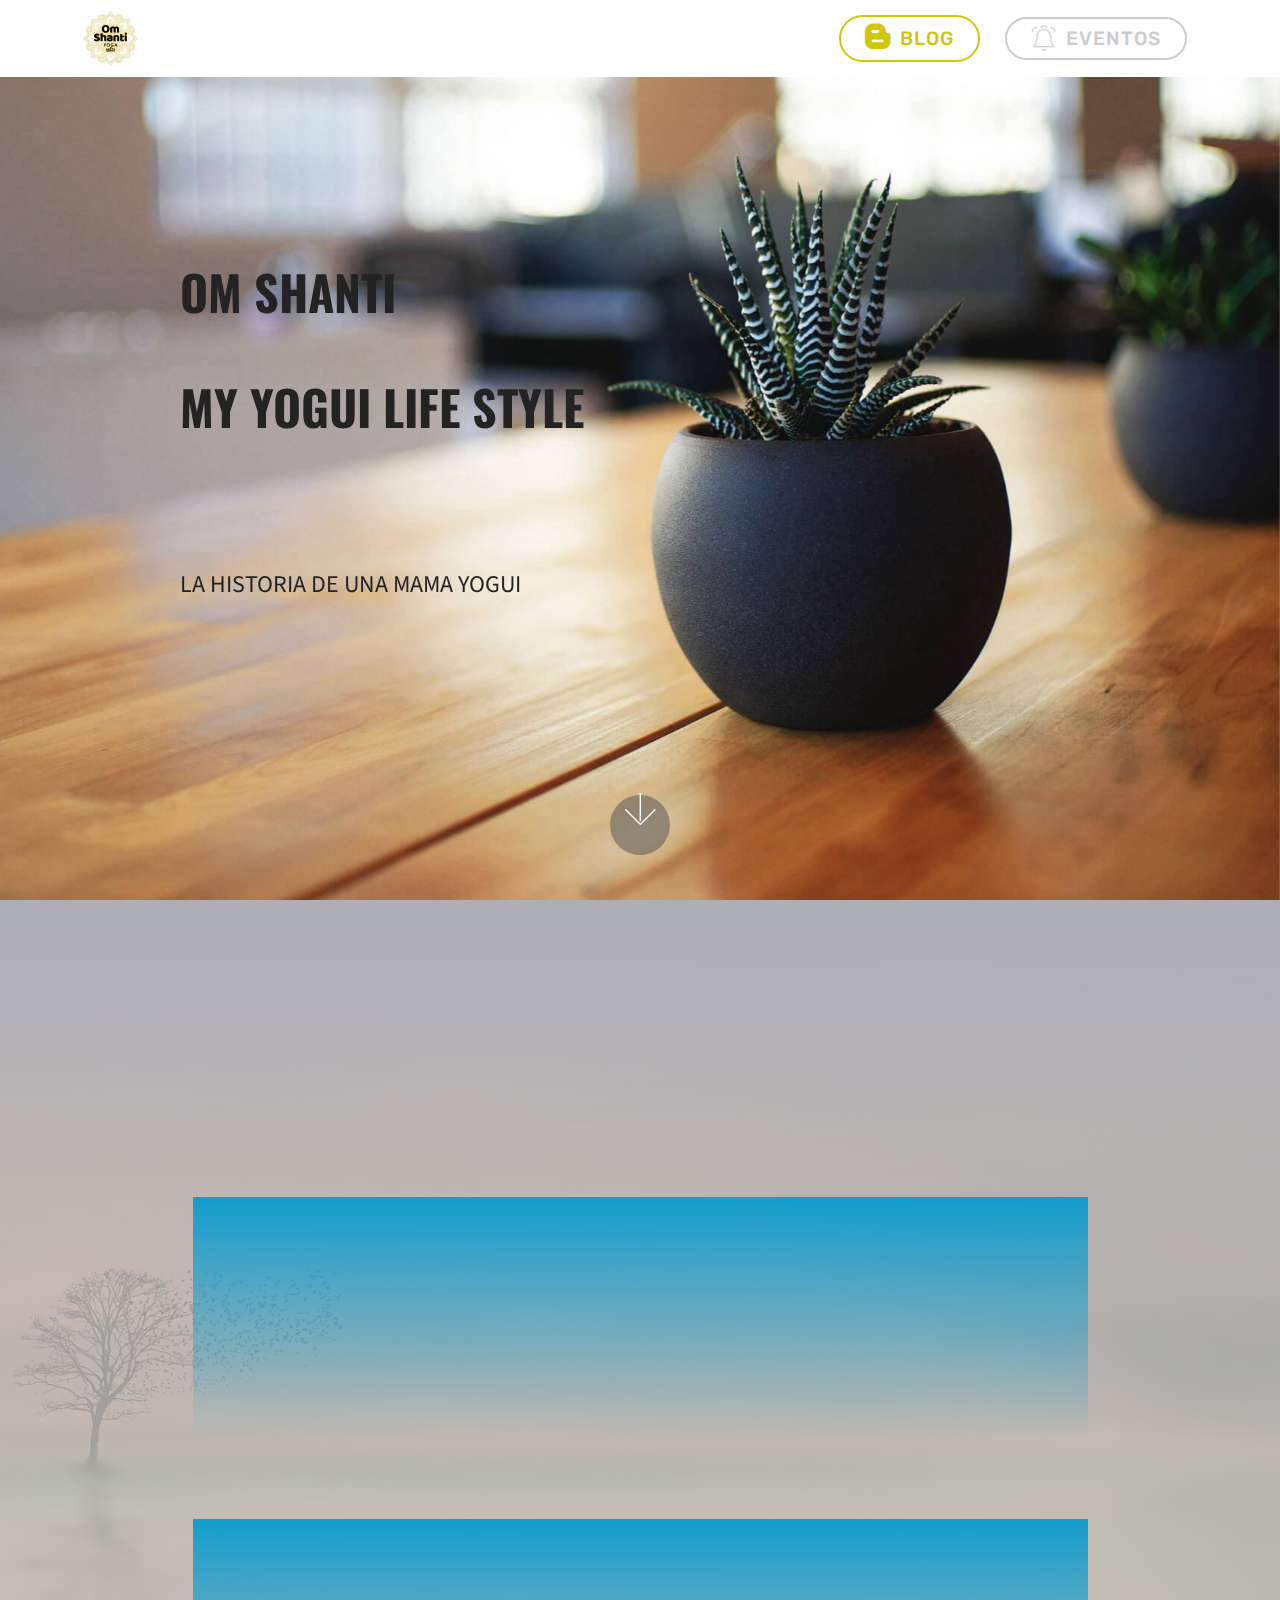
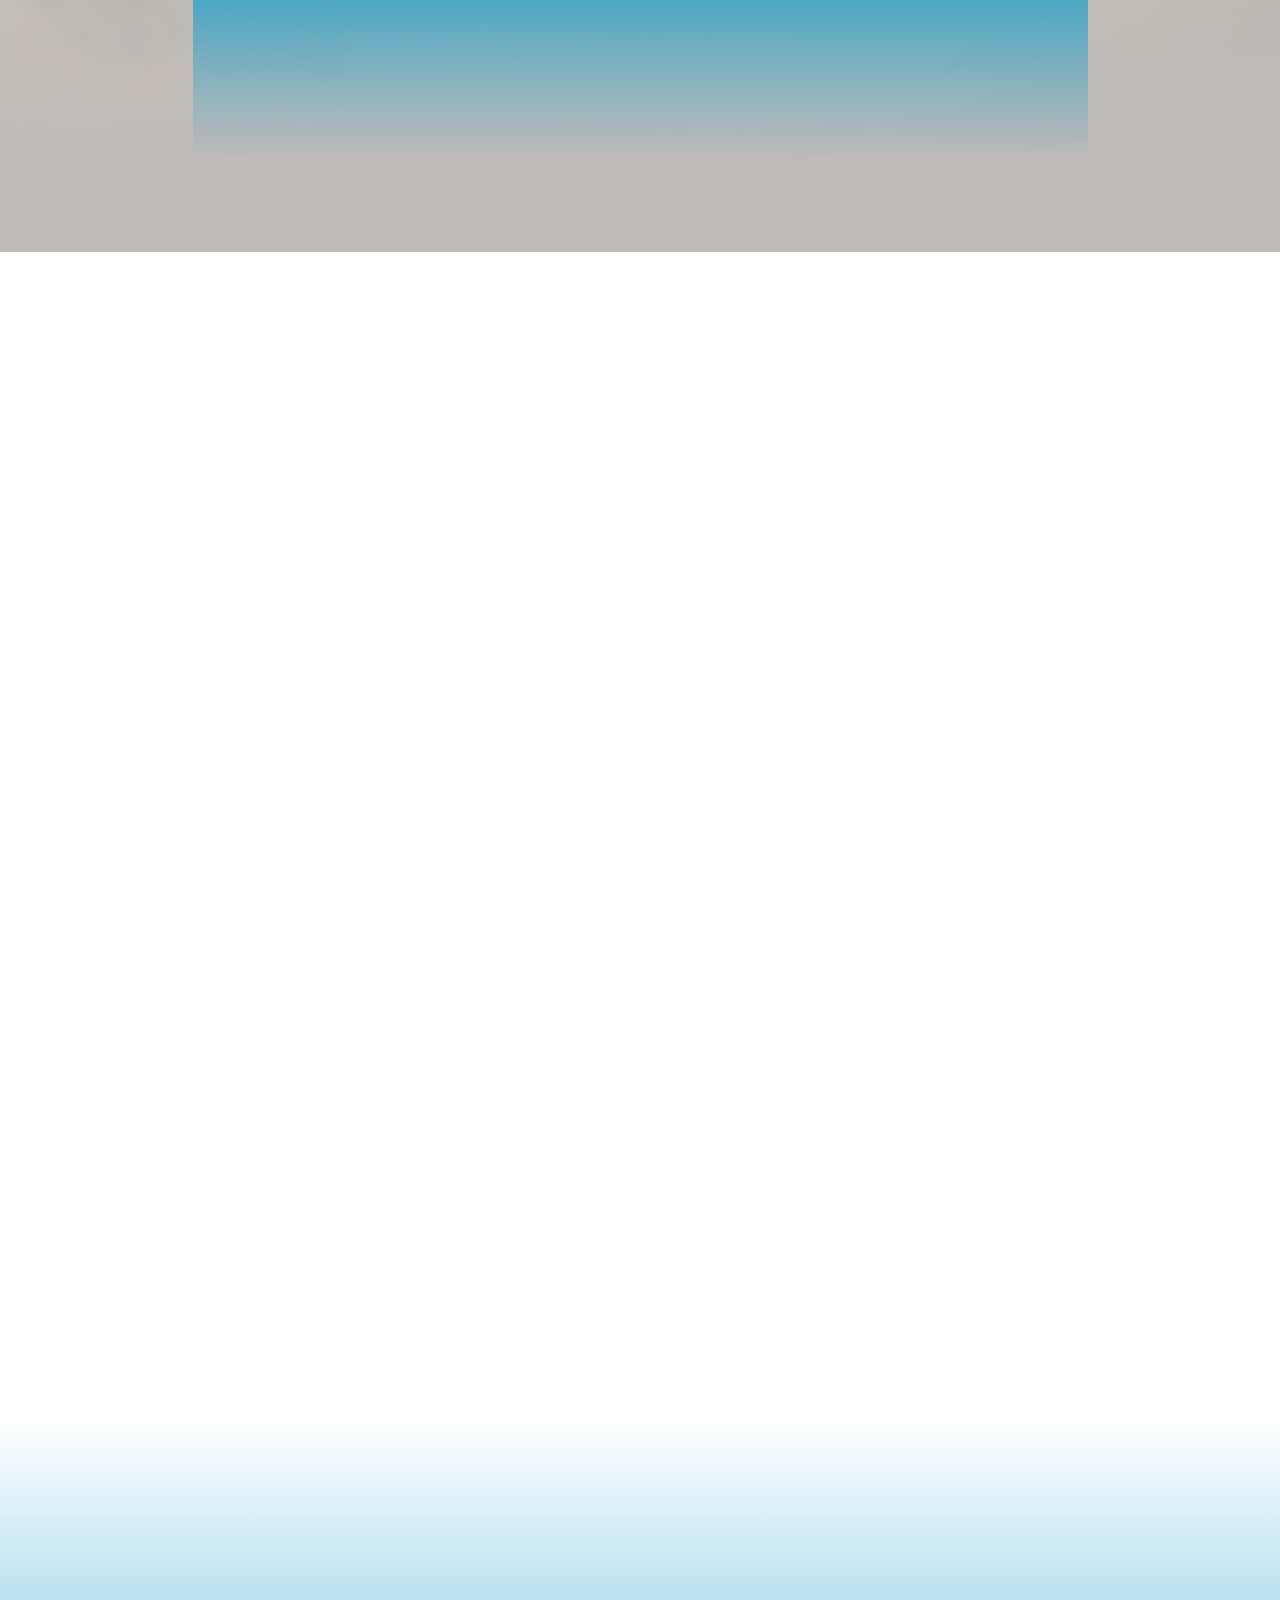
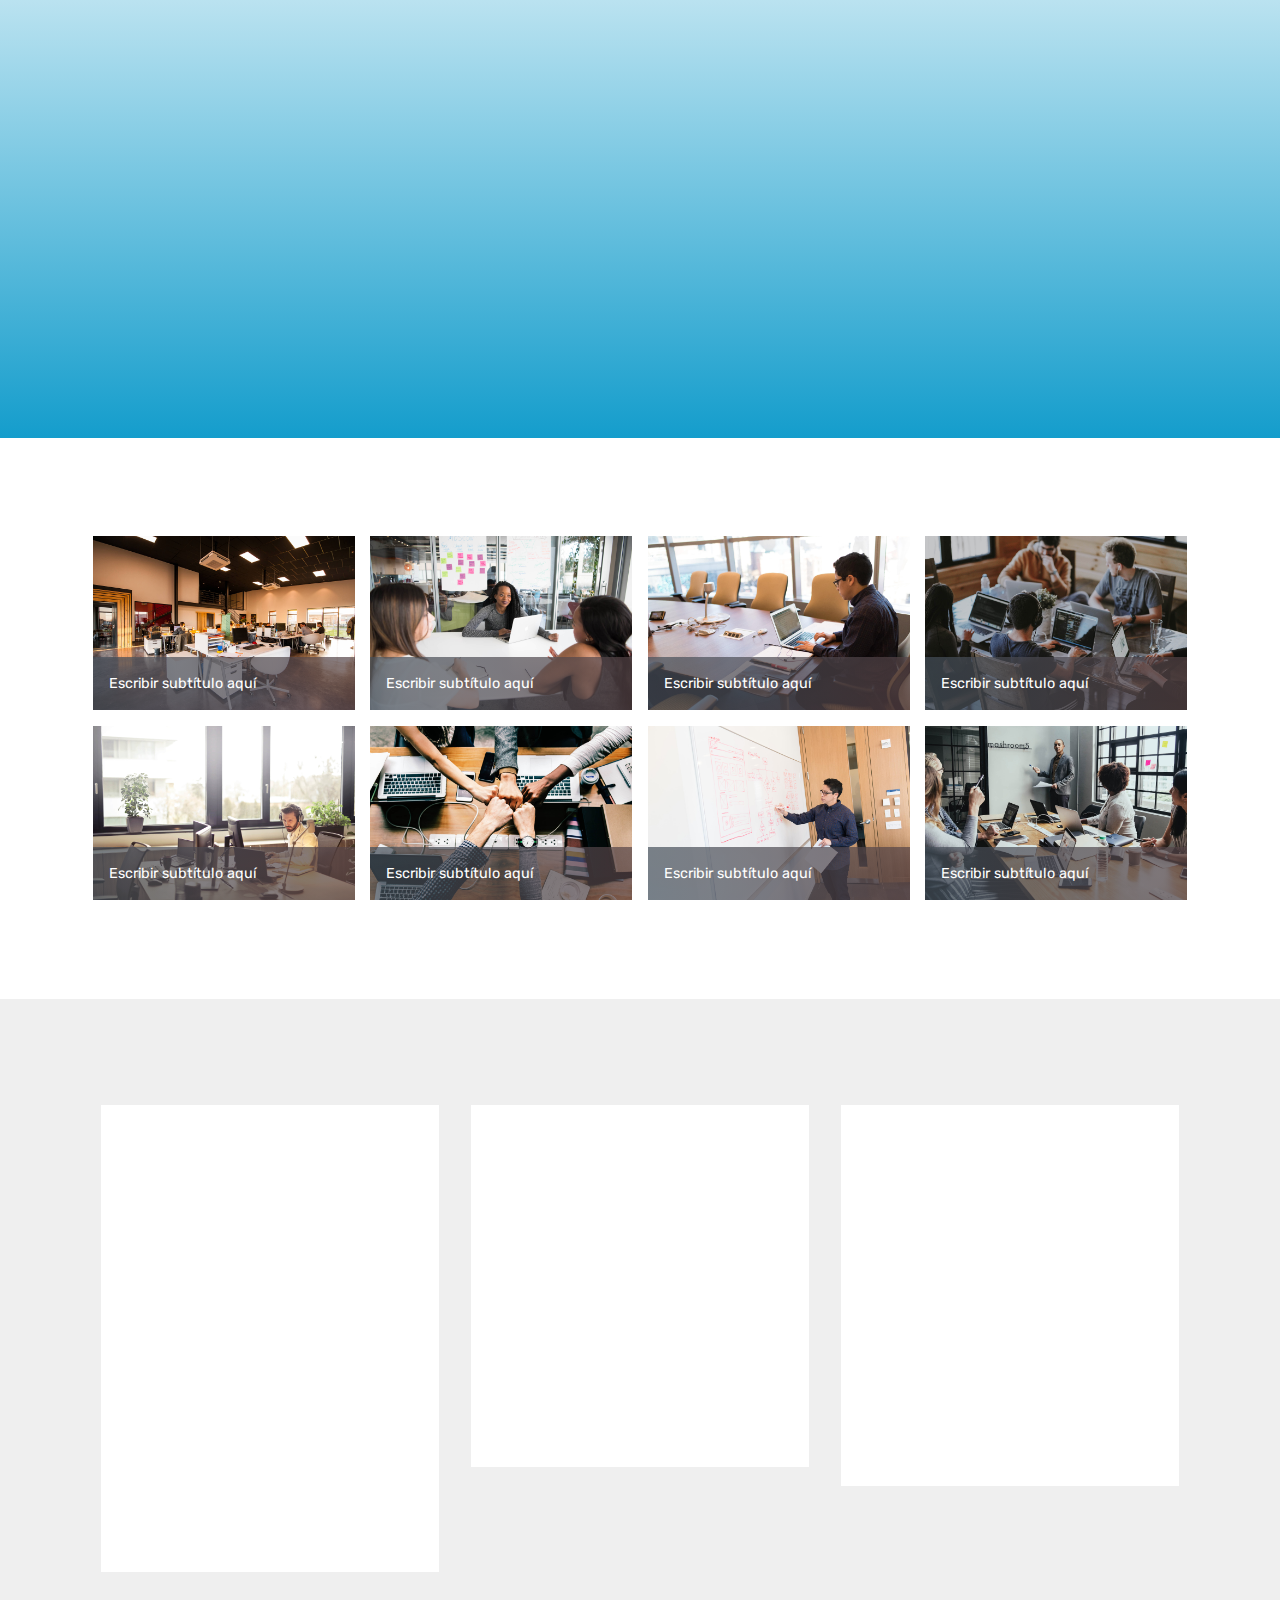
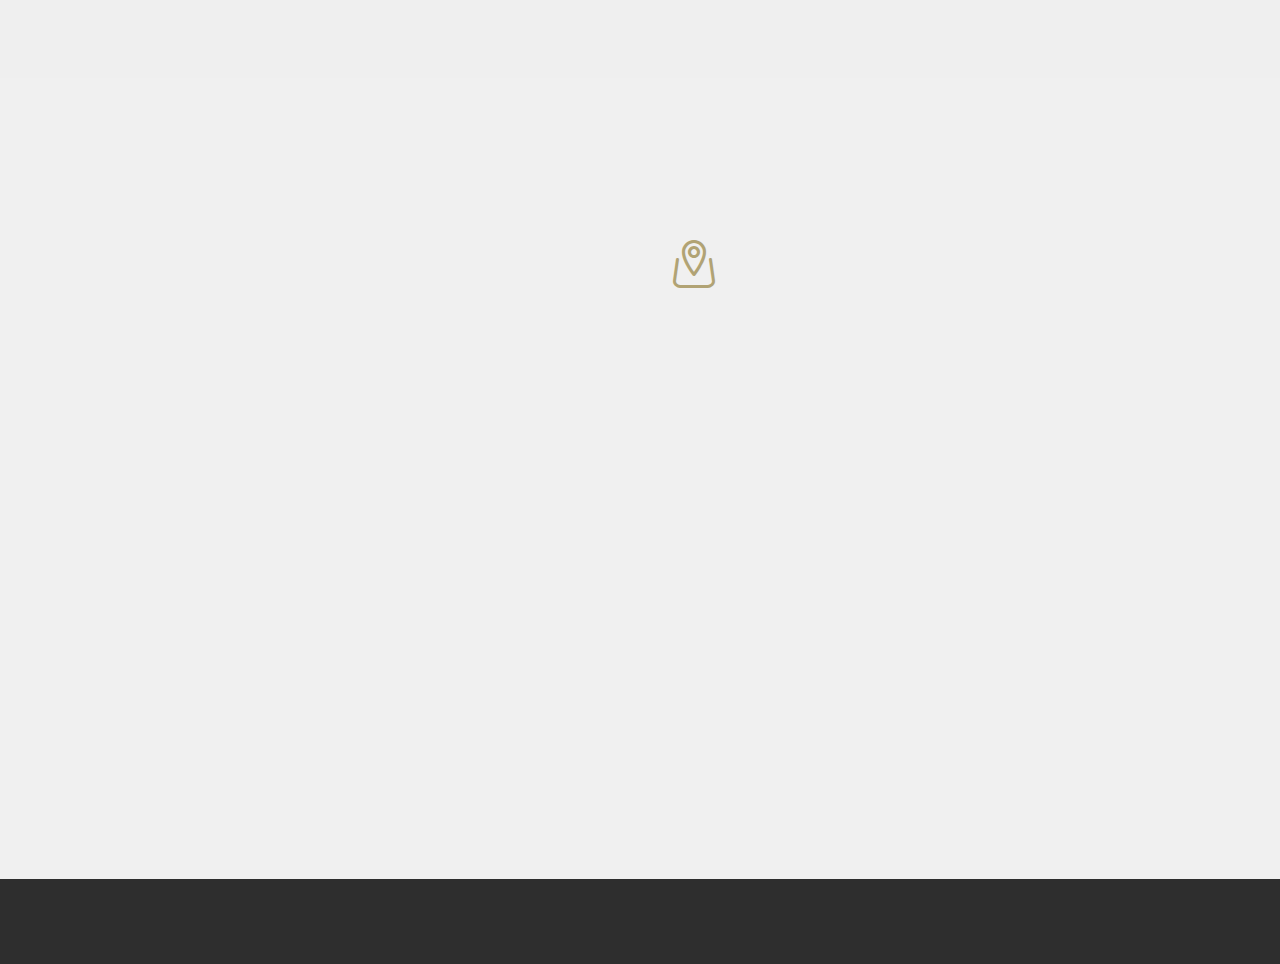
<file: index.html>
<!DOCTYPE html>
<html >
<head>
  <!-- Site made with Mobirise Website Builder v4.9.5, https://mobirise.com -->
  <meta charset="UTF-8">
  <meta http-equiv="X-UA-Compatible" content="IE=edge">
  <meta name="generator" content="Mobirise v4.9.5, mobirise.com">
  <meta name="viewport" content="width=device-width, initial-scale=1, minimum-scale=1">
  <link rel="shortcut icon" href="assets/images/omshsf-122x122.png" type="image/x-icon">
  <meta name="description" content="">
  <title>INICIO</title>
  <link rel="stylesheet" href="assets/web/assets/mobirise-icons-bold/mobirise-icons-bold.css">
  <link rel="stylesheet" href="assets/web/assets/mobirise-icons/mobirise-icons.css">
  <link rel="stylesheet" href="assets/tether/tether.min.css">
  <link rel="stylesheet" href="assets/bootstrap/css/bootstrap.min.css">
  <link rel="stylesheet" href="assets/bootstrap/css/bootstrap-grid.min.css">
  <link rel="stylesheet" href="assets/bootstrap/css/bootstrap-reboot.min.css">
  <link rel="stylesheet" href="assets/dropdown/css/style.css">
  <link rel="stylesheet" href="assets/animatecss/animate.min.css">
  <link rel="stylesheet" href="assets/socicon/css/styles.css">
  <link rel="stylesheet" href="assets/theme/css/style.css">
  <link rel="stylesheet" href="assets/gallery/style.css">
  <link rel="stylesheet" href="assets/mobirise/css/mbr-additional.css" type="text/css">
  
  
  
</head>
<body>
  <section class="menu cid-rjY9TpT6n7" once="menu" id="menu2-1b">

    

    <nav class="navbar navbar-expand beta-menu navbar-dropdown align-items-center navbar-fixed-top navbar-toggleable-sm">
        <button class="navbar-toggler navbar-toggler-right" type="button" data-toggle="collapse" data-target="#navbarSupportedContent" aria-controls="navbarSupportedContent" aria-expanded="false" aria-label="Toggle navigation">
            <div class="hamburger">
                <span></span>
                <span></span>
                <span></span>
                <span></span>
            </div>
        </button>
        <div class="menu-logo">
            <div class="navbar-brand">
                <span class="navbar-logo">
                    <a href="index.html">
                        <img src="assets/images/omshsf-122x122.png" alt="Mobirise" title="" style="height: 3.8rem;">
                    </a>
                </span>
                
            </div>
        </div>
        <div class="collapse navbar-collapse" id="navbarSupportedContent">
            <ul class="navbar-nav nav-dropdown" data-app-modern-menu="true"><li class="nav-item dropdown open">
                    <a class="nav-link link text-black display-4" href="https://mobirise.co"></a>
                </li></ul>
            <div class="navbar-buttons mbr-section-btn"><a class="btn btn-sm btn-success-outline display-4" href="page2.html"><span class="socicon socicon-blogger mbr-iconfont mbr-iconfont-btn"></span>
                    BLOG</a> <a class="btn btn-sm btn-primary-outline display-4" href="page1.html"><span class="mbri-alert mbr-iconfont mbr-iconfont-btn"></span>EVENTOS</a></div>
        </div>
    </nav>
</section>

<section class="engine"><a href="https://mobirise.info/i">free site creation software</a></section><section class="cid-qTkA127IK8 mbr-fullscreen mbr-parallax-background" id="header2-1">

    

    

    <div class="container align-center">
        <div class="row justify-content-md-center">
            <div class="mbr-white col-md-10">
                <h1 class="mbr-section-title mbr-bold pb-3 mbr-fonts-style display-2">OM SHANTI<br><br>MY YOGUI LIFE STYLE<br><br></h1>
                <h3 class="mbr-section-subtitle align-center mbr-light pb-3 mbr-fonts-style display-4"><div>
</div><div><br></div></h3>
                <p class="mbr-text pb-3 mbr-fonts-style display-5">LA HISTORIA DE UNA MAMA YOGUI</p>
                
            </div>
        </div>
    </div>
    <div class="mbr-arrow hidden-sm-down" aria-hidden="true">
        <a href="#next">
            <i class="mbri-down mbr-iconfont"></i>
        </a>
    </div>
</section>

<section class="testimonials5 cid-rjXF9l4kDB" id="testimonials5-12">

    

    <div class="mbr-overlay" style="opacity: 0.8; background-color: rgb(193, 193, 193);">
    </div>
    <div class="container">
        <div class="media-container-row">
            <div class="title col-12 align-center">
                <h2 class="pb-3 mbr-fonts-style display-2">
                    OM SHANTI&nbsp;</h2>
                <h3 class="mbr-section-subtitle mbr-light pb-3 mbr-fonts-style display-5">
                    NUESTRO INSTRUCTORES</h3>
            </div>
        </div>
    </div>

    <div class="container">
        <div class="media-container-column">
            

            
        <div class="mbr-testimonial align-center col-12 col-md-10">
                <div class="panel-item">
                    <div class="card-block">
                        <div class="testimonial-photo">
                            <img src="assets/images/50721837-757831207931290-8824850602803593216-n-240x180.jpg" alt="" title="">
                        </div>
                        <p class="mbr-text mbr-fonts-style mbr-white display-7">
                           INSTRUCTORA CERTIFICADA VINYASA Y OMKIDS</p>
                    </div>
                    <div class="card-footer">
                        <div class="mbr-author-name mbr-bold mbr-fonts-style mbr-white display-7">ANA PADILLA</div>
                        <small class="mbr-author-desc mbr-italic mbr-light mbr-fonts-style mbr-white display-7">INSTRUCTOR</small>
                    </div>
                </div>
            </div><div class="mbr-testimonial align-center col-12 col-md-10">
                <div class="panel-item">
                    <div class="card-block">
                        <div class="testimonial-photo">
                            <img src="assets/images/mbr-240x160.jpg" alt="" title="">
                        </div>
                        <p class="mbr-text mbr-fonts-style mbr-white display-7">INSTRUCTORA KUNDALINI Y MASAJISTA</p>
                    </div>
                    <div class="card-footer">
                        <div class="mbr-author-name mbr-bold mbr-fonts-style mbr-white display-7">
                             LILIAN CORONADO</div>
                        <small class="mbr-author-desc mbr-italic mbr-light mbr-fonts-style mbr-white display-7">
                               INSTRUCTOR</small>
                    </div>
                </div>
            </div></div>
    </div>   
</section>

<section class="mbr-section content6 cid-rjSZZfm7PM" id="content6-6">
    
     
    
    <div class="container">
        <div class="media-container-row">
            <div class="col-12 col-md-8">
                <div class="media-container-row">
                    <div class="mbr-figure" style="width: 60%;">
                      <img src="assets/images/buddha-436x327.jpg" alt="Mobirise" title="">  
                    </div>
                    <div class="media-content">
                        <div class="mbr-section-text">
                            <p class="mbr-text mb-0 mbr-fonts-style display-7"><br>VINYASA
<br>
<br>Lorem ipsum dolor sit amet consectetur adipiscing elit semper, torquent hendrerit nullam erat viverra scelerisque mollis tortor, cubilia sollicitudin conubia orci eu diam molestie. Platea lectus leo iaculis cubilia donec tempor, quam blandit mi vel natoque hac dictumst, integer nisl ut habitant fringilla. Nibh vulputate sem at placerat bibendum, consequat nisi parturient commodo condimentum, tortor penatibus lectus facilisis.&nbsp;<br></p>
                        </div>
                    </div>
                </div>
            </div>
        </div>
    </div>
</section>

<section class="mbr-section content7 cid-rjSZOMqQ1Q" id="content7-5">
          
    

    <div class="container">
        <div class="media-container-row">
            <div class="col-12 col-md-8">
                <div class="media-container-row">
                    <div class="media-content">
                        <div class="mbr-section-text">
                            <p class="mbr-text align-right mb-0 mbr-fonts-style display-7"><br>KUNDALINI
<br>
<br>Lorem ipsum dolor sit amet consectetur adipiscing elit, et sociis parturient leo commodo est dignissim facilisi, tempus arcu praesent ad ultricies vivamus. Phasellus platea potenti turpis lectus nostra etiam, purus dictum nibh sodales ligula felis curae, molestie augue eget blandit maecenas. Nisi velit pellentesque proin aptent varius non potenti, eleifend posuere venenatis magna vestibulum ante interdum, tempus leo tortor ad pharetra per.&nbsp;<br></p>
                        </div>
                    </div>
                    <div class="mbr-figure" style="width: 60%;">
                     <img src="assets/images/ganesh-436x290.jpg" alt="Mobirise" title="">  
                    </div>
                </div>
            </div>
        </div>
    </div>
</section>

<section class="mbr-section content6 cid-rjT07zXU4n" id="content6-7">
    
     
    
    <div class="container">
        <div class="media-container-row">
            <div class="col-12 col-md-8">
                <div class="media-container-row">
                    <div class="mbr-figure" style="width: 60%;">
                      <img src="assets/images/27749957-544616749252738-8253977642101370749-n-200x200.jpg" alt="Mobirise" title="">  
                    </div>
                    <div class="media-content">
                        <div class="mbr-section-text">
                            <p class="mbr-text mb-0 mbr-fonts-style display-7"><br>OM KIDS
<br>
<br>Curae blandit diam fringilla suspendisse cras dignissim primis dictum rhoncus sagittis habitant phasellus venenatis ligula, penatibus in eu aliquet velit luctus facilisi cubilia turpis pharetra placerat quis magna.
<br>ay.
                            </p>
                        </div>
                    </div>
                </div>
            </div>
        </div>
    </div>
</section>

<section class="cid-rjY5ShHeL4" id="video3-18">

    
    
    <figure class="mbr-figure align-center container">
        <div class="video-block" style="width: 80%;">
            <div><iframe class="mbr-embedded-video" src="https://www.youtube.com/embed/uNCr7NdOJgw?rel=0&amp;amp;showinfo=0&amp;autoplay=0&amp;loop=0" width="1280" height="720" frameborder="0" allowfullscreen></iframe></div>
        </div>
    </figure>
</section>

<section class="mbr-gallery mbr-slider-carousel cid-rjY5OwARnS" id="gallery1-17">

    

    <div class="container">
        <div><!-- Filter --><!-- Gallery --><div class="mbr-gallery-row"><div class="mbr-gallery-layout-default"><div><div><div class="mbr-gallery-item mbr-gallery-item--p1" data-video-url="false" data-tags="Increíble"><div href="#lb-gallery1-17" data-slide-to="0" data-toggle="modal"><img src="assets/images/background1.jpg" alt="" title=""><span class="icon-focus"></span><span class="mbr-gallery-title mbr-fonts-style display-7">Escribir subtítulo aquí</span></div></div><div class="mbr-gallery-item mbr-gallery-item--p1" data-video-url="false" data-tags="Responsive"><div href="#lb-gallery1-17" data-slide-to="1" data-toggle="modal"><img src="assets/images/background2.jpg" alt="" title=""><span class="icon-focus"></span><span class="mbr-gallery-title mbr-fonts-style display-7">Escribir subtítulo aquí</span></div></div><div class="mbr-gallery-item mbr-gallery-item--p1" data-video-url="false" data-tags="Creativa"><div href="#lb-gallery1-17" data-slide-to="2" data-toggle="modal"><img src="assets/images/background3.jpg" alt="" title=""><span class="icon-focus"></span><span class="mbr-gallery-title mbr-fonts-style display-7">Escribir subtítulo aquí</span></div></div><div class="mbr-gallery-item mbr-gallery-item--p1" data-video-url="false" data-tags="Animada"><div href="#lb-gallery1-17" data-slide-to="3" data-toggle="modal"><img src="assets/images/background4.jpg" alt="" title=""><span class="icon-focus"></span><span class="mbr-gallery-title mbr-fonts-style display-7">Escribir subtítulo aquí</span></div></div><div class="mbr-gallery-item mbr-gallery-item--p1" data-video-url="false" data-tags="Increíble"><div href="#lb-gallery1-17" data-slide-to="4" data-toggle="modal"><img src="assets/images/background5.jpg" alt="" title=""><span class="icon-focus"></span><span class="mbr-gallery-title mbr-fonts-style display-7">Escribir subtítulo aquí</span></div></div><div class="mbr-gallery-item mbr-gallery-item--p1" data-video-url="false" data-tags="Increíble"><div href="#lb-gallery1-17" data-slide-to="5" data-toggle="modal"><img src="assets/images/background6.jpg" alt="" title=""><span class="icon-focus"></span><span class="mbr-gallery-title mbr-fonts-style display-7">Escribir subtítulo aquí</span></div></div><div class="mbr-gallery-item mbr-gallery-item--p1" data-video-url="false" data-tags="Responsive"><div href="#lb-gallery1-17" data-slide-to="6" data-toggle="modal"><img src="assets/images/background7.jpg" alt="" title=""><span class="icon-focus"></span><span class="mbr-gallery-title mbr-fonts-style display-7">Escribir subtítulo aquí</span></div></div><div class="mbr-gallery-item mbr-gallery-item--p1" data-video-url="false" data-tags="Animada"><div href="#lb-gallery1-17" data-slide-to="7" data-toggle="modal"><img src="assets/images/background8.jpg" alt="" title=""><span class="icon-focus"></span><span class="mbr-gallery-title mbr-fonts-style display-7">Escribir subtítulo aquí</span></div></div></div></div><div class="clearfix"></div></div></div><!-- Lightbox --><div data-app-prevent-settings="" class="mbr-slider modal fade carousel slide" tabindex="-1" data-keyboard="true" data-interval="false" id="lb-gallery1-17"><div class="modal-dialog"><div class="modal-content"><div class="modal-body"><div class="carousel-inner"><div class="carousel-item active"><img src="assets/images/background1.jpg" alt="" title=""></div><div class="carousel-item"><img src="assets/images/background2.jpg" alt="" title=""></div><div class="carousel-item"><img src="assets/images/background3.jpg" alt="" title=""></div><div class="carousel-item"><img src="assets/images/background4.jpg" alt="" title=""></div><div class="carousel-item"><img src="assets/images/background5.jpg" alt="" title=""></div><div class="carousel-item"><img src="assets/images/background6.jpg" alt="" title=""></div><div class="carousel-item"><img src="assets/images/background7.jpg" alt="" title=""></div><div class="carousel-item"><img src="assets/images/background8.jpg" alt="" title=""></div></div><a class="carousel-control carousel-control-prev" role="button" data-slide="prev" href="#lb-gallery1-17"><span class="mbri-left mbr-iconfont" aria-hidden="true"></span><span class="sr-only">Previous</span></a><a class="carousel-control carousel-control-next" role="button" data-slide="next" href="#lb-gallery1-17"><span class="mbri-right mbr-iconfont" aria-hidden="true"></span><span class="sr-only">Next</span></a><a class="close" href="#" role="button" data-dismiss="modal"><span class="sr-only">Close</span></a></div></div></div></div></div>
    </div>

</section>

<section class="features3 cid-rjTsnNav7r" id="features3-i">

    

    
    <div class="container">
        <div class="media-container-row">
            <div class="card p-3 col-12 col-md-6 col-lg-4">
                <div class="card-wrapper">
                    <div class="card-img">
                        <img src="assets/images/mbr-676x451.jpg" alt="Mobirise" title="">
                    </div>
                    <div class="card-box">
                        <h4 class="card-title mbr-fonts-style display-7"><strong>EVENTOS</strong></h4>
                        <p class="mbr-text mbr-fonts-style display-7"><strong>
                            AQUI PUEDES ENCONTRAR <br>TODOS LOS EVENTOS&nbsp;</strong></p>
                    </div>
                    <div class="mbr-section-btn text-center"><a href="page1.html#timeline2-p" class="btn btn-primary display-4">
                            VISUALIZA</a></div>
                </div>
            </div>

            <div class="card p-3 col-12 col-md-6 col-lg-4">
                <div class="card-wrapper">
                    <div class="card-img">
                        <img src="assets/images/mbr-1-676x380.jpg" alt="Mobirise" title="">
                    </div>
                    <div class="card-box">
                        <h4 class="card-title mbr-fonts-style display-7">OTROS SERVICIOS</h4>
                        <p class="mbr-text mbr-fonts-style display-7"></p>
                    </div>
                    <div class="mbr-section-btn text-center"><a href="index.html" class="btn btn-white-outline display-4"></a></div>
                </div>
            </div>

            <div class="card p-3 col-12 col-md-6 col-lg-4">
                <div class="card-wrapper">
                    <div class="card-img">
                        <img src="assets/images/mbr-1-676x380.jpg" alt="Mobirise" title="">
                    </div>
                    <div class="card-box">
                        <h4 class="card-title mbr-fonts-style display-7">
                            TERAPIAS Y MEDITACION</h4>
                        <p class="mbr-text mbr-fonts-style display-7"></p>
                    </div>
                    <div class="mbr-section-btn text-center"><a href="page1.html" class="btn btn-white-outline display-4">
                            VISUALIZA</a></div>
                </div>
            </div>

            
        </div>
    </div>
</section>

<section class="mbr-section form4 cid-rjTfs3GY2E mbr-parallax-background" id="form4-a">

    

    <div class="mbr-overlay" style="opacity: 0.9; background-color: rgb(239, 239, 239);">
    </div>
    <div class="container">
        <div class="row">
            <div class="col-md-6">
                <div class="google-map"><iframe frameborder="0" style="border:0" src="https://www.google.com/maps/embed/v1/place?key=AIzaSyCy9r70T3NYf3PhvVflTo0_zdif2_IoIYs&amp;q=place_id:ChIJVQLfG_DbYoYRkR3Y3p2Wm78" allowfullscreen=""></iframe></div>
            </div>
            <div class="col-md-6">
                <h2 class="pb-3 align-left mbr-fonts-style display-2">Contactos</h2>
                <div>
                    <div class="icon-block pb-3 align-left">
                        <span class="icon-block__icon">
                            <span class="mbr-iconfont mbrib-map-pin" style="color: rgb(177, 163, 116); fill: rgb(177, 163, 116);"></span>
                        </span>
                        <h4 class="icon-block__title align-left mbr-fonts-style display-5">Av. Benito Juárez 208
<br>negocio # 101 , col. progreso a un lado del restaurant chino shangai, 67450 Cadereyta Jiménez, N.L.<br></h4>
                    </div>
                    <div class="icon-contacts pb-3">
                        <h5 class="align-left mbr-fonts-style display-7">
                            contactanos para informaciones</h5>
                        <p class="mbr-text align-left mbr-fonts-style display-7">
                            Phone: &nbsp;8281145338<br>
                            Email: anapadilla@shantiyoga.me</p>
                    </div>
                </div>
                <div data-form-type="formoid">
                    <!---Formbuilder Form--->
                    <form action="https://mobirise.com/" method="POST" class="mbr-form form-with-styler" data-form-title="Mobirise Form"><input type="hidden" name="email" data-form-email="true" value="vP0gvIJpPrBk9JlQemMuX1Tde0F/z/tHUOFy856GDB6cO9n/W9kEKFYMZm9tiWt8zMZskx6M/oMDxpY7B63bB9qsZjtEEZwYfqcST7dfUdXdfzWmNglywoDa++J+Mi8R">
                        <div class="row">
                            <div hidden="hidden" data-form-alert="" class="alert alert-success col-12">GRACIAS POR LLENAR EL FORMATO, NOS COMUNICAREMOS LO MAS PRONTO POSIBLE</div>
                            <div hidden="hidden" data-form-alert-danger="" class="alert alert-danger col-12">
                            </div>
                        </div>
                        <div class="dragArea row">
                            <div class="col-md-6  form-group" data-for="name">
                                <input type="text" name="name" placeholder="NOMBRE" data-form-field="Name" required="required" class="form-control input display-7" id="name-form4-a">
                            </div>
                            <div class="col-md-6  form-group" data-for="phone">
                                <input type="text" name="phone" placeholder="TELEFONO" data-form-field="Phone" required="required" class="form-control input display-7" id="phone-form4-a">
                            </div>
                            <div data-for="email" class="col-md-12  form-group">
                                <input type="text" name="email" placeholder="EMAIL" data-form-field="Email" class="form-control input display-7" required="required" id="email-form4-a">
                            </div>
                            <div data-for="message" class="col-md-12  form-group">
                                <textarea name="message" placeholder="MESSAJE" data-form-field="Message" class="form-control input display-7" id="message-form4-a"></textarea>
                            </div>
                            <div class="col-md-12 input-group-btn  mt-2 align-center">
                                <button type="submit" class="btn btn-primary btn-form display-4">SEND MESSAGE</button>
                            </div>
                        </div>
                    </form><!---Formbuilder Form--->
                </div>
            </div>
        </div>
    </div>
</section>

<section once="" class="cid-rjTfC8qpIy" id="footer6-b">

    

    

    <div class="container">
        <div class="media-container-row align-center mbr-white">
            <div class="col-12">
                <p class="mbr-text mb-0 mbr-fonts-style display-7">
                    © Copyright 2019 Mobirise - All Rights Reserved
                </p>
            </div>
        </div>
    </div>
</section>


  <script src="assets/web/assets/jquery/jquery.min.js"></script>
  <script src="assets/popper/popper.min.js"></script>
  <script src="assets/tether/tether.min.js"></script>
  <script src="assets/bootstrap/js/bootstrap.min.js"></script>
  <script src="assets/dropdown/js/script.min.js"></script>
  <script src="assets/touchswipe/jquery.touch-swipe.min.js"></script>
  <script src="assets/viewportchecker/jquery.viewportchecker.js"></script>
  <script src="assets/parallax/jarallax.min.js"></script>
  <script src="assets/masonry/masonry.pkgd.min.js"></script>
  <script src="assets/imagesloaded/imagesloaded.pkgd.min.js"></script>
  <script src="assets/bootstrapcarouselswipe/bootstrap-carousel-swipe.js"></script>
  <script src="assets/vimeoplayer/jquery.mb.vimeo_player.js"></script>
  <script src="assets/smoothscroll/smooth-scroll.js"></script>
  <script src="assets/theme/js/script.js"></script>
  <script src="assets/slidervideo/script.js"></script>
  <script src="assets/gallery/player.min.js"></script>
  <script src="assets/gallery/script.js"></script>
  <script src="assets/formoid/formoid.min.js"></script>
  
  
 <div id="scrollToTop" class="scrollToTop mbr-arrow-up"><a style="text-align: center;"><i class="mbr-arrow-up-icon mbr-arrow-up-icon-cm cm-icon cm-icon-smallarrow-up"></i></a></div>
    <input name="animation" type="hidden">
  </body>
</html>
</file>
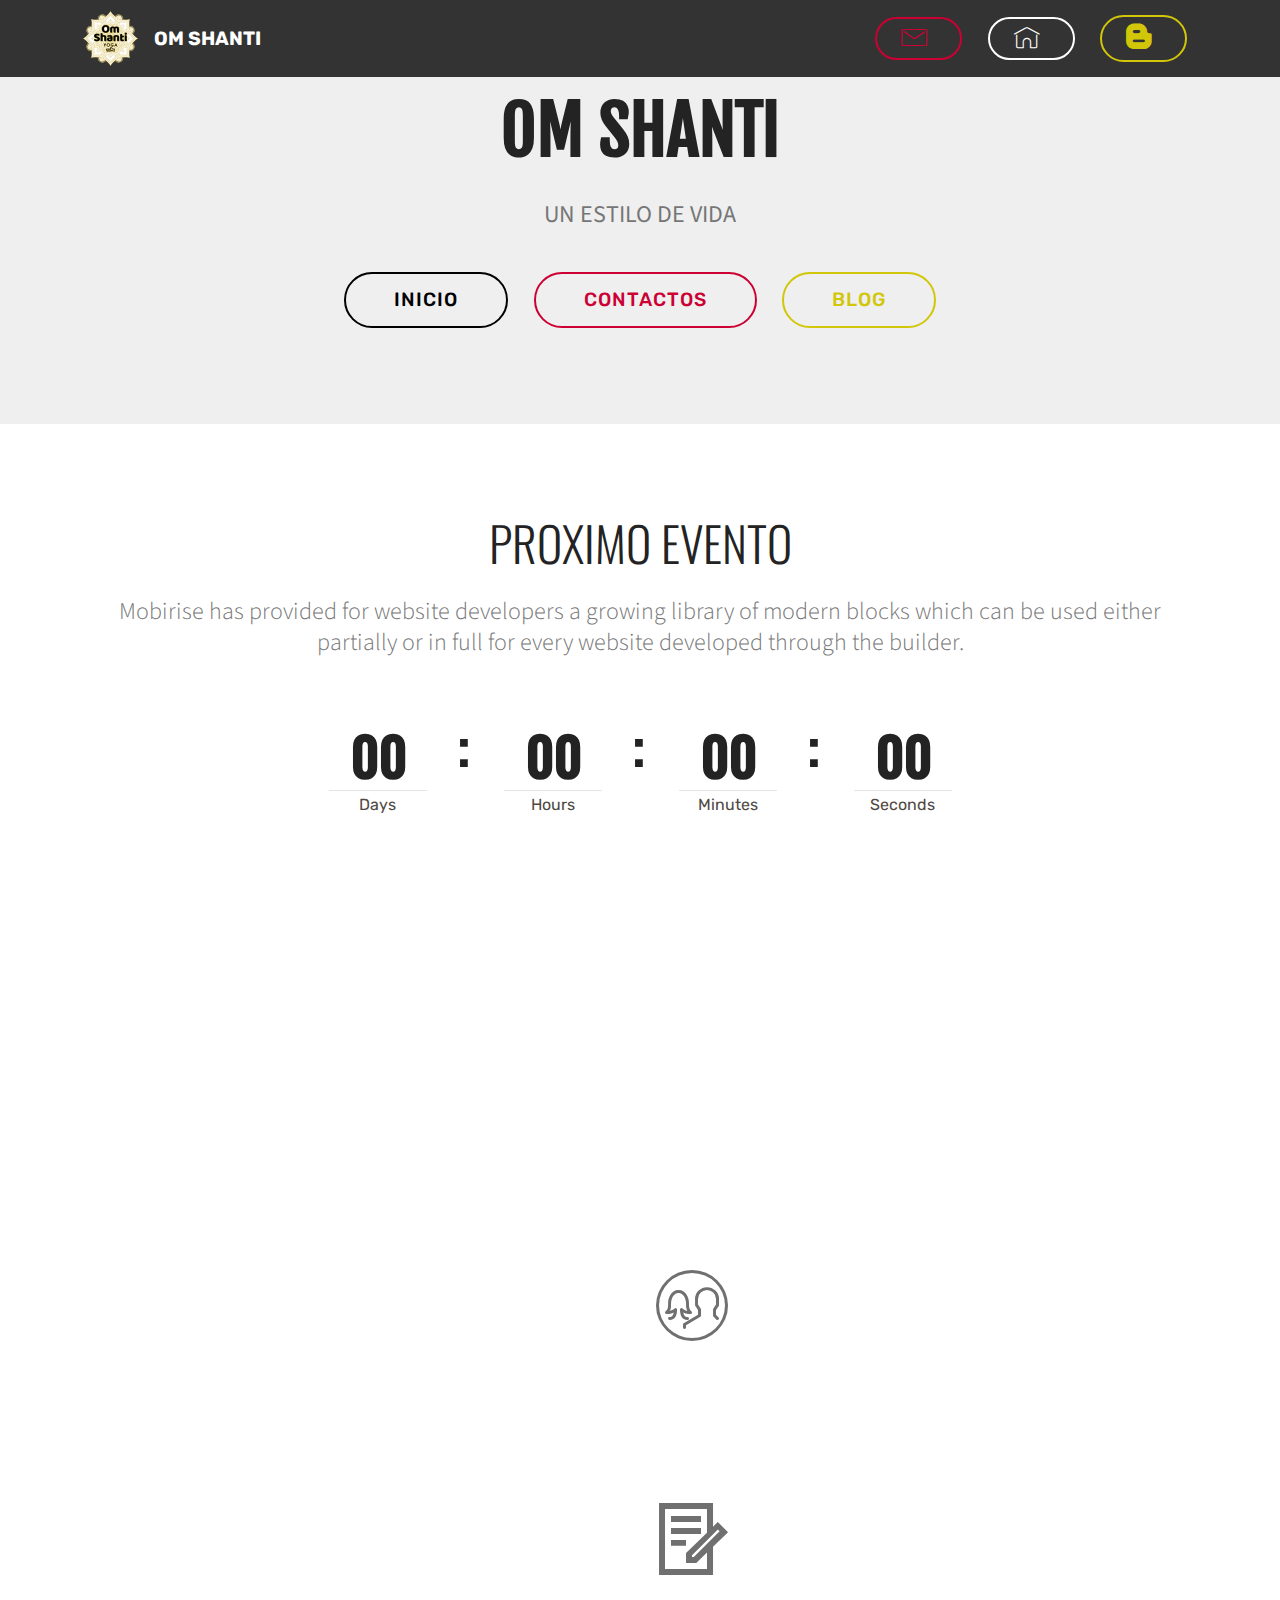
<file: page1.html>
<!DOCTYPE html>
<html >
<head>
  <!-- Site made with Mobirise Website Builder v4.9.5, https://mobirise.com -->
  <meta charset="UTF-8">
  <meta http-equiv="X-UA-Compatible" content="IE=edge">
  <meta name="generator" content="Mobirise v4.9.5, mobirise.com">
  <meta name="viewport" content="width=device-width, initial-scale=1, minimum-scale=1">
  <link rel="shortcut icon" href="assets/images/omshsf-122x122.png" type="image/x-icon">
  <meta name="description" content="Web Site Builder Description">
  <title>Eventos</title>
  <link rel="stylesheet" href="assets/web/assets/mobirise-icons2/mobirise2.css">
  <link rel="stylesheet" href="assets/web/assets/mobirise-icons/mobirise-icons.css">
  <link rel="stylesheet" href="assets/tether/tether.min.css">
  <link rel="stylesheet" href="assets/bootstrap/css/bootstrap.min.css">
  <link rel="stylesheet" href="assets/bootstrap/css/bootstrap-grid.min.css">
  <link rel="stylesheet" href="assets/bootstrap/css/bootstrap-reboot.min.css">
  <link rel="stylesheet" href="assets/animatecss/animate.min.css">
  <link rel="stylesheet" href="assets/socicon/css/styles.css">
  <link rel="stylesheet" href="assets/dropdown/css/style.css">
  <link rel="stylesheet" href="assets/theme/css/style.css">
  <link rel="stylesheet" href="assets/mobirise/css/mbr-additional.css" type="text/css">
  
  
  
</head>
<body>
  <section class="menu cid-rjXIrkbUNQ" once="menu" id="menu1-13">

    

    <nav class="navbar navbar-expand beta-menu navbar-dropdown align-items-center navbar-fixed-top navbar-toggleable-sm">
        <button class="navbar-toggler navbar-toggler-right" type="button" data-toggle="collapse" data-target="#navbarSupportedContent" aria-controls="navbarSupportedContent" aria-expanded="false" aria-label="Toggle navigation">
            <div class="hamburger">
                <span></span>
                <span></span>
                <span></span>
                <span></span>
            </div>
        </button>
        <div class="menu-logo">
            <div class="navbar-brand">
                <span class="navbar-logo">
                    <a href="index.html">
                         <img src="assets/images/omshsf-122x122.png" alt="Mobirise" title="" style="height: 3.8rem;">
                    </a>
                </span>
                <span class="navbar-caption-wrap"><a class="navbar-caption text-white display-4" href="index.html">OM SHANTI</a></span>
            </div>
        </div>
        <div class="collapse navbar-collapse" id="navbarSupportedContent">
            <ul class="navbar-nav nav-dropdown" data-app-modern-menu="true"><li class="nav-item">
                    <a class="nav-link link text-white display-4" href="https://mobirise.co">
                        </a>
                </li></ul>
            <div class="navbar-buttons mbr-section-btn"><a class="btn btn-sm btn-secondary-outline display-4" href="https://mobirise.co"><span class="mbri-letter mbr-iconfont mbr-iconfont-btn"></span></a> <a class="btn btn-sm btn-white-outline display-4" href="https://mobirise.co"><span class="mbri-home mbr-iconfont mbr-iconfont-btn"></span>
                    </a> <a class="btn btn-sm btn-success-outline display-4" href="https://mobirise.co"><span class="socicon socicon-blogger mbr-iconfont mbr-iconfont-btn"></span>
                    </a></div>
        </div>
    </nav>
</section>

<section class="engine"><a href="https://mobirise.info/c">site builder</a></section><section class="header1 cid-rjY7uxq4w5" id="header16-19">

    

    

    <div class="container">
        <div class="row justify-content-md-center">
            <div class="col-md-10 align-center">
                <h1 class="mbr-section-title mbr-bold pb-3 mbr-fonts-style display-1">
                    OM SHANTI</h1>
                
                <p class="mbr-text pb-3 mbr-fonts-style display-5">
                    UN ESTILO DE VIDA</p>
                <div class="mbr-section-btn"><a class="btn btn-md btn-black-outline display-4" href="index.html">INICIO</a> <a class="btn btn-md btn-secondary-outline display-4" href="index.html#form4-a">CONTACTOS</a> <a class="btn btn-md btn-success-outline display-4" href="page2.html">BLOG</a></div>
            </div>
        </div>
    </div>

</section>

<section class="countdown1 cid-rjXICEo0wK" id="countdown1-15">
    
    
    
    <div class="container ">
        <h2 class="mbr-section-title pb-3 align-center mbr-fonts-style display-2">
            PROXIMO EVENTO</h2>
        <h3 class="mbr-section-subtitle align-center mbr-fonts-style display-5">
            Mobirise has provided for website developers a growing library of modern blocks which can be used either partially or in full for every website developed through the builder.
        </h3>
        
    </div>
    <div class="container countdown-cont align-center">
        <div class="daysCountdown" title="Days"></div>
        <div class="hoursCountdown" title="Hours"></div> 
        <div class="minutesCountdown" title="Minutes"></div> 
        <div class="secondsCountdown" title="Seconds"></div>
        <div class="countdown pt-5 mt-2" data-due-date="2018/01/01"> 
        </div>
    </div>
</section>

<section class="features11 cid-rjXIzpuUlx" id="features11-14">

    

    

    <div class="container">   
        <div class="col-md-12">
            <div class="media-container-row">
                <div class="mbr-figure m-auto" style="width: 50%;">
                    <img src="assets/images/mbr-952x1428.jpg" alt="Mobirise" title="">
                </div>
                <div class=" align-left aside-content">
                    <h2 class="mbr-title pt-2 mbr-fonts-style display-2">
                        EVENTOS MENSUALES</h2>
                    <div class="mbr-section-text">
                        <p class="mbr-text mb-5 pt-3 mbr-light mbr-fonts-style display-5">
                        Click any text or icon to edit or style it. Use the block parameters to hide/show text or icons and change media size or position.
                        </p>
                    </div>

                    <div class="block-content">
                        <div class="card p-3 pr-3">
                            <div class="media">
                                <div class=" align-self-center card-img pb-3">
                                    <span class="mbr-iconfont mbri-users"></span>
                                </div>     
                                <div class="media-body">
                                    <h4 class="card-title mbr-fonts-style display-7">
                                        INSTRUCTORES</h4>
                                </div>
                            </div>                

                            <div class="card-box">
                                <p class="block-text mbr-fonts-style display-7">
                                   Mobirise offers several themes that include sliders, galleries, article blocks, counters, accordions, video, animated text, live filtered tables, shop, contact forms, lightbox, testimonials, timelines, google map, progress bars and more. 
                                </p>
                            </div>
                        </div>

                        <div class="card p-3 pr-3">
                            <div class="media">
                                <div class="align-self-center card-img pb-3">
                                    <span class="mbr-iconfont mobi-mbri-contact-form mobi-mbri"></span>
                                </div>     
                                <div class="media-body">
                                    <h4 class="card-title mbr-fonts-style display-7">TEMAS Y &nbsp;PRECIOS</h4>
                                </div>
                            </div>                

                            <div class="card-box">
                                <p class="block-text mbr-fonts-style display-7">
                                    Cut down the development time with drag-and-drop website builder. Drop the blocks into the page, edit content inline and publish - no technical skills required.
                                </p>
                            </div>
                        </div>
                    </div>
                </div>
            </div>
        </div> 
    </div>          
</section>


  <script src="assets/web/assets/jquery/jquery.min.js"></script>
  <script src="assets/tether/tether.min.js"></script>
  <script src="assets/popper/popper.min.js"></script>
  <script src="assets/bootstrap/js/bootstrap.min.js"></script>
  <script src="assets/viewportchecker/jquery.viewportchecker.js"></script>
  <script src="assets/dropdown/js/script.min.js"></script>
  <script src="assets/touchswipe/jquery.touch-swipe.min.js"></script>
  <script src="assets/smoothscroll/smooth-scroll.js"></script>
  <script src="assets/countdown/jquery.countdown.min.js"></script>
  <script src="assets/theme/js/script.js"></script>
  
  
 <div id="scrollToTop" class="scrollToTop mbr-arrow-up"><a style="text-align: center;"><i class="mbr-arrow-up-icon mbr-arrow-up-icon-cm cm-icon cm-icon-smallarrow-up"></i></a></div>
    <input name="animation" type="hidden">
  </body>
</html>
</file>
<file: assets/web/assets/mobirise-icons-bold/mobirise-icons-bold.css>
@font-face {
  font-family: 'mobirise-icons-bold';
  src:  url('mobirise-icons-bold.eot?m1l4yr');
  src:  url('mobirise-icons-bold.eot?m1l4yr#iefix') format('embedded-opentype'),
    url('mobirise-icons-bold.ttf?m1l4yr') format('truetype'),
    url('mobirise-icons-bold.woff?m1l4yr') format('woff'),
    url('mobirise-icons-bold.svg?m1l4yr#mobirise-icons-bold') format('svg');
  font-weight: normal;
  font-style: normal;
}

[class^="mbrib-"], [class*="mbrib-"] {
  /* use !important to prevent issues with browser extensions that change fonts */
  font-family: 'mobirise-icons-bold' !important;
  speak: none;
  font-style: normal;
  font-weight: normal;
  font-variant: normal;
  text-transform: none;
  line-height: 1;

  /* Better Font Rendering =========== */
  -webkit-font-smoothing: antialiased;
  -moz-osx-font-smoothing: grayscale;
}

.mbrib-add-submenu:before {
  content: "\e900";
}
.mbrib-alert:before {
  content: "\e901";
}
.mbrib-align-center:before {
  content: "\e902";
}
.mbrib-align-justify:before {
  content: "\e903";
}
.mbrib-align-left:before {
  content: "\e904";
}
.mbrib-align-right:before {
  content: "\e905";
}
.mbrib-android:before {
  content: "\e906";
}
.mbrib-apple:before {
  content: "\e907";
}
.mbrib-arrow-down:before {
  content: "\e908";
}
.mbrib-arrow-next:before {
  content: "\e909";
}
.mbrib-arrow-prev:before {
  content: "\e90a";
}
.mbrib-arrow-up:before {
  content: "\e90b";
}
.mbrib-bold:before {
  content: "\e90c";
}
.mbrib-bookmark:before {
  content: "\e90d";
}
.mbrib-bootstrap:before {
  content: "\e90e";
}
.mbrib-briefcase:before {
  content: "\e90f";
}
.mbrib-browse:before {
  content: "\e910";
}
.mbrib-bulleted-list:before {
  content: "\e911";
}
.mbrib-calendar:before {
  content: "\e912";
}
.mbrib-camera:before {
  content: "\e913";
}
.mbrib-cart-add:before {
  content: "\e914";
}
.mbrib-cart-full:before {
  content: "\e915";
}
.mbrib-cash:before {
  content: "\e916";
}
.mbrib-change-style:before {
  content: "\e917";
}
.mbrib-chat:before {
  content: "\e918";
}
.mbrib-clock:before {
  content: "\e919";
}
.mbrib-close:before {
  content: "\e91a";
}
.mbrib-cloud:before {
  content: "\e91b";
}
.mbrib-code:before {
  content: "\e91c";
}
.mbrib-contact-form:before {
  content: "\e91d";
}
.mbrib-credit-card:before {
  content: "\e91e";
}
.mbrib-cursor-click:before {
  content: "\e91f";
}
.mbrib-cust-feedback:before {
  content: "\e920";
}
.mbrib-database:before {
  content: "\e921";
}
.mbrib-delivery:before {
  content: "\e922";
}
.mbrib-desktop:before {
  content: "\e923";
}
.mbrib-devices:before {
  content: "\e924";
}
.mbrib-down:before {
  content: "\e925";
}
.mbrib-download:before {
  content: "\e926";
}
.mbrib-drag-n-drop:before {
  content: "\e927";
}
.mbrib-drag-n-drop2:before {
  content: "\e928";
}
.mbrib-edit:before {
  content: "\e929";
}
.mbrib-edit2:before {
  content: "\e92a";
}
.mbrib-error:before {
  content: "\e92b";
}
.mbrib-extension:before {
  content: "\e92c";
}
.mbrib-features:before {
  content: "\e92d";
}
.mbrib-file:before {
  content: "\e92e";
}
.mbrib-flag:before {
  content: "\e92f";
}
.mbrib-folder:before {
  content: "\e930";
}
.mbrib-gift:before {
  content: "\e931";
}
.mbrib-github:before {
  content: "\e932";
}
.mbrib-globe-2:before {
  content: "\e933";
}
.mbrib-globe:before {
  content: "\e934";
}
.mbrib-growing-chart:before {
  content: "\e935";
}
.mbrib-hearth:before {
  content: "\e936";
}
.mbrib-help:before {
  content: "\e937";
}
.mbrib-home:before {
  content: "\e938";
}
.mbrib-hot-cup:before {
  content: "\e939";
}
.mbrib-idea:before {
  content: "\e93a";
}
.mbrib-image-gallery:before {
  content: "\e93b";
}
.mbrib-image-slider:before {
  content: "\e93c";
}
.mbrib-info:before {
  content: "\e93d";
}
.mbrib-italic:before {
  content: "\e93e";
}
.mbrib-key:before {
  content: "\e93f";
}
.mbrib-laptop:before {
  content: "\e940";
}
.mbrib-layers:before {
  content: "\e941";
}
.mbrib-left-right:before {
  content: "\e942";
}
.mbrib-left:before {
  content: "\e943";
}
.mbrib-letter:before {
  content: "\e944";
}
.mbrib-like:before {
  content: "\e945";
}
.mbrib-link:before {
  content: "\e946";
}
.mbrib-lock:before {
  content: "\e947";
}
.mbrib-login:before {
  content: "\e948";
}
.mbrib-logout:before {
  content: "\e949";
}
.mbrib-magic-stick:before {
  content: "\e94a";
}
.mbrib-map-pin:before {
  content: "\e94b";
}
.mbrib-menu:before {
  content: "\e94c";
}
.mbrib-mobile:before {
  content: "\e94d";
}
.mbrib-mobile2:before {
  content: "\e94e";
}
.mbrib-mobirise:before {
  content: "\e94f";
}
.mbrib-more-horizontal:before {
  content: "\e950";
}
.mbrib-more-vertical:before {
  content: "\e951";
}
.mbrib-music:before {
  content: "\e952";
}
.mbrib-new-file:before {
  content: "\e953";
}
.mbrib-numbered-list:before {
  content: "\e954";
}
.mbrib-opened-folder:before {
  content: "\e955";
}
.mbrib-pages:before {
  content: "\e956";
}
.mbrib-paper-plane:before {
  content: "\e957";
}
.mbrib-paperclip:before {
  content: "\e958";
}
.mbrib-photo:before {
  content: "\e959";
}
.mbrib-photos:before {
  content: "\e95a";
}
.mbrib-pin:before {
  content: "\e95b";
}
.mbrib-play:before {
  content: "\e95c";
}
.mbrib-plus:before {
  content: "\e95d";
}
.mbrib-preview:before {
  content: "\e95e";
}
.mbrib-print:before {
  content: "\e95f";
}
.mbrib-protect:before {
  content: "\e960";
}
.mbrib-question:before {
  content: "\e961";
}
.mbrib-quote-left:before {
  content: "\e962";
}
.mbrib-quote-right:before {
  content: "\e963";
}
.mbrib-redo:before {
  content: "\e964";
}
.mbrib-refresh:before {
  content: "\e965";
}
.mbrib-responsive:before {
  content: "\e966";
}
.mbrib-right:before {
  content: "\e967";
}
.mbrib-rocket:before {
  content: "\e968";
}
.mbrib-sad-face:before {
  content: "\e969";
}
.mbrib-sale:before {
  content: "\e96a";
}
.mbrib-save:before {
  content: "\e96b";
}
.mbrib-search:before {
  content: "\e96c";
}
.mbrib-setting:before {
  content: "\e96d";
}
.mbrib-setting2:before {
  content: "\e96e";
}
.mbrib-setting3:before {
  content: "\e96f";
}
.mbrib-share:before {
  content: "\e970";
}
.mbrib-shopping-bag:before {
  content: "\e971";
}
.mbrib-shopping-basket:before {
  content: "\e972";
}
.mbrib-shopping-cart:before {
  content: "\e973";
}
.mbrib-sites:before {
  content: "\e974";
}
.mbrib-smile-face:before {
  content: "\e975";
}
.mbrib-speed:before {
  content: "\e976";
}
.mbrib-star:before {
  content: "\e977";
}
.mbrib-success:before {
  content: "\e978";
}
.mbrib-sun:before {
  content: "\e979";
}
.mbrib-sun2:before {
  content: "\e97a";
}
.mbrib-tablet-vertical:before {
  content: "\e97b";
}
.mbrib-tablet:before {
  content: "\e97c";
}
.mbrib-target:before {
  content: "\e97d";
}
.mbrib-timer:before {
  content: "\e97e";
}
.mbrib-to-ftp:before {
  content: "\e97f";
}
.mbrib-to-local-drive:before {
  content: "\e980";
}
.mbrib-touch-swipe:before {
  content: "\e981";
}
.mbrib-touch:before {
  content: "\e982";
}
.mbrib-trash:before {
  content: "\e983";
}
.mbrib-underline:before {
  content: "\e984";
}
.mbrib-undo:before {
  content: "\e985";
}
.mbrib-unlink:before {
  content: "\e986";
}
.mbrib-unlock:before {
  content: "\e987";
}
.mbrib-up-down:before {
  content: "\e988";
}
.mbrib-up:before {
  content: "\e989";
}
.mbrib-update:before {
  content: "\e98a";
}
.mbrib-upload:before {
  content: "\e98b";
}
.mbrib-user:before {
  content: "\e98c";
}
.mbrib-user2:before {
  content: "\e98d";
}
.mbrib-users:before {
  content: "\e98e";
}
.mbrib-video-play:before {
  content: "\e98f";
}
.mbrib-video:before {
  content: "\e990";
}
.mbrib-watch:before {
  content: "\e991";
}
.mbrib-website-theme:before {
  content: "\e992";
}
.mbrib-wifi:before {
  content: "\e993";
}
.mbrib-windows:before {
  content: "\e994";
}
.mbrib-zoom-out:before {
  content: "\e995";
}
</file>
<file: assets/web/assets/mobirise-icons/mobirise-icons.css>
@font-face {
  font-family: 'MobiriseIcons';
  src:  url('mobirise-icons.eot?spat4u');
  src:  url('mobirise-icons.eot?spat4u#iefix') format('embedded-opentype'),
    url('mobirise-icons.ttf?spat4u') format('truetype'),
    url('mobirise-icons.woff?spat4u') format('woff'),
    url('mobirise-icons.svg?spat4u#MobiriseIcons') format('svg');
  font-weight: normal;
  font-style: normal;
}

[class^="mbri-"], [class*=" mbri-"] {
  /* use !important to prevent issues with browser extensions that change fonts */
  font-family: MobiriseIcons !important;
  speak: none;
  font-style: normal;
  font-weight: normal;
  font-variant: normal;
  text-transform: none;
  line-height: 1;

  /* Better Font Rendering =========== */
  -webkit-font-smoothing: antialiased;
  -moz-osx-font-smoothing: grayscale;
}

.mbri-add-submenu:before {
  content: "\e900";
}
.mbri-alert:before {
  content: "\e901";
}
.mbri-align-center:before {
  content: "\e902";
}
.mbri-align-justify:before {
  content: "\e903";
}
.mbri-align-left:before {
  content: "\e904";
}
.mbri-align-right:before {
  content: "\e905";
}
.mbri-android:before {
  content: "\e906";
}
.mbri-apple:before {
  content: "\e907";
}
.mbri-arrow-down:before {
  content: "\e908";
}
.mbri-arrow-next:before {
  content: "\e909";
}
.mbri-arrow-prev:before {
  content: "\e90a";
}
.mbri-arrow-up:before {
  content: "\e90b";
}
.mbri-bold:before {
  content: "\e90c";
}
.mbri-bookmark:before {
  content: "\e90d";
}
.mbri-bootstrap:before {
  content: "\e90e";
}
.mbri-briefcase:before {
  content: "\e90f";
}
.mbri-browse:before {
  content: "\e910";
}
.mbri-bulleted-list:before {
  content: "\e911";
}
.mbri-calendar:before {
  content: "\e912";
}
.mbri-camera:before {
  content: "\e913";
}
.mbri-cart-add:before {
  content: "\e914";
}
.mbri-cart-full:before {
  content: "\e915";
}
.mbri-cash:before {
  content: "\e916";
}
.mbri-change-style:before {
  content: "\e917";
}
.mbri-chat:before {
  content: "\e918";
}
.mbri-clock:before {
  content: "\e919";
}
.mbri-close:before {
  content: "\e91a";
}
.mbri-cloud:before {
  content: "\e91b";
}
.mbri-code:before {
  content: "\e91c";
}
.mbri-contact-form:before {
  content: "\e91d";
}
.mbri-credit-card:before {
  content: "\e91e";
}
.mbri-cursor-click:before {
  content: "\e91f";
}
.mbri-cust-feedback:before {
  content: "\e920";
}
.mbri-database:before {
  content: "\e921";
}
.mbri-delivery:before {
  content: "\e922";
}
.mbri-desktop:before {
  content: "\e923";
}
.mbri-devices:before {
  content: "\e924";
}
.mbri-down:before {
  content: "\e925";
}
.mbri-download:before {
  content: "\e989";
}
.mbri-drag-n-drop:before {
  content: "\e927";
}
.mbri-drag-n-drop2:before {
  content: "\e928";
}
.mbri-edit:before {
  content: "\e929";
}
.mbri-edit2:before {
  content: "\e92a";
}
.mbri-error:before {
  content: "\e92b";
}
.mbri-extension:before {
  content: "\e92c";
}
.mbri-features:before {
  content: "\e92d";
}
.mbri-file:before {
  content: "\e92e";
}
.mbri-flag:before {
  content: "\e92f";
}
.mbri-folder:before {
  content: "\e930";
}
.mbri-gift:before {
  content: "\e931";
}
.mbri-github:before {
  content: "\e932";
}
.mbri-globe:before {
  content: "\e933";
}
.mbri-globe-2:before {
  content: "\e934";
}
.mbri-growing-chart:before {
  content: "\e935";
}
.mbri-hearth:before {
  content: "\e936";
}
.mbri-help:before {
  content: "\e937";
}
.mbri-home:before {
  content: "\e938";
}
.mbri-hot-cup:before {
  content: "\e939";
}
.mbri-idea:before {
  content: "\e93a";
}
.mbri-image-gallery:before {
  content: "\e93b";
}
.mbri-image-slider:before {
  content: "\e93c";
}
.mbri-info:before {
  content: "\e93d";
}
.mbri-italic:before {
  content: "\e93e";
}
.mbri-key:before {
  content: "\e93f";
}
.mbri-laptop:before {
  content: "\e940";
}
.mbri-layers:before {
  content: "\e941";
}
.mbri-left-right:before {
  content: "\e942";
}
.mbri-left:before {
  content: "\e943";
}
.mbri-letter:before {
  content: "\e944";
}
.mbri-like:before {
  content: "\e945";
}
.mbri-link:before {
  content: "\e946";
}
.mbri-lock:before {
  content: "\e947";
}
.mbri-login:before {
  content: "\e948";
}
.mbri-logout:before {
  content: "\e949";
}
.mbri-magic-stick:before {
  content: "\e94a";
}
.mbri-map-pin:before {
  content: "\e94b";
}
.mbri-menu:before {
  content: "\e94c";
}
.mbri-mobile:before {
  content: "\e94d";
}
.mbri-mobile2:before {
  content: "\e94e";
}
.mbri-mobirise:before {
  content: "\e94f";
}
.mbri-more-horizontal:before {
  content: "\e950";
}
.mbri-more-vertical:before {
  content: "\e951";
}
.mbri-music:before {
  content: "\e952";
}
.mbri-new-file:before {
  content: "\e953";
}
.mbri-numbered-list:before {
  content: "\e954";
}
.mbri-opened-folder:before {
  content: "\e955";
}
.mbri-pages:before {
  content: "\e956";
}
.mbri-paper-plane:before {
  content: "\e957";
}
.mbri-paperclip:before {
  content: "\e958";
}
.mbri-photo:before {
  content: "\e959";
}
.mbri-photos:before {
  content: "\e95a";
}
.mbri-pin:before {
  content: "\e95b";
}
.mbri-play:before {
  content: "\e95c";
}
.mbri-plus:before {
  content: "\e95d";
}
.mbri-preview:before {
  content: "\e95e";
}
.mbri-print:before {
  content: "\e95f";
}
.mbri-protect:before {
  content: "\e960";
}
.mbri-question:before {
  content: "\e961";
}
.mbri-quote-left:before {
  content: "\e962";
}
.mbri-quote-right:before {
  content: "\e963";
}
.mbri-refresh:before {
  content: "\e964";
}
.mbri-responsive:before {
  content: "\e965";
}
.mbri-right:before {
  content: "\e966";
}
.mbri-rocket:before {
  content: "\e967";
}
.mbri-sad-face:before {
  content: "\e968";
}
.mbri-sale:before {
  content: "\e969";
}
.mbri-save:before {
  content: "\e96a";
}
.mbri-search:before {
  content: "\e96b";
}
.mbri-setting:before {
  content: "\e96c";
}
.mbri-setting2:before {
  content: "\e96d";
}
.mbri-setting3:before {
  content: "\e96e";
}
.mbri-share:before {
  content: "\e96f";
}
.mbri-shopping-bag:before {
  content: "\e970";
}
.mbri-shopping-basket:before {
  content: "\e971";
}
.mbri-shopping-cart:before {
  content: "\e972";
}
.mbri-sites:before {
  content: "\e973";
}
.mbri-smile-face:before {
  content: "\e974";
}
.mbri-speed:before {
  content: "\e975";
}
.mbri-star:before {
  content: "\e976";
}
.mbri-success:before {
  content: "\e977";
}
.mbri-sun:before {
  content: "\e978";
}
.mbri-sun2:before {
  content: "\e979";
}
.mbri-tablet:before {
  content: "\e97a";
}
.mbri-tablet-vertical:before {
  content: "\e97b";
}
.mbri-target:before {
  content: "\e97c";
}
.mbri-timer:before {
  content: "\e97d";
}
.mbri-to-ftp:before {
  content: "\e97e";
}
.mbri-to-local-drive:before {
  content: "\e97f";
}
.mbri-touch-swipe:before {
  content: "\e980";
}
.mbri-touch:before {
  content: "\e981";
}
.mbri-trash:before {
  content: "\e982";
}
.mbri-underline:before {
  content: "\e983";
}
.mbri-unlink:before {
  content: "\e984";
}
.mbri-unlock:before {
  content: "\e985";
}
.mbri-up-down:before {
  content: "\e986";
}
.mbri-up:before {
  content: "\e987";
}
.mbri-update:before {
  content: "\e988";
}
.mbri-upload:before {
 content: "\e926"; 
}
.mbri-user:before {
  content: "\e98a";
}
.mbri-user2:before {
  content: "\e98b";
}
.mbri-users:before {
  content: "\e98c";
}
.mbri-video:before {
  content: "\e98d";
}
.mbri-video-play:before {
  content: "\e98e";
}
.mbri-watch:before {
  content: "\e98f";
}
.mbri-website-theme:before {
  content: "\e990";
}
.mbri-wifi:before {
  content: "\e991";
}
.mbri-windows:before {
  content: "\e992";
}
.mbri-zoom-out:before {
  content: "\e993";
}
.mbri-redo:before {
  content: "\e994";
}
.mbri-undo:before {
  content: "\e995";
}
</file>
<file: assets/dropdown/css/style.css>
.navbar-dropdown {
  left: 0;
  padding: 0;
  position: absolute;
  right: 0;
  top: 0;
  transition: all 0.45s ease;
  z-index: 1030;
  background: #282828; }
  .navbar-dropdown .navbar-logo {
    margin-right: 0.8rem;
    transition: margin 0.3s ease-in-out;
    vertical-align: middle; }
    .navbar-dropdown .navbar-logo img {
      height: 3.125rem;
      transition: all 0.3s ease-in-out; }
    .navbar-dropdown .navbar-logo.mbr-iconfont {
      font-size: 3.125rem;
      line-height: 3.125rem; }
  .navbar-dropdown .navbar-caption {
    font-weight: 700;
    white-space: normal;
    vertical-align: -4px;
    line-height: 3.125rem !important; }
    .navbar-dropdown .navbar-caption, .navbar-dropdown .navbar-caption:hover {
      color: inherit;
      text-decoration: none; }
  .navbar-dropdown .mbr-iconfont + .navbar-caption {
    vertical-align: -1px; }
  .navbar-dropdown.navbar-fixed-top {
    position: fixed; }
  .navbar-dropdown .navbar-brand span {
    vertical-align: -4px; }
  .navbar-dropdown.bg-color.transparent {
    background: none; }
  .navbar-dropdown.navbar-short .navbar-brand {
    padding: 0.625rem 0; }
    .navbar-dropdown.navbar-short .navbar-brand span {
      vertical-align: -1px; }
  .navbar-dropdown.navbar-short .navbar-caption {
    line-height: 2.375rem !important;
    vertical-align: -2px; }
  .navbar-dropdown.navbar-short .navbar-logo {
    margin-right: 0.5rem; }
    .navbar-dropdown.navbar-short .navbar-logo img {
      height: 2.375rem; }
    .navbar-dropdown.navbar-short .navbar-logo.mbr-iconfont {
      font-size: 2.375rem;
      line-height: 2.375rem; }
  .navbar-dropdown.navbar-short .mbr-table-cell {
    height: 3.625rem; }
  .navbar-dropdown .navbar-close {
    left: 0.6875rem;
    position: fixed;
    top: 0.75rem;
    z-index: 1000; }
  .navbar-dropdown .hamburger-icon {
    content: "";
    display: inline-block;
    vertical-align: middle;
    width: 16px;
    -webkit-box-shadow: 0 -6px 0 1px #282828,0 0 0 1px #282828,0 6px 0 1px #282828;
    -moz-box-shadow: 0 -6px 0 1px #282828,0 0 0 1px #282828,0 6px 0 1px #282828;
    box-shadow: 0 -6px 0 1px #282828,0 0 0 1px #282828,0 6px 0 1px #282828; }

.dropdown-menu .dropdown-toggle[data-toggle="dropdown-submenu"]::after {
  border-bottom: 0.35em solid transparent;
  border-left: 0.35em solid;
  border-right: 0;
  border-top: 0.35em solid transparent;
  margin-left: 0.3rem; }

.dropdown-menu .dropdown-item:focus {
  outline: 0; }

.nav-dropdown {
  font-size: 0.75rem;
  font-weight: 500;
  height: auto !important; }
  .nav-dropdown .nav-btn {
    padding-left: 1rem; }
  .nav-dropdown .link {
    margin: .667em 1.667em;
    font-weight: 500;
    padding: 0;
    transition: color .2s ease-in-out; }
    .nav-dropdown .link.dropdown-toggle {
      margin-right: 2.583em; }
      .nav-dropdown .link.dropdown-toggle::after {
        margin-left: .25rem;
        border-top: 0.35em solid;
        border-right: 0.35em solid transparent;
        border-left: 0.35em solid transparent;
        border-bottom: 0; }
      .nav-dropdown .link.dropdown-toggle[aria-expanded="true"] {
        margin: 0;
        padding: 0.667em 3.263em  0.667em 1.667em; }
  .nav-dropdown .link::after,
  .nav-dropdown .dropdown-item::after {
    color: inherit; }
  .nav-dropdown .btn {
    font-size: 0.75rem;
    font-weight: 700;
    letter-spacing: 0;
    margin-bottom: 0;
    padding-left: 1.25rem;
    padding-right: 1.25rem; }
  .nav-dropdown .dropdown-menu {
    border-radius: 0;
    border: 0;
    left: 0;
    margin: 0;
    padding-bottom: 1.25rem;
    padding-top: 1.25rem;
    position: relative; }
  .nav-dropdown .dropdown-submenu {
    margin-left: 0.125rem;
    top: 0; }
  .nav-dropdown .dropdown-item {
    font-weight: 500;
    line-height: 2;
    padding: 0.3846em 4.615em 0.3846em 1.5385em;
    position: relative;
    transition: color .2s ease-in-out, background-color .2s ease-in-out; }
    .nav-dropdown .dropdown-item::after {
      margin-top: -0.3077em;
      position: absolute;
      right: 1.1538em;
      top: 50%; }
    .nav-dropdown .dropdown-item:focus, .nav-dropdown .dropdown-item:hover {
      background: none; }

@media (max-width: 767px) {
  .nav-dropdown.navbar-toggleable-sm {
    bottom: 0;
    display: none;
    left: 0;
    overflow-x: hidden;
    position: fixed;
    top: 0;
    transform: translateX(-100%);
    -ms-transform: translateX(-100%);
    -webkit-transform: translateX(-100%);
    width: 18.75rem;
    z-index: 999; } }
.nav-dropdown.navbar-toggleable-xl {
  bottom: 0;
  display: none;
  left: 0;
  overflow-x: hidden;
  position: fixed;
  top: 0;
  transform: translateX(-100%);
  -ms-transform: translateX(-100%);
  -webkit-transform: translateX(-100%);
  width: 18.75rem;
  z-index: 999; }

.nav-dropdown-sm {
  display: block !important;
  overflow-x: hidden;
  overflow: auto;
  padding-top: 3.875rem; }
  .nav-dropdown-sm::after {
    content: "";
    display: block;
    height: 3rem;
    width: 100%; }
  .nav-dropdown-sm.collapse.in ~ .navbar-close {
    display: block !important; }
  .nav-dropdown-sm.collapsing, .nav-dropdown-sm.collapse.in {
    transform: translateX(0);
    -ms-transform: translateX(0);
    -webkit-transform: translateX(0);
    transition: all 0.25s ease-out;
    -webkit-transition: all 0.25s ease-out;
    background: #282828; }
  .nav-dropdown-sm.collapsing[aria-expanded="false"] {
    transform: translateX(-100%);
    -ms-transform: translateX(-100%);
    -webkit-transform: translateX(-100%); }
  .nav-dropdown-sm .nav-item {
    display: block;
    margin-left: 0 !important;
    padding-left: 0; }
  .nav-dropdown-sm .link,
  .nav-dropdown-sm .dropdown-item {
    border-top: 1px dotted rgba(255, 255, 255, 0.1);
    font-size: 0.8125rem;
    line-height: 1.6;
    margin: 0 !important;
    padding: 0.875rem 2.4rem 0.875rem 1.5625rem !important;
    position: relative;
    white-space: normal; }
    .nav-dropdown-sm .link:focus, .nav-dropdown-sm .link:hover,
    .nav-dropdown-sm .dropdown-item:focus,
    .nav-dropdown-sm .dropdown-item:hover {
      background: rgba(0, 0, 0, 0.2) !important;
      color: #c0a375; }
  .nav-dropdown-sm .nav-btn {
    position: relative;
    padding: 1.5625rem 1.5625rem 0 1.5625rem; }
    .nav-dropdown-sm .nav-btn::before {
      border-top: 1px dotted rgba(255, 255, 255, 0.1);
      content: "";
      left: 0;
      position: absolute;
      top: 0;
      width: 100%; }
    .nav-dropdown-sm .nav-btn + .nav-btn {
      padding-top: 0.625rem; }
      .nav-dropdown-sm .nav-btn + .nav-btn::before {
        display: none; }
  .nav-dropdown-sm .btn {
    padding: 0.625rem 0; }
  .nav-dropdown-sm .dropdown-toggle[data-toggle="dropdown-submenu"]::after {
    margin-left: .25rem;
    border-top: 0.35em solid;
    border-right: 0.35em solid transparent;
    border-left: 0.35em solid transparent;
    border-bottom: 0; }
  .nav-dropdown-sm .dropdown-toggle[data-toggle="dropdown-submenu"][aria-expanded="true"]::after {
    border-top: 0;
    border-right: 0.35em solid transparent;
    border-left: 0.35em solid transparent;
    border-bottom: 0.35em solid; }
  .nav-dropdown-sm .dropdown-menu {
    margin: 0;
    padding: 0;
    position: relative;
    top: 0;
    left: 0;
    width: 100%;
    border: 0;
    float: none;
    border-radius: 0;
    background: none; }
  .nav-dropdown-sm .dropdown-submenu {
    left: 100%;
    margin-left: 0.125rem;
    margin-top: -1.25rem;
    top: 0; }

.navbar-toggleable-sm .nav-dropdown .dropdown-menu {
  position: absolute; }

.navbar-toggleable-sm .nav-dropdown .dropdown-submenu {
  left: 100%;
  margin-left: 0.125rem;
  margin-top: -1.25rem;
  top: 0; }

.navbar-toggleable-sm.opened .nav-dropdown .dropdown-menu {
  position: relative; }

.navbar-toggleable-sm.opened .nav-dropdown .dropdown-submenu {
  left: 0;
  margin-left: 00rem;
  margin-top: 0rem;
  top: 0; }

.is-builder .nav-dropdown.collapsing {
  transition: none !important; }

/*# sourceMappingURL=style.css.map */
</file>
<file: assets/socicon/css/styles.css>
@charset "UTF-8";

@font-face {
  font-family: "socicon";
  src:url("../fonts/socicon.eot");
  src:url("../fonts/socicon.eot?#iefix") format("embedded-opentype"),
    url("../fonts/socicon.woff") format("woff"),
    url("../fonts/socicon.ttf") format("truetype"),
    url("../fonts/socicon.svg#socicon") format("svg");
  font-weight: normal;
  font-style: normal;

}

[data-icon]:before {
  font-family: "socicon" !important;
  content: attr(data-icon);
  font-style: normal !important;
  font-weight: normal !important;
  font-variant: normal !important;
  text-transform: none !important;
  speak: none;
  line-height: 1;
  -webkit-font-smoothing: antialiased;
  -moz-osx-font-smoothing: grayscale;
}

[class^="socicon-"]:before,
[class*=" socicon-"]:before {
  font-family: "socicon" !important;
  font-style: normal !important;
  font-weight: normal !important;
  font-variant: normal !important;
  text-transform: none !important;
  speak: none;
  line-height: 1;
  -webkit-font-smoothing: antialiased;
  -moz-osx-font-smoothing: grayscale;
}

.socicon-modelmayhem:before {
  content: "\e000";
}
.socicon-mixcloud:before {
  content: "\e001";
}
.socicon-drupal:before {
  content: "\e002";
}
.socicon-swarm:before {
  content: "\e003";
}
.socicon-istock:before {
  content: "\e004";
}
.socicon-yammer:before {
  content: "\e005";
}
.socicon-ello:before {
  content: "\e006";
}
.socicon-stackoverflow:before {
  content: "\e007";
}
.socicon-persona:before {
  content: "\e008";
}
.socicon-triplej:before {
  content: "\e009";
}
.socicon-houzz:before {
  content: "\e00a";
}
.socicon-rss:before {
  content: "\e00b";
}
.socicon-paypal:before {
  content: "\e00c";
}
.socicon-odnoklassniki:before {
  content: "\e00d";
}
.socicon-airbnb:before {
  content: "\e00e";
}
.socicon-periscope:before {
  content: "\e00f";
}
.socicon-outlook:before {
  content: "\e010";
}
.socicon-coderwall:before {
  content: "\e011";
}
.socicon-tripadvisor:before {
  content: "\e012";
}
.socicon-appnet:before {
  content: "\e013";
}
.socicon-goodreads:before {
  content: "\e014";
}
.socicon-tripit:before {
  content: "\e015";
}
.socicon-lanyrd:before {
  content: "\e016";
}
.socicon-slideshare:before {
  content: "\e017";
}
.socicon-buffer:before {
  content: "\e018";
}
.socicon-disqus:before {
  content: "\e019";
}
.socicon-vkontakte:before {
  content: "\e01a";
}
.socicon-whatsapp:before {
  content: "\e01b";
}
.socicon-patreon:before {
  content: "\e01c";
}
.socicon-storehouse:before {
  content: "\e01d";
}
.socicon-pocket:before {
  content: "\e01e";
}
.socicon-mail:before {
  content: "\e01f";
}
.socicon-blogger:before {
  content: "\e020";
}
.socicon-technorati:before {
  content: "\e021";
}
.socicon-reddit:before {
  content: "\e022";
}
.socicon-dribbble:before {
  content: "\e023";
}
.socicon-stumbleupon:before {
  content: "\e024";
}
.socicon-digg:before {
  content: "\e025";
}
.socicon-envato:before {
  content: "\e026";
}
.socicon-behance:before {
  content: "\e027";
}
.socicon-delicious:before {
  content: "\e028";
}
.socicon-deviantart:before {
  content: "\e029";
}
.socicon-forrst:before {
  content: "\e02a";
}
.socicon-play:before {
  content: "\e02b";
}
.socicon-zerply:before {
  content: "\e02c";
}
.socicon-wikipedia:before {
  content: "\e02d";
}
.socicon-apple:before {
  content: "\e02e";
}
.socicon-flattr:before {
  content: "\e02f";
}
.socicon-github:before {
  content: "\e030";
}
.socicon-renren:before {
  content: "\e031";
}
.socicon-friendfeed:before {
  content: "\e032";
}
.socicon-newsvine:before {
  content: "\e033";
}
.socicon-identica:before {
  content: "\e034";
}
.socicon-bebo:before {
  content: "\e035";
}
.socicon-zynga:before {
  content: "\e036";
}
.socicon-steam:before {
  content: "\e037";
}
.socicon-xbox:before {
  content: "\e038";
}
.socicon-windows:before {
  content: "\e039";
}
.socicon-qq:before {
  content: "\e03a";
}
.socicon-douban:before {
  content: "\e03b";
}
.socicon-meetup:before {
  content: "\e03c";
}
.socicon-playstation:before {
  content: "\e03d";
}
.socicon-android:before {
  content: "\e03e";
}
.socicon-snapchat:before {
  content: "\e03f";
}
.socicon-twitter:before {
  content: "\e040";
}
.socicon-facebook:before {
  content: "\e041";
}
.socicon-googleplus:before {
  content: "\e042";
}
.socicon-pinterest:before {
  content: "\e043";
}
.socicon-foursquare:before {
  content: "\e044";
}
.socicon-yahoo:before {
  content: "\e045";
}
.socicon-skype:before {
  content: "\e046";
}
.socicon-yelp:before {
  content: "\e047";
}
.socicon-feedburner:before {
  content: "\e048";
}
.socicon-linkedin:before {
  content: "\e049";
}
.socicon-viadeo:before {
  content: "\e04a";
}
.socicon-xing:before {
  content: "\e04b";
}
.socicon-myspace:before {
  content: "\e04c";
}
.socicon-soundcloud:before {
  content: "\e04d";
}
.socicon-spotify:before {
  content: "\e04e";
}
.socicon-grooveshark:before {
  content: "\e04f";
}
.socicon-lastfm:before {
  content: "\e050";
}
.socicon-youtube:before {
  content: "\e051";
}
.socicon-vimeo:before {
  content: "\e052";
}
.socicon-dailymotion:before {
  content: "\e053";
}
.socicon-vine:before {
  content: "\e054";
}
.socicon-flickr:before {
  content: "\e055";
}
.socicon-500px:before {
  content: "\e056";
}
.socicon-wordpress:before {
  content: "\e058";
}
.socicon-tumblr:before {
  content: "\e059";
}
.socicon-twitch:before {
  content: "\e05a";
}
.socicon-8tracks:before {
  content: "\e05b";
}
.socicon-amazon:before {
  content: "\e05c";
}
.socicon-icq:before {
  content: "\e05d";
}
.socicon-smugmug:before {
  content: "\e05e";
}
.socicon-ravelry:before {
  content: "\e05f";
}
.socicon-weibo:before {
  content: "\e060";
}
.socicon-baidu:before {
  content: "\e061";
}
.socicon-angellist:before {
  content: "\e062";
}
.socicon-ebay:before {
  content: "\e063";
}
.socicon-imdb:before {
  content: "\e064";
}
.socicon-stayfriends:before {
  content: "\e065";
}
.socicon-residentadvisor:before {
  content: "\e066";
}
.socicon-google:before {
  content: "\e067";
}
.socicon-yandex:before {
  content: "\e068";
}
.socicon-sharethis:before {
  content: "\e069";
}
.socicon-bandcamp:before {
  content: "\e06a";
}
.socicon-itunes:before {
  content: "\e06b";
}
.socicon-deezer:before {
  content: "\e06c";
}
.socicon-telegram:before {
  content: "\e06e";
}
.socicon-openid:before {
  content: "\e06f";
}
.socicon-amplement:before {
  content: "\e070";
}
.socicon-viber:before {
  content: "\e071";
}
.socicon-zomato:before {
  content: "\e072";
}
.socicon-draugiem:before {
  content: "\e074";
}
.socicon-endomodo:before {
  content: "\e075";
}
.socicon-filmweb:before {
  content: "\e076";
}
.socicon-stackexchange:before {
  content: "\e077";
}
.socicon-wykop:before {
  content: "\e078";
}
.socicon-teamspeak:before {
  content: "\e079";
}
.socicon-teamviewer:before {
  content: "\e07a";
}
.socicon-ventrilo:before {
  content: "\e07b";
}
.socicon-younow:before {
  content: "\e07c";
}
.socicon-raidcall:before {
  content: "\e07d";
}
.socicon-mumble:before {
  content: "\e07e";
}
.socicon-medium:before {
  content: "\e06d";
}
.socicon-bebee:before {
  content: "\e07f";
}
.socicon-hitbox:before {
  content: "\e080";
}
.socicon-reverbnation:before {
  content: "\e081";
}
.socicon-formulr:before {
  content: "\e082";
}
.socicon-instagram:before {
  content: "\e057";
}
.socicon-battlenet:before {
  content: "\e083";
}
.socicon-chrome:before {
  content: "\e084";
}
.socicon-discord:before {
  content: "\e086";
}
.socicon-issuu:before {
  content: "\e087";
}
.socicon-macos:before {
  content: "\e088";
}
.socicon-firefox:before {
  content: "\e089";
}
.socicon-opera:before {
  content: "\e08d";
}
.socicon-keybase:before {
  content: "\e090";
}
.socicon-alliance:before {
  content: "\e091";
}
.socicon-livejournal:before {
  content: "\e092";
}
.socicon-googlephotos:before {
  content: "\e093";
}
.socicon-horde:before {
  content: "\e094";
}
.socicon-etsy:before {
  content: "\e095";
}
.socicon-zapier:before {
  content: "\e096";
}
.socicon-google-scholar:before {
  content: "\e097";
}
.socicon-researchgate:before {
  content: "\e098";
}
.socicon-wechat:before {
  content: "\e099";
}
.socicon-strava:before {
  content: "\e09a";
}
.socicon-line:before {
  content: "\e09b";
}
.socicon-lyft:before {
  content: "\e09c";
}
.socicon-uber:before {
  content: "\e09d";
}
.socicon-songkick:before {
  content: "\e09e";
}
.socicon-viewbug:before {
  content: "\e09f";
}
.socicon-googlegroups:before {
  content: "\e0a0";
}
.socicon-quora:before {
  content: "\e073";
}
.socicon-diablo:before {
  content: "\e085";
}
.socicon-blizzard:before {
  content: "\e0a1";
}
.socicon-hearthstone:before {
  content: "\e08b";
}
.socicon-heroes:before {
  content: "\e08a";
}
.socicon-overwatch:before {
  content: "\e08c";
}
.socicon-warcraft:before {
  content: "\e08e";
}
.socicon-starcraft:before {
  content: "\e08f";
}
.socicon-beam:before {
  content: "\e0a2";
}
.socicon-curse:before {
  content: "\e0a3";
}
.socicon-player:before {
  content: "\e0a4";
}
.socicon-streamjar:before {
  content: "\e0a5";
}
.socicon-nintendo:before {
  content: "\e0a6";
}
.socicon-hellocoton:before {
  content: "\e0a7";
}
</file>
<file: assets/theme/css/style.css>
/*!
 * Mobirise v4 theme (https://mobirise.com/)
 * Copyright 2017 Mobirise
 */
section {
  background-color: #eeeeee; }

section,
.container,
.container-fluid {
  position: relative;
  word-wrap: break-word; }

a.mbr-iconfont:hover {
  text-decoration: none; }

.article .lead p, .article .lead ul, .article .lead ol, .article .lead pre, .article .lead blockquote {
  margin-bottom: 0; }

a {
  font-style: normal;
  font-weight: 400;
  cursor: pointer; }
  a, a:hover {
    text-decoration: none; }

figure {
  margin-bottom: 0; }

body {
  color: #232323; }

h1, h2, h3, h4, h5, h6,
.h1, .h2, .h3, .h4, .h5, .h6,
.display-1, .display-2, .display-3, .display-4 {
  line-height: 1;
  word-break: break-word;
  word-wrap: break-word; }

b, strong {
  font-weight: bold; }

blockquote {
  padding: 10px 0 10px 20px;
  position: relative;
  border-left: 2px solid;
  border-color: #ff3366; }

input:-webkit-autofill, input:-webkit-autofill:hover, input:-webkit-autofill:focus, input:-webkit-autofill:active {
  transition-delay: 9999s;
  transition-property: background-color, color; }

textarea[type="hidden"] {
  display: none; }

body {
  position: relative; }

section {
  background-position: 50% 50%;
  background-repeat: no-repeat;
  background-size: cover; }
  section .mbr-background-video,
  section .mbr-background-video-preview {
    position: absolute;
    bottom: 0;
    left: 0;
    right: 0;
    top: 0; }

.hidden {
  visibility: hidden; }

.mbr-z-index20 {
  z-index: 20; }

/*! Base colors */
.mbr-white {
  color: #ffffff; }

.mbr-black {
  color: #000000; }

.mbr-bg-white {
  background-color: #ffffff; }

.mbr-bg-black {
  background-color: #000000; }

/*! Text-aligns */
.align-left {
  text-align: left; }

.align-center {
  text-align: center; }

.align-right {
  text-align: right; }

@media (max-width: 767px) {
  .align-left, .align-center, .align-right, .mbr-section-btn, .mbr-section-title {
    text-align: center; } }
/*! Font-weight  */
.mbr-light {
  font-weight: 300; }

.mbr-regular {
  font-weight: 400; }

.mbr-semibold {
  font-weight: 500; }

.mbr-bold {
  font-weight: 700; }

/*! Media  */
.media-size-item {
  -webkit-flex: 1 1 auto;
  -moz-flex: 1 1 auto;
  -ms-flex: 1 1 auto;
  -o-flex: 1 1 auto;
  flex: 1 1 auto; }

.media-content {
  -webkit-flex-basis: 100%;
  flex-basis: 100%; }

.media-container-row {
  display: -ms-flexbox;
  display: -webkit-flex;
  display: flex;
  -webkit-flex-direction: row;
  -ms-flex-direction: row;
  flex-direction: row;
  -webkit-flex-wrap: wrap;
  -ms-flex-wrap: wrap;
  flex-wrap: wrap;
  -webkit-justify-content: center;
  -ms-flex-pack: center;
  justify-content: center;
  -webkit-align-content: center;
  -ms-flex-line-pack: center;
  align-content: center;
  -webkit-align-items: start;
  -ms-flex-align: start;
  align-items: start; }
  .media-container-row .media-size-item {
    width: 400px; }

.media-container-column {
  display: -ms-flexbox;
  display: -webkit-flex;
  display: flex;
  -webkit-flex-direction: column;
  -ms-flex-direction: column;
  flex-direction: column;
  -webkit-flex-wrap: wrap;
  -ms-flex-wrap: wrap;
  flex-wrap: wrap;
  -webkit-justify-content: center;
  -ms-flex-pack: center;
  justify-content: center;
  -webkit-align-content: center;
  -ms-flex-line-pack: center;
  align-content: center;
  -webkit-align-items: stretch;
  -ms-flex-align: stretch;
  align-items: stretch; }
  .media-container-column > * {
    width: 100%; }

@media (min-width: 992px) {
  .media-container-row {
    -webkit-flex-wrap: nowrap;
    -ms-flex-wrap: nowrap;
    flex-wrap: nowrap; } }
figure {
  overflow: hidden; }

figure[mbr-media-size] {
  transition: width 0.1s; }

.mbr-figure img, .mbr-figure iframe {
  display: block;
  width: 100%; }

.card {
  background-color: transparent;
  border: none; }

.card-img {
  text-align: center;
  flex-shrink: 0;
  -webkit-flex-shrink: 0; }

.media {
  max-width: 100%;
  margin: 0 auto; }

.mbr-figure {
  -ms-flex-item-align: center;
  -ms-grid-row-align: center;
  -webkit-align-self: center;
  align-self: center; }

.media-container > div {
  max-width: 100%; }

.mbr-figure img, .card-img img {
  width: 100%; }

@media (max-width: 991px) {
  .media-size-item {
    width: auto !important; }

  .media {
    width: auto; }

  .mbr-figure {
    width: 100% !important; } }
/*! Buttons */
.mbr-section-btn {
  margin-left: -.25rem;
  margin-right: -.25rem;
  font-size: 0; }

nav .mbr-section-btn {
  margin-left: 0rem;
  margin-right: 0rem; }

/*! Btn icon margin */
.btn .mbr-iconfont, .btn.btn-sm .mbr-iconfont {
  cursor: pointer;
  margin-right: 0.5rem; }

.btn.btn-md .mbr-iconfont, .btn.btn-md .mbr-iconfont {
  margin-right: 0.8rem; }

.mbr-regular {
  font-weight: 400; }

.mbr-semibold {
  font-weight: 500; }

.mbr-bold {
  font-weight: 700; }

[type="submit"] {
  -webkit-appearance: none; }

/*! Full-screen */
.mbr-fullscreen .mbr-overlay {
  min-height: 100vh; }

.mbr-fullscreen {
  display: flex;
  display: -webkit-flex;
  display: -moz-flex;
  display: -ms-flex;
  display: -o-flex;
  align-items: center;
  -webkit-align-items: center;
  min-height: 100vh;
  padding-top: 3rem;
  padding-bottom: 3rem; }

/*! Map */
.map {
  height: 25rem;
  position: relative; }
  .map iframe {
    width: 100%;
    height: 100%; }

/* Form */
.form-asterisk {
  font-family: initial;
  position: absolute;
  top: -2px;
  font-weight: normal; }

/*! Scroll to top arrow */
.mbr-arrow-up {
  bottom: 25px;
  right: 90px;
  position: fixed;
  text-align: right;
  z-index: 5000;
  color: #ffffff;
  font-size: 32px;
  transform: rotate(180deg);
  -webkit-transform: rotate(180deg); }

.mbr-arrow-up a {
  background: rgba(0, 0, 0, 0.2);
  border-radius: 3px;
  color: #fff;
  display: inline-block;
  height: 60px;
  width: 60px;
  outline-style: none !important;
  position: relative;
  text-decoration: none;
  transition: all .3s ease-in-out;
  cursor: pointer;
  text-align: center; }
  .mbr-arrow-up a:hover {
    background-color: rgba(0, 0, 0, 0.4); }
  .mbr-arrow-up a i {
    line-height: 60px; }

.mbr-arrow-up-icon {
  display: block;
  color: #fff; }

.mbr-arrow-up-icon::before {
  content: "\203a";
  display: inline-block;
  font-family: serif;
  font-size: 32px;
  line-height: 1;
  font-style: normal;
  position: relative;
  top: 6px;
  left: -4px;
  -webkit-transform: rotate(-90deg);
  transform: rotate(-90deg); }

/*! Arrow Down */
.mbr-arrow {
  position: absolute;
  bottom: 45px;
  left: 50%;
  width: 60px;
  height: 60px;
  cursor: pointer;
  background-color: rgba(80, 80, 80, 0.5);
  border-radius: 50%;
  -webkit-transform: translateX(-50%);
  transform: translateX(-50%); }
  .mbr-arrow > a {
    display: inline-block;
    text-decoration: none;
    outline-style: none;
    -webkit-animation: arrowdown 1.7s ease-in-out infinite;
    animation: arrowdown 1.7s ease-in-out infinite; }
    .mbr-arrow > a > i {
      position: absolute;
      top: -2px;
      left: 15px;
      font-size: 2rem; }

@keyframes arrowdown {
  0% {
    transform: translateY(0px);
    -webkit-transform: translateY(0px); }
  50% {
    transform: translateY(-5px);
    -webkit-transform: translateY(-5px); }
  100% {
    transform: translateY(0px);
    -webkit-transform: translateY(0px); } }
@-webkit-keyframes arrowdown {
  0% {
    transform: translateY(0px);
    -webkit-transform: translateY(0px); }
  50% {
    transform: translateY(-5px);
    -webkit-transform: translateY(-5px); }
  100% {
    transform: translateY(0px);
    -webkit-transform: translateY(0px); } }
@media (max-width: 500px) {
  .mbr-arrow-up {
    left: 50%;
    right: auto;
    transform: translateX(-50%) rotate(180deg);
    -webkit-transform: translateX(-50%) rotate(180deg); } }
/*Gradients animation*/
@keyframes gradient-animation {
  from {
    background-position: 0% 100%;
    animation-timing-function: ease-in-out; }
  to {
    background-position: 100% 0%;
    animation-timing-function: ease-in-out; } }
@-webkit-keyframes gradient-animation {
  from {
    background-position: 0% 100%;
    animation-timing-function: ease-in-out; }
  to {
    background-position: 100% 0%;
    animation-timing-function: ease-in-out; } }
.bg-gradient {
  background-size: 200% 200%;
  animation: gradient-animation 5s infinite alternate;
  -webkit-animation: gradient-animation 5s infinite alternate; }

.menu .navbar-brand {
  display: -webkit-flex; }
  .menu .navbar-brand span {
    display: flex;
    display: -webkit-flex; }
  .menu .navbar-brand .navbar-caption-wrap {
    display: -webkit-flex; }
  .menu .navbar-brand .navbar-logo img {
    display: -webkit-flex; }
@media (min-width: 768px) and (max-width: 991px) {
  .menu .navbar-toggleable-sm .navbar-nav {
    display: -webkit-box;
    display: -webkit-flex;
    display: -ms-flexbox; } }
@media (min-width: 992px) {
  .menu .navbar-nav.nav-dropdown {
    display: -webkit-flex; }
  .menu .navbar-toggleable-sm .navbar-collapse {
    display: -webkit-flex !important; } }
@media (max-width: 767px) {
  .menu .navbar-collapse {
    max-height: 80vh; }
  .menu .dropdown-menu {
    max-height: 60vh; } }

.navbar {
  display: -webkit-flex;
  -webkit-flex-wrap: wrap;
  -webkit-align-items: center;
  -webkit-justify-content: space-between; }

.navbar-collapse {
  -webkit-flex-basis: 100%;
  -webkit-flex-grow: 1;
  -webkit-align-items: center; }

.nav-dropdown .link {
  padding: .667em 1.667em !important;
  margin: 0 !important; }

.nav {
  display: -webkit-flex;
  -webkit-flex-wrap: wrap; }

.row {
  display: -webkit-flex;
  -webkit-flex-wrap: wrap; }

.justify-content-center {
  -webkit-justify-content: center; }

.form-inline {
  display: -webkit-flex;
  -webkit-flex-flow: row wrap;
  -webkit-align-items: center; }

.card-wrapper {
  -webkit-flex: 1; }

.carousel-control {
  z-index: 10;
  display: -webkit-flex;
  -webkit-align-items: center;
  -webkit-justify-content: center; }

.carousel-controls {
  display: -webkit-flex; }

.media {
  display: -webkit-flex; }

.jq-selectbox__select {
  padding: 1.07em .5em;
  position: absolute;
  top: 0;
  left: 0;
  width: 100%; }

.jq-selectbox__dropdown {
  position: absolute;
  top: 100% !important;
  left: 0 !important;
  width: 100% !important; }

.jq-selectbox__trigger-arrow {
  transform: translateY(-50%); }

.jq-selectbox li {
  padding: 1.07em .5em; }

/*# sourceMappingURL=style.css.map */
.engine {
	position: absolute;
	text-indent: -2400px;
	text-align: center;
	padding: 0;
	top: 0;
	left: -2400px;
}
</file>
<file: assets/gallery/style.css>
/*-------

   Gallery

-------*/
.mbr-gallery .mbr-gallery-item {
  position: relative;
  display: inline-block;
  width: 25%;
  cursor: pointer; }

@media (max-width: 768px) {
  .mbr-gallery .mbr-gallery-item {
    width: 50%; } }
@media (max-width: 400px) {
  .mbr-gallery .mbr-gallery-item {
    width: 100%; } }
.mbr-gallery .icon-focus,
.mbr-gallery .icon-video {
  position: absolute;
  top: calc(50% - 32px);
  left: calc(50% - 24px);
  font-family: 'MobiriseIcons' !important;
  font-size: 3rem !important;
  color: #fff;
  opacity: 0;
  transition: .2s opacity ease-in-out;
  z-index: 5; }

.mbr-gallery .icon-focus::before {
  content: '\e96b'; }

.mbr-gallery .icon-video::before {
  content: '\e95c'; }

.mbr-gallery .mbr-gallery-item > div:hover .icon-focus,
.mbr-gallery .mbr-gallery-item > div:hover .icon-video {
  opacity: 1; }

.mbr-gallery .mbr-gallery-item img {
  width: 100%;
  opacity: 1;
  -webkit-transition: .2s opacity ease-in-out;
  transition: .2s opacity ease-in-out; }

.mbr-gallery .mbr-gallery-item > div:hover img {
  opacity: 1; }

.mbr-gallery .mbr-gallery-item > div {
  background: #fff;
  display: block;
  outline: none;
  position: relative; }

.mbr-gallery .mbr-gallery-item .icon {
  -webkit-transform: translateX(-50%) translateY(-50%);
  -webkit-transition: .2s opacity ease-in-out;
  color: #000;
  font-size: 30px;
  height: 69px;
  left: 50%;
  opacity: 0;
  position: absolute;
  top: 50%;
  transform: translateX(-50%) translateY(-50%);
  transition: .2s opacity ease-in-out;
  width: 69px; }

.mbr-gallery .mbr-gallery-item .icon::after,
.mbr-gallery .mbr-gallery-item .icon::before {
  content: '';
  display: block;
  position: absolute;
  height: 69px;
  width: 1px;
  margin-left: 34.5px;
  background-color: #fff; }

.mbr-gallery .mbr-gallery-item .icon::after {
  width: 69px;
  height: 1px;
  margin-left: 0;
  margin-top: 34.5px; }

.mbr-gallery .mbr-gallery-item > div:hover .icon {
  opacity: 1; }

.mbr-gallery .mbr-gallery-item > div:hover::before {
  opacity: .9; }

.mbr-gallery .mbr-gallery-item > div:hover .mbr-gallery-title {
  background: transparent !important; }

/* remove spacing */
.mbr-gallery .mbr-gallery-row.no-gutter {
  margin: 0; }

.mbr-gallery .mbr-gallery-row.no-gutter .mbr-gallery-item {
  padding: 0; }

/* container */
.mbr-gallery .container.mbr-gallery-layout-default {
  padding: 93px 0; }

/* fix horizontal scrollbar */
.mbr-gallery .mbr-gallery-layout-article,
.mbr-gallery .mbr-gallery-layout-default {
  overflow: hidden; }

/* lightbox */
.mbr-gallery .modal {
  position: fixed;
  overflow: hidden;
  padding-right: 0 !important; }

.mbr-gallery .modal-content {
  border-radius: 0;
  border: none;
  background: transparent; }

.mbr-gallery .modal-body {
  padding: 0; }

.mbr-gallery .modal-body img {
  width: 100%; }

.mbr-gallery .modal .close {
  position: fixed;
  background: #1b1b1b;
  opacity: .5;
  font-size: 35px;
  font-weight: 300;
  width: 70px;
  height: 70px;
  border-radius: 50%;
  color: #fff;
  top: 2.5rem;
  right: 2.5rem;
  line-height: 70px;
  border: none;
  text-align: center;
  text-shadow: none;
  z-index: 5;
  -webkit-transition: opacity .3s ease;
  -moz-transition: opacity .3s ease;
  -o-transition: opacity .3s ease;
  transition: opacity .3s ease;
  font-family: 'MobiriseIcons'; }
  .mbr-gallery .modal .close::before {
    content: '\e91a'; }

.mbr-gallery .modal .close:hover {
  opacity: 1;
  background: #000;
  color: #fff; }

.mbr-gallery .modal-dialog {
  max-width: 100% !important; }

.mbr-gallery .modal.in .modal-dialog {
  margin: 0 auto; }

/* modal back color opacity */
.modal-backdrop.in {
  opacity: .8;
  filter: alpha(opacity=80); }

@media (max-width: 768px) {
  .mbr-gallery .carousel-control,
  .mbr-gallery .carousel-indicators,
  .mbr-gallery .modal .close {
    position: fixed; } }
/* fix fade in effect */
.mbr-gallery .modal.fade .modal-dialog {
  -webkit-transition: margin-top .3s ease-out;
  -moz-transition: margin-top .3s ease-out;
  -o-transition: margin-top .3s ease-out;
  transition: margin-top .3s ease-out; }

.mbr-gallery .modal.fade .modal-dialog,
.mbr-gallery .modal.in .modal-dialog {
  -webkit-transform: none;
  -ms-transform: none;
  -o-transform: none;
  transform: none; }

/*-------

   Slider

-------*/
.mbr-slider .carousel-inner > .active,
.mbr-slider .carousel-inner > .next,
.mbr-slider .carousel-inner > .prev {
  display: table; }

.mbr-slider .carousel-control {
  position: absolute;
  width: 70px;
  height: 70px;
  top: 50%;
  margin-top: -35px;
  line-height: 70px;
  border-radius: 50%;
  font-size: 35px;
  border: 0;
  opacity: .5;
  text-shadow: none;
  z-index: 5;
  color: #fff;
  -webkit-transition: all .2s ease-in-out 0s;
  -o-transition: all .2s ease-in-out 0s;
  transition: all .2s ease-in-out 0s; }

.mbr-gallery .mbr-slider .carousel-control {
  position: fixed; }

@media (max-width: 991px) {
  .mbr-gallery .mbr-slider .carousel-control {
    bottom: 2.5rem;
    margin-top: 0;
    top: auto;
    z-index: 17; } }
.mbr-gallery .mbr-slider .carousel-inner > .active {
  display: block; }

.mbr-slider .carousel-control.left {
  left: 0;
  margin-left: 2.5rem; }

.mbr-slider .carousel-control.right {
  right: 0;
  margin-right: 2.5rem; }

.mbr-slider .carousel-control .icon-next,
.mbr-slider .carousel-control .icon-prev {
  margin-top: -18px;
  font-size: 40px;
  line-height: 27px; }

.mbr-slider .carousel-control:hover {
  background: #1b1b1b;
  color: #fff;
  opacity: 1; }

.mbr-slider .carousel-indicators {
  position: absolute;
  bottom: 0;
  margin-bottom: 1.5rem !important; }

@media (max-width: 543px) {
  .mbr-slider .carousel-indicators {
    display: none; } }
.carousel-indicators .active,
.carousel-indicators li {
  width: 15px;
  height: 15px;
  margin: 3px;
  background: #1b1b1b;
  border: 0;
  opacity: .5; }

.carousel-indicators .active {
  border: 4px solid #1b1b1b;
  background: #fff; }

.carousel-indicators li {
  max-width: 15px;
  max-height: 15px;
  margin: 3px;
  background: #1b1b1b;
  border: 0;
  border-radius: 50%;
  opacity: .5; }

.carousel-indicators li.active {
  border: 4px solid #1b1b1b;
  background: #fff; }

.container .carousel-indicators {
  margin-bottom: 3px; }

.mbr-gallery .mbr-slider .carousel-indicators {
  position: fixed;
  margin-bottom: 2.5rem !important; }

@media (max-width: 991px) {
  .mbr-gallery .mbr-slider .carousel-indicators {
    margin-bottom: 3.625rem !important;
    padding-left: 2.5rem;
    padding-right: 2.5rem; } }
.mbr-slider .carousel-indicators .active,
.mbr-slider .carousel-indicators li {
  width: 20px;
  height: 20px;
  margin: 3px;
  background: #1b1b1b;
  border: 0;
  opacity: .5; }

.mbr-slider .carousel-indicators .active {
  border: 4px solid #1b1b1b;
  background: #fff; }

@media (max-width: 767px) {
  .mbr-slider .carousel-control {
    top: auto;
    bottom: 20px; }

  .mbr-slider > .container .carousel-control {
    margin-bottom: 0; } }
/* boxed slider */
.mbr-slider > .boxed-slider {
  position: relative;
  padding: 93px 0; }

.mbr-slider > .boxed-slider > div {
  position: relative; }

.mbr-slider > .container img {
  width: 100%; }

.mbr-slider > .container img + .row {
  position: absolute;
  top: 50%;
  left: 0;
  right: 0;
  -webkit-transform: translateY(-50%);
  -moz-transform: translateY(-50%);
  transform: translateY(-50%);
  z-index: 2; }

.mbr-slider .mbr-section {
  padding: 0;
  background-attachment: scroll; }

.mbr-slider .mbr-table-cell {
  padding: 0; }

.mbr-slider > .container .carousel-indicators {
  margin-bottom: 3px; }

/* article slider */
.mbr-slider > .article-slider .mbr-section,
.mbr-slider > .article-slider .mbr-section .mbr-table-cell {
  padding-top: 0;
  padding-bottom: 0; }

.modal-backdrop.show {
  opacity: .7; }

.video-container .mbr-background-video iframe {
  width: 100%;
  height: 100%; }

.mbr-gallery-item__hided {
  position: absolute !important;
  left: 0 !important;
  width: 0 !important;
  height: 0;
  padding: 0 !important; }

.mbr-gallery-item__hided img {
  display: none !important; }

.mbr-gallery-item__hided span {
  display: none !important; }

.mbr-gallery-filter {
  padding-top: 30px;
  padding-bottom: 30px;
  text-align: center; }
  .mbr-gallery-filter li {
    display: inline-block;
    padding: 5px 0;
    transition: all .3s ease-out; }
    .mbr-gallery-filter li .btn {
      cursor: pointer; }
  .mbr-gallery-filter.gallery-filter__bg li {
    color: #fff; }
  .mbr-gallery-filter.gallery-filter__bg .active {
    color: #000;
    background-color: #fff; }
  .mbr-gallery-filter ul {
    display: inline-block;
    width: 100%;
    padding-left: 0;
    margin-bottom: 0;
    list-style: none; }

.mbr-gallery-item > div {
  position: relative; }

.mbr-gallery-item--p1 {
  padding: 0.5rem; }

.mbr-gallery-item--p2 {
  padding: 1rem; }

.mbr-gallery-item--p3 {
  padding: 1.5rem; }

.mbr-gallery-item--p4 {
  padding: 2rem; }

.mbr-gallery-item--p5 {
  padding: 2.5rem; }

.mbr-gallery-item--p6 {
  padding: 3rem; }

.mbr-gallery .mbr-gallery-item--p4 {
  width: 33.333%; }

.mbr-gallery .mbr-gallery-item--p6, .mbr-gallery .mbr-gallery-item--p5 {
  width: 50%; }

@media (max-width: 992px) {
  .mbr-gallery-item--p1 {
    padding: 0.5rem; }

  .mbr-gallery-item--p2 {
    padding: 0.8rem; }

  .mbr-gallery-item--p3 {
    padding: 1rem; }

  .mbr-gallery-item--p4 {
    padding: 1.5rem; }

  .mbr-gallery-item--p5 {
    padding: 1.8rem; }

  .mbr-gallery-item--p6 {
    padding: 2rem; }

  .mbr-gallery .mbr-gallery-item--p2,
  .mbr-gallery .mbr-gallery-item--p3 {
    width: 50%; }

  .mbr-gallery .mbr-gallery-item--p6,
  .mbr-gallery .mbr-gallery-item--p5,
  .mbr-gallery .mbr-gallery-item--p4 {
    width: 100%; } }
@media (max-width: 400px) {
  .mbr-gallery .mbr-gallery-item--p3,
  .mbr-gallery .mbr-gallery-item--p2,
  .mbr-gallery .mbr-gallery-item--p1 {
    width: 100%; } }

/*# sourceMappingURL=style.css.map */
</file>
<file: assets/mobirise/css/mbr-additional.css>
@import url(https://fonts.googleapis.com/css?family=Fjalla+One:400);
@import url(https://fonts.googleapis.com/css?family=Oswald:200,300,400,500,600,700);
@import url(https://fonts.googleapis.com/css?family=Source+Sans+Pro:200,200i,300,300i,400,400i,600,600i,700,700i,900,900i);
@import url(https://fonts.googleapis.com/css?family=Rubik:300,300i,400,400i,500,500i,700,700i,900,900i);





body {
  font-style: normal;
  line-height: 1.5;
}
.mbr-section-title {
  font-style: normal;
  line-height: 1.2;
}
.mbr-section-subtitle {
  line-height: 1.3;
}
.mbr-text {
  font-style: normal;
  line-height: 1.6;
}
.display-1 {
  font-family: 'Fjalla One', sans-serif;
  font-size: 4.25rem;
}
.display-1 > .mbr-iconfont {
  font-size: 6.8rem;
}
.display-2 {
  font-family: 'Oswald', sans-serif;
  font-size: 3rem;
}
.display-2 > .mbr-iconfont {
  font-size: 4.8rem;
}
.display-4 {
  font-family: 'Rubik', sans-serif;
  font-size: 1.2rem;
}
.display-4 > .mbr-iconfont {
  font-size: 1.92rem;
}
.display-5 {
  font-family: 'Source Sans Pro', sans-serif;
  font-size: 1.5rem;
}
.display-5 > .mbr-iconfont {
  font-size: 2.4rem;
}
.display-7 {
  font-family: 'Rubik', sans-serif;
  font-size: 1rem;
}
.display-7 > .mbr-iconfont {
  font-size: 1.6rem;
}
/* ---- Fluid typography for mobile devices ---- */
/* 1.4 - font scale ratio ( bootstrap == 1.42857 ) */
/* 100vw - current viewport width */
/* (48 - 20)  48 == 48rem == 768px, 20 == 20rem == 320px(minimal supported viewport) */
/* 0.65 - min scale variable, may vary */
@media (max-width: 768px) {
  .display-1 {
    font-size: 3.4rem;
    font-size: calc( 2.1374999999999997rem + (4.25 - 2.1374999999999997) * ((100vw - 20rem) / (48 - 20)));
    line-height: calc( 1.4 * (2.1374999999999997rem + (4.25 - 2.1374999999999997) * ((100vw - 20rem) / (48 - 20))));
  }
  .display-2 {
    font-size: 2.4rem;
    font-size: calc( 1.7rem + (3 - 1.7) * ((100vw - 20rem) / (48 - 20)));
    line-height: calc( 1.4 * (1.7rem + (3 - 1.7) * ((100vw - 20rem) / (48 - 20))));
  }
  .display-4 {
    font-size: 0.96rem;
    font-size: calc( 1.07rem + (1.2 - 1.07) * ((100vw - 20rem) / (48 - 20)));
    line-height: calc( 1.4 * (1.07rem + (1.2 - 1.07) * ((100vw - 20rem) / (48 - 20))));
  }
  .display-5 {
    font-size: 1.2rem;
    font-size: calc( 1.175rem + (1.5 - 1.175) * ((100vw - 20rem) / (48 - 20)));
    line-height: calc( 1.4 * (1.175rem + (1.5 - 1.175) * ((100vw - 20rem) / (48 - 20))));
  }
}
/* Buttons */
.btn {
  font-weight: 500;
  border-width: 2px;
  font-style: normal;
  letter-spacing: 1px;
  margin: .4rem .8rem;
  white-space: normal;
  -webkit-transition: all 0.3s ease-in-out;
  -moz-transition: all 0.3s ease-in-out;
  transition: all 0.3s ease-in-out;
  display: inline-flex;
  align-items: center;
  justify-content: center;
  word-break: break-word;
  -webkit-align-items: center;
  -webkit-justify-content: center;
  display: -webkit-inline-flex;
  padding: 1rem 3rem;
  border-radius: 3px;
}
.btn-sm {
  font-weight: 500;
  letter-spacing: 1px;
  -webkit-transition: all 0.3s ease-in-out;
  -moz-transition: all 0.3s ease-in-out;
  transition: all 0.3s ease-in-out;
  padding: 0.6rem 1.5rem;
  border-radius: 3px;
}
.btn-md {
  font-weight: 500;
  letter-spacing: 1px;
  margin: .4rem .8rem !important;
  -webkit-transition: all 0.3s ease-in-out;
  -moz-transition: all 0.3s ease-in-out;
  transition: all 0.3s ease-in-out;
  padding: 1rem 3rem;
  border-radius: 3px;
}
.btn-lg {
  font-weight: 500;
  letter-spacing: 1px;
  margin: .4rem .8rem !important;
  -webkit-transition: all 0.3s ease-in-out;
  -moz-transition: all 0.3s ease-in-out;
  transition: all 0.3s ease-in-out;
  padding: 1.2rem 3.2rem;
  border-radius: 3px;
}
.bg-primary {
  background-color: #ffffff !important;
}
.bg-success {
  background-color: #f7ed4a !important;
}
.bg-info {
  background-color: #82786e !important;
}
.bg-warning {
  background-color: #879a9f !important;
}
.bg-danger {
  background-color: #b1a374 !important;
}
.btn-primary,
.btn-primary:active {
  background-color: #ffffff !important;
  border-color: #ffffff !important;
  color: #808080 !important;
}
.btn-primary:hover,
.btn-primary:focus,
.btn-primary.focus,
.btn-primary.active {
  color: #808080 !important;
  background-color: #d9d9d9 !important;
  border-color: #d9d9d9 !important;
}
.btn-primary.disabled,
.btn-primary:disabled {
  color: #808080 !important;
  background-color: #d9d9d9 !important;
  border-color: #d9d9d9 !important;
}
.btn-secondary,
.btn-secondary:active {
  background-color: #ff3366 !important;
  border-color: #ff3366 !important;
  color: #ffffff !important;
}
.btn-secondary:hover,
.btn-secondary:focus,
.btn-secondary.focus,
.btn-secondary.active {
  color: #ffffff !important;
  background-color: #e50039 !important;
  border-color: #e50039 !important;
}
.btn-secondary.disabled,
.btn-secondary:disabled {
  color: #ffffff !important;
  background-color: #e50039 !important;
  border-color: #e50039 !important;
}
.btn-info,
.btn-info:active {
  background-color: #82786e !important;
  border-color: #82786e !important;
  color: #ffffff !important;
}
.btn-info:hover,
.btn-info:focus,
.btn-info.focus,
.btn-info.active {
  color: #ffffff !important;
  background-color: #59524b !important;
  border-color: #59524b !important;
}
.btn-info.disabled,
.btn-info:disabled {
  color: #ffffff !important;
  background-color: #59524b !important;
  border-color: #59524b !important;
}
.btn-success,
.btn-success:active {
  background-color: #f7ed4a !important;
  border-color: #f7ed4a !important;
  color: #3f3c03 !important;
}
.btn-success:hover,
.btn-success:focus,
.btn-success.focus,
.btn-success.active {
  color: #3f3c03 !important;
  background-color: #eadd0a !important;
  border-color: #eadd0a !important;
}
.btn-success.disabled,
.btn-success:disabled {
  color: #3f3c03 !important;
  background-color: #eadd0a !important;
  border-color: #eadd0a !important;
}
.btn-warning,
.btn-warning:active {
  background-color: #879a9f !important;
  border-color: #879a9f !important;
  color: #ffffff !important;
}
.btn-warning:hover,
.btn-warning:focus,
.btn-warning.focus,
.btn-warning.active {
  color: #ffffff !important;
  background-color: #617479 !important;
  border-color: #617479 !important;
}
.btn-warning.disabled,
.btn-warning:disabled {
  color: #ffffff !important;
  background-color: #617479 !important;
  border-color: #617479 !important;
}
.btn-danger,
.btn-danger:active {
  background-color: #b1a374 !important;
  border-color: #b1a374 !important;
  color: #ffffff !important;
}
.btn-danger:hover,
.btn-danger:focus,
.btn-danger.focus,
.btn-danger.active {
  color: #ffffff !important;
  background-color: #8b7d4e !important;
  border-color: #8b7d4e !important;
}
.btn-danger.disabled,
.btn-danger:disabled {
  color: #ffffff !important;
  background-color: #8b7d4e !important;
  border-color: #8b7d4e !important;
}
.btn-white {
  color: #333333 !important;
}
.btn-white,
.btn-white:active {
  background-color: #ffffff !important;
  border-color: #ffffff !important;
  color: #808080 !important;
}
.btn-white:hover,
.btn-white:focus,
.btn-white.focus,
.btn-white.active {
  color: #808080 !important;
  background-color: #d9d9d9 !important;
  border-color: #d9d9d9 !important;
}
.btn-white.disabled,
.btn-white:disabled {
  color: #808080 !important;
  background-color: #d9d9d9 !important;
  border-color: #d9d9d9 !important;
}
.btn-black,
.btn-black:active {
  background-color: #333333 !important;
  border-color: #333333 !important;
  color: #ffffff !important;
}
.btn-black:hover,
.btn-black:focus,
.btn-black.focus,
.btn-black.active {
  color: #ffffff !important;
  background-color: #0d0d0d !important;
  border-color: #0d0d0d !important;
}
.btn-black.disabled,
.btn-black:disabled {
  color: #ffffff !important;
  background-color: #0d0d0d !important;
  border-color: #0d0d0d !important;
}
.btn-primary-outline,
.btn-primary-outline:active {
  background: none;
  border-color: #cccccc;
  color: #cccccc;
}
.btn-primary-outline:hover,
.btn-primary-outline:focus,
.btn-primary-outline.focus,
.btn-primary-outline.active {
  color: #808080;
  background-color: #ffffff;
  border-color: #ffffff;
}
.btn-primary-outline.disabled,
.btn-primary-outline:disabled {
  color: #808080 !important;
  background-color: #ffffff !important;
  border-color: #ffffff !important;
}
.btn-secondary-outline,
.btn-secondary-outline:active {
  background: none;
  border-color: #cc0033;
  color: #cc0033;
}
.btn-secondary-outline:hover,
.btn-secondary-outline:focus,
.btn-secondary-outline.focus,
.btn-secondary-outline.active {
  color: #ffffff;
  background-color: #ff3366;
  border-color: #ff3366;
}
.btn-secondary-outline.disabled,
.btn-secondary-outline:disabled {
  color: #ffffff !important;
  background-color: #ff3366 !important;
  border-color: #ff3366 !important;
}
.btn-info-outline,
.btn-info-outline:active {
  background: none;
  border-color: #4b453f;
  color: #4b453f;
}
.btn-info-outline:hover,
.btn-info-outline:focus,
.btn-info-outline.focus,
.btn-info-outline.active {
  color: #ffffff;
  background-color: #82786e;
  border-color: #82786e;
}
.btn-info-outline.disabled,
.btn-info-outline:disabled {
  color: #ffffff !important;
  background-color: #82786e !important;
  border-color: #82786e !important;
}
.btn-success-outline,
.btn-success-outline:active {
  background: none;
  border-color: #d2c609;
  color: #d2c609;
}
.btn-success-outline:hover,
.btn-success-outline:focus,
.btn-success-outline.focus,
.btn-success-outline.active {
  color: #3f3c03;
  background-color: #f7ed4a;
  border-color: #f7ed4a;
}
.btn-success-outline.disabled,
.btn-success-outline:disabled {
  color: #3f3c03 !important;
  background-color: #f7ed4a !important;
  border-color: #f7ed4a !important;
}
.btn-warning-outline,
.btn-warning-outline:active {
  background: none;
  border-color: #55666b;
  color: #55666b;
}
.btn-warning-outline:hover,
.btn-warning-outline:focus,
.btn-warning-outline.focus,
.btn-warning-outline.active {
  color: #ffffff;
  background-color: #879a9f;
  border-color: #879a9f;
}
.btn-warning-outline.disabled,
.btn-warning-outline:disabled {
  color: #ffffff !important;
  background-color: #879a9f !important;
  border-color: #879a9f !important;
}
.btn-danger-outline,
.btn-danger-outline:active {
  background: none;
  border-color: #7a6e45;
  color: #7a6e45;
}
.btn-danger-outline:hover,
.btn-danger-outline:focus,
.btn-danger-outline.focus,
.btn-danger-outline.active {
  color: #ffffff;
  background-color: #b1a374;
  border-color: #b1a374;
}
.btn-danger-outline.disabled,
.btn-danger-outline:disabled {
  color: #ffffff !important;
  background-color: #b1a374 !important;
  border-color: #b1a374 !important;
}
.btn-black-outline,
.btn-black-outline:active {
  background: none;
  border-color: #000000;
  color: #000000;
}
.btn-black-outline:hover,
.btn-black-outline:focus,
.btn-black-outline.focus,
.btn-black-outline.active {
  color: #ffffff;
  background-color: #333333;
  border-color: #333333;
}
.btn-black-outline.disabled,
.btn-black-outline:disabled {
  color: #ffffff !important;
  background-color: #333333 !important;
  border-color: #333333 !important;
}
.btn-white-outline,
.btn-white-outline:active,
.btn-white-outline.active {
  background: none;
  border-color: #ffffff;
  color: #ffffff;
}
.btn-white-outline:hover,
.btn-white-outline:focus,
.btn-white-outline.focus {
  color: #333333;
  background-color: #ffffff;
  border-color: #ffffff;
}
.text-primary {
  color: #ffffff !important;
}
.text-secondary {
  color: #ff3366 !important;
}
.text-success {
  color: #f7ed4a !important;
}
.text-info {
  color: #82786e !important;
}
.text-warning {
  color: #879a9f !important;
}
.text-danger {
  color: #b1a374 !important;
}
.text-white {
  color: #ffffff !important;
}
.text-black {
  color: #000000 !important;
}
a.text-primary:hover,
a.text-primary:focus {
  color: #cccccc !important;
}
a.text-secondary:hover,
a.text-secondary:focus {
  color: #cc0033 !important;
}
a.text-success:hover,
a.text-success:focus {
  color: #d2c609 !important;
}
a.text-info:hover,
a.text-info:focus {
  color: #4b453f !important;
}
a.text-warning:hover,
a.text-warning:focus {
  color: #55666b !important;
}
a.text-danger:hover,
a.text-danger:focus {
  color: #7a6e45 !important;
}
a.text-white:hover,
a.text-white:focus {
  color: #b3b3b3 !important;
}
a.text-black:hover,
a.text-black:focus {
  color: #4d4d4d !important;
}
.alert-success {
  background-color: #70c770;
}
.alert-info {
  background-color: #82786e;
}
.alert-warning {
  background-color: #879a9f;
}
.alert-danger {
  background-color: #b1a374;
}
.mbr-section-btn a.btn:not(.btn-form) {
  border-radius: 100px;
}
.mbr-section-btn a.btn:not(.btn-form):hover,
.mbr-section-btn a.btn:not(.btn-form):focus {
  box-shadow: none !important;
}
.mbr-section-btn a.btn:not(.btn-form):hover,
.mbr-section-btn a.btn:not(.btn-form):focus {
  box-shadow: 0 10px 40px 0 rgba(0, 0, 0, 0.2) !important;
  -webkit-box-shadow: 0 10px 40px 0 rgba(0, 0, 0, 0.2) !important;
}
.mbr-gallery-filter li a {
  border-radius: 100px !important;
}
.mbr-gallery-filter li.active .btn {
  background-color: #ffffff;
  border-color: #ffffff;
  color: #8c8c8c;
}
.mbr-gallery-filter li.active .btn:focus {
  box-shadow: none;
}
.nav-tabs .nav-link {
  border-radius: 100px !important;
}
.btn-form {
  border-radius: 0;
}
.btn-form:hover {
  cursor: pointer;
}
a,
a:hover {
  color: #ffffff;
}
.mbr-plan-header.bg-primary .mbr-plan-subtitle,
.mbr-plan-header.bg-primary .mbr-plan-price-desc {
  color: #ffffff;
}
.mbr-plan-header.bg-success .mbr-plan-subtitle,
.mbr-plan-header.bg-success .mbr-plan-price-desc {
  color: #ffffff;
}
.mbr-plan-header.bg-info .mbr-plan-subtitle,
.mbr-plan-header.bg-info .mbr-plan-price-desc {
  color: #beb8b2;
}
.mbr-plan-header.bg-warning .mbr-plan-subtitle,
.mbr-plan-header.bg-warning .mbr-plan-price-desc {
  color: #ced6d8;
}
.mbr-plan-header.bg-danger .mbr-plan-subtitle,
.mbr-plan-header.bg-danger .mbr-plan-price-desc {
  color: #dfd9c6;
}
/* Scroll to top button*/
#scrollToTop a {
  border-radius: 100px;
}
#scrollToTop a i:before {
  content: '';
  position: absolute;
  height: 40%;
  top: 25%;
  background: #fff;
  width: 2px;
  left: calc(50% - 1px);
}
#scrollToTop a i:after {
  content: '';
  position: absolute;
  display: block;
  border-top: 2px solid #fff;
  border-right: 2px solid #fff;
  width: 40%;
  height: 40%;
  left: 30%;
  bottom: 30%;
  transform: rotate(135deg);
  -webkit-transform: rotate(135deg);
}
/* Others*/
.note-check a[data-value=Rubik] {
  font-style: normal;
}
.mbr-arrow a {
  color: #ffffff;
}
@media (max-width: 767px) {
  .mbr-arrow {
    display: none;
  }
}
.form-control-label {
  position: relative;
  cursor: pointer;
  margin-bottom: .357em;
  padding: 0;
}
.alert {
  color: #ffffff;
  border-radius: 0;
  border: 0;
  font-size: .875rem;
  line-height: 1.5;
  margin-bottom: 1.875rem;
  padding: 1.25rem;
  position: relative;
}
.alert.alert-form::after {
  background-color: inherit;
  bottom: -7px;
  content: "";
  display: block;
  height: 14px;
  left: 50%;
  margin-left: -7px;
  position: absolute;
  transform: rotate(45deg);
  width: 14px;
  -webkit-transform: rotate(45deg);
}
.form-control {
  background-color: #f5f5f5;
  box-shadow: none;
  color: #565656;
  font-family: 'Rubik', sans-serif;
  font-size: 1rem;
  line-height: 1.43;
  min-height: 3.5em;
  padding: 1.07em .5em;
}
.form-control > .mbr-iconfont {
  font-size: 1.6rem;
}
.form-control,
.form-control:focus {
  border: 1px solid #e8e8e8;
}
.form-active .form-control:invalid {
  border-color: red;
}
.mbr-overlay {
  background-color: #000;
  bottom: 0;
  left: 0;
  opacity: .5;
  position: absolute;
  right: 0;
  top: 0;
  z-index: 0;
  pointer-events: none;
}
blockquote {
  font-style: italic;
  padding: 10px 0 10px 20px;
  font-size: 1.09rem;
  position: relative;
  border-color: #ffffff;
  border-width: 3px;
}
ul,
ol,
pre,
blockquote {
  margin-bottom: 2.3125rem;
}
pre {
  background: #f4f4f4;
  padding: 10px 24px;
  white-space: pre-wrap;
}
.inactive {
  -webkit-user-select: none;
  -moz-user-select: none;
  -ms-user-select: none;
  user-select: none;
  pointer-events: none;
  -webkit-user-drag: none;
  user-drag: none;
}
.mbr-section__comments .row {
  justify-content: center;
  -webkit-justify-content: center;
}
/* Forms */
.mbr-form .btn {
  margin: .4rem 0;
}
.mbr-form .input-group-btn a.btn {
  border-radius: 100px !important;
}
.mbr-form .input-group-btn a.btn:hover {
  box-shadow: 0 10px 40px 0 rgba(0, 0, 0, 0.2);
}
.mbr-form .input-group-btn button[type="submit"] {
  border-radius: 100px !important;
  padding: 1rem 3rem;
}
.mbr-form .input-group-btn button[type="submit"]:hover {
  box-shadow: 0 10px 40px 0 rgba(0, 0, 0, 0.2);
}
.form2 .form-control {
  border-top-left-radius: 100px;
  border-bottom-left-radius: 100px;
}
.form2 .input-group-btn a.btn {
  border-top-left-radius: 0 !important;
  border-bottom-left-radius: 0 !important;
}
.form2 .input-group-btn button[type="submit"] {
  border-top-left-radius: 0 !important;
  border-bottom-left-radius: 0 !important;
}
.form3 input[type="email"] {
  border-radius: 100px !important;
}
@media (max-width: 349px) {
  .form2 input[type="email"] {
    border-radius: 100px !important;
  }
  .form2 .input-group-btn a.btn {
    border-radius: 100px !important;
  }
  .form2 .input-group-btn button[type="submit"] {
    border-radius: 100px !important;
  }
}
@media (max-width: 767px) {
  .btn {
    font-size: .75rem !important;
  }
  .btn .mbr-iconfont {
    font-size: 1rem !important;
  }
}
/* Social block */
.btn-social {
  font-size: 20px;
  border-radius: 50%;
  padding: 0;
  width: 44px;
  height: 44px;
  line-height: 44px;
  text-align: center;
  position: relative;
  border: 2px solid #c0a375;
  border-color: #ffffff;
  color: #232323;
  cursor: pointer;
}
.btn-social i {
  top: 0;
  line-height: 44px;
  width: 44px;
}
.btn-social:hover {
  color: #fff;
  background: #ffffff;
}
.btn-social + .btn {
  margin-left: .1rem;
}
/* Footer */
.mbr-footer-content li::before,
.mbr-footer .mbr-contacts li::before {
  background: #ffffff;
}
.mbr-footer-content li a:hover,
.mbr-footer .mbr-contacts li a:hover {
  color: #ffffff;
}
.footer3 input[type="email"],
.footer4 input[type="email"] {
  border-radius: 100px !important;
}
.footer3 .input-group-btn a.btn,
.footer4 .input-group-btn a.btn {
  border-radius: 100px !important;
}
.footer3 .input-group-btn button[type="submit"],
.footer4 .input-group-btn button[type="submit"] {
  border-radius: 100px !important;
}
/* Headers*/
.header13 .form-inline input[type="email"],
.header14 .form-inline input[type="email"] {
  border-radius: 100px;
}
.header13 .form-inline input[type="text"],
.header14 .form-inline input[type="text"] {
  border-radius: 100px;
}
.header13 .form-inline input[type="tel"],
.header14 .form-inline input[type="tel"] {
  border-radius: 100px;
}
.header13 .form-inline a.btn,
.header14 .form-inline a.btn {
  border-radius: 100px;
}
.header13 .form-inline button,
.header14 .form-inline button {
  border-radius: 100px !important;
}
.offset-1 {
  margin-left: 8.33333%;
}
.offset-2 {
  margin-left: 16.66667%;
}
.offset-3 {
  margin-left: 25%;
}
.offset-4 {
  margin-left: 33.33333%;
}
.offset-5 {
  margin-left: 41.66667%;
}
.offset-6 {
  margin-left: 50%;
}
.offset-7 {
  margin-left: 58.33333%;
}
.offset-8 {
  margin-left: 66.66667%;
}
.offset-9 {
  margin-left: 75%;
}
.offset-10 {
  margin-left: 83.33333%;
}
.offset-11 {
  margin-left: 91.66667%;
}
@media (min-width: 576px) {
  .offset-sm-0 {
    margin-left: 0%;
  }
  .offset-sm-1 {
    margin-left: 8.33333%;
  }
  .offset-sm-2 {
    margin-left: 16.66667%;
  }
  .offset-sm-3 {
    margin-left: 25%;
  }
  .offset-sm-4 {
    margin-left: 33.33333%;
  }
  .offset-sm-5 {
    margin-left: 41.66667%;
  }
  .offset-sm-6 {
    margin-left: 50%;
  }
  .offset-sm-7 {
    margin-left: 58.33333%;
  }
  .offset-sm-8 {
    margin-left: 66.66667%;
  }
  .offset-sm-9 {
    margin-left: 75%;
  }
  .offset-sm-10 {
    margin-left: 83.33333%;
  }
  .offset-sm-11 {
    margin-left: 91.66667%;
  }
}
@media (min-width: 768px) {
  .offset-md-0 {
    margin-left: 0%;
  }
  .offset-md-1 {
    margin-left: 8.33333%;
  }
  .offset-md-2 {
    margin-left: 16.66667%;
  }
  .offset-md-3 {
    margin-left: 25%;
  }
  .offset-md-4 {
    margin-left: 33.33333%;
  }
  .offset-md-5 {
    margin-left: 41.66667%;
  }
  .offset-md-6 {
    margin-left: 50%;
  }
  .offset-md-7 {
    margin-left: 58.33333%;
  }
  .offset-md-8 {
    margin-left: 66.66667%;
  }
  .offset-md-9 {
    margin-left: 75%;
  }
  .offset-md-10 {
    margin-left: 83.33333%;
  }
  .offset-md-11 {
    margin-left: 91.66667%;
  }
}
@media (min-width: 992px) {
  .offset-lg-0 {
    margin-left: 0%;
  }
  .offset-lg-1 {
    margin-left: 8.33333%;
  }
  .offset-lg-2 {
    margin-left: 16.66667%;
  }
  .offset-lg-3 {
    margin-left: 25%;
  }
  .offset-lg-4 {
    margin-left: 33.33333%;
  }
  .offset-lg-5 {
    margin-left: 41.66667%;
  }
  .offset-lg-6 {
    margin-left: 50%;
  }
  .offset-lg-7 {
    margin-left: 58.33333%;
  }
  .offset-lg-8 {
    margin-left: 66.66667%;
  }
  .offset-lg-9 {
    margin-left: 75%;
  }
  .offset-lg-10 {
    margin-left: 83.33333%;
  }
  .offset-lg-11 {
    margin-left: 91.66667%;
  }
}
@media (min-width: 1200px) {
  .offset-xl-0 {
    margin-left: 0%;
  }
  .offset-xl-1 {
    margin-left: 8.33333%;
  }
  .offset-xl-2 {
    margin-left: 16.66667%;
  }
  .offset-xl-3 {
    margin-left: 25%;
  }
  .offset-xl-4 {
    margin-left: 33.33333%;
  }
  .offset-xl-5 {
    margin-left: 41.66667%;
  }
  .offset-xl-6 {
    margin-left: 50%;
  }
  .offset-xl-7 {
    margin-left: 58.33333%;
  }
  .offset-xl-8 {
    margin-left: 66.66667%;
  }
  .offset-xl-9 {
    margin-left: 75%;
  }
  .offset-xl-10 {
    margin-left: 83.33333%;
  }
  .offset-xl-11 {
    margin-left: 91.66667%;
  }
}
.navbar-toggler {
  -webkit-align-self: flex-start;
  -ms-flex-item-align: start;
  align-self: flex-start;
  padding: 0.25rem 0.75rem;
  font-size: 1.25rem;
  line-height: 1;
  background: transparent;
  border: 1px solid transparent;
  -webkit-border-radius: 0.25rem;
  border-radius: 0.25rem;
}
.navbar-toggler:focus,
.navbar-toggler:hover {
  text-decoration: none;
}
.navbar-toggler-icon {
  display: inline-block;
  width: 1.5em;
  height: 1.5em;
  vertical-align: middle;
  content: "";
  background: no-repeat center center;
  -webkit-background-size: 100% 100%;
  -o-background-size: 100% 100%;
  background-size: 100% 100%;
}
.navbar-toggler-left {
  position: absolute;
  left: 1rem;
}
.navbar-toggler-right {
  position: absolute;
  right: 1rem;
}
@media (max-width: 575px) {
  .navbar-toggleable .navbar-nav .dropdown-menu {
    position: static;
    float: none;
  }
  .navbar-toggleable > .container {
    padding-right: 0;
    padding-left: 0;
  }
}
@media (min-width: 576px) {
  .navbar-toggleable {
    -webkit-box-orient: horizontal;
    -webkit-box-direction: normal;
    -webkit-flex-direction: row;
    -ms-flex-direction: row;
    flex-direction: row;
    -webkit-flex-wrap: nowrap;
    -ms-flex-wrap: nowrap;
    flex-wrap: nowrap;
    -webkit-box-align: center;
    -webkit-align-items: center;
    -ms-flex-align: center;
    align-items: center;
  }
  .navbar-toggleable .navbar-nav {
    -webkit-box-orient: horizontal;
    -webkit-box-direction: normal;
    -webkit-flex-direction: row;
    -ms-flex-direction: row;
    flex-direction: row;
  }
  .navbar-toggleable .navbar-nav .nav-link {
    padding-right: .5rem;
    padding-left: .5rem;
  }
  .navbar-toggleable > .container {
    display: -webkit-box;
    display: -webkit-flex;
    display: -ms-flexbox;
    display: flex;
    -webkit-flex-wrap: nowrap;
    -ms-flex-wrap: nowrap;
    flex-wrap: nowrap;
    -webkit-box-align: center;
    -webkit-align-items: center;
    -ms-flex-align: center;
    align-items: center;
  }
  .navbar-toggleable .navbar-collapse {
    display: -webkit-box !important;
    display: -webkit-flex !important;
    display: -ms-flexbox !important;
    display: flex !important;
    width: 100%;
  }
  .navbar-toggleable .navbar-toggler {
    display: none;
  }
}
@media (max-width: 767px) {
  .navbar-toggleable-sm .navbar-nav .dropdown-menu {
    position: static;
    float: none;
  }
  .navbar-toggleable-sm > .container {
    padding-right: 0;
    padding-left: 0;
  }
}
@media (min-width: 768px) {
  .navbar-toggleable-sm {
    -webkit-box-orient: horizontal;
    -webkit-box-direction: normal;
    -webkit-flex-direction: row;
    -ms-flex-direction: row;
    flex-direction: row;
    -webkit-flex-wrap: nowrap;
    -ms-flex-wrap: nowrap;
    flex-wrap: nowrap;
    -webkit-box-align: center;
    -webkit-align-items: center;
    -ms-flex-align: center;
    align-items: center;
  }
  .navbar-toggleable-sm .navbar-nav {
    -webkit-box-orient: horizontal;
    -webkit-box-direction: normal;
    -webkit-flex-direction: row;
    -ms-flex-direction: row;
    flex-direction: row;
  }
  .navbar-toggleable-sm .navbar-nav .nav-link {
    padding-right: .5rem;
    padding-left: .5rem;
  }
  .navbar-toggleable-sm > .container {
    display: -webkit-box;
    display: -webkit-flex;
    display: -ms-flexbox;
    display: flex;
    -webkit-flex-wrap: nowrap;
    -ms-flex-wrap: nowrap;
    flex-wrap: nowrap;
    -webkit-box-align: center;
    -webkit-align-items: center;
    -ms-flex-align: center;
    align-items: center;
  }
  .navbar-toggleable-sm .navbar-collapse {
    display: none;
    width: 100%;
  }
  .navbar-toggleable-sm .navbar-toggler {
    display: none;
  }
}
@media (max-width: 991px) {
  .navbar-toggleable-md .navbar-nav .dropdown-menu {
    position: static;
    float: none;
  }
  .navbar-toggleable-md > .container {
    padding-right: 0;
    padding-left: 0;
  }
}
@media (min-width: 992px) {
  .navbar-toggleable-md {
    -webkit-box-orient: horizontal;
    -webkit-box-direction: normal;
    -webkit-flex-direction: row;
    -ms-flex-direction: row;
    flex-direction: row;
    -webkit-flex-wrap: nowrap;
    -ms-flex-wrap: nowrap;
    flex-wrap: nowrap;
    -webkit-box-align: center;
    -webkit-align-items: center;
    -ms-flex-align: center;
    align-items: center;
  }
  .navbar-toggleable-md .navbar-nav {
    -webkit-box-orient: horizontal;
    -webkit-box-direction: normal;
    -webkit-flex-direction: row;
    -ms-flex-direction: row;
    flex-direction: row;
  }
  .navbar-toggleable-md .navbar-nav .nav-link {
    padding-right: .5rem;
    padding-left: .5rem;
  }
  .navbar-toggleable-md > .container {
    display: -webkit-box;
    display: -webkit-flex;
    display: -ms-flexbox;
    display: flex;
    -webkit-flex-wrap: nowrap;
    -ms-flex-wrap: nowrap;
    flex-wrap: nowrap;
    -webkit-box-align: center;
    -webkit-align-items: center;
    -ms-flex-align: center;
    align-items: center;
  }
  .navbar-toggleable-md .navbar-collapse {
    display: -webkit-box !important;
    display: -webkit-flex !important;
    display: -ms-flexbox !important;
    display: flex !important;
    width: 100%;
  }
  .navbar-toggleable-md .navbar-toggler {
    display: none;
  }
}
@media (max-width: 1199px) {
  .navbar-toggleable-lg .navbar-nav .dropdown-menu {
    position: static;
    float: none;
  }
  .navbar-toggleable-lg > .container {
    padding-right: 0;
    padding-left: 0;
  }
}
@media (min-width: 1200px) {
  .navbar-toggleable-lg {
    -webkit-box-orient: horizontal;
    -webkit-box-direction: normal;
    -webkit-flex-direction: row;
    -ms-flex-direction: row;
    flex-direction: row;
    -webkit-flex-wrap: nowrap;
    -ms-flex-wrap: nowrap;
    flex-wrap: nowrap;
    -webkit-box-align: center;
    -webkit-align-items: center;
    -ms-flex-align: center;
    align-items: center;
  }
  .navbar-toggleable-lg .navbar-nav {
    -webkit-box-orient: horizontal;
    -webkit-box-direction: normal;
    -webkit-flex-direction: row;
    -ms-flex-direction: row;
    flex-direction: row;
  }
  .navbar-toggleable-lg .navbar-nav .nav-link {
    padding-right: .5rem;
    padding-left: .5rem;
  }
  .navbar-toggleable-lg > .container {
    display: -webkit-box;
    display: -webkit-flex;
    display: -ms-flexbox;
    display: flex;
    -webkit-flex-wrap: nowrap;
    -ms-flex-wrap: nowrap;
    flex-wrap: nowrap;
    -webkit-box-align: center;
    -webkit-align-items: center;
    -ms-flex-align: center;
    align-items: center;
  }
  .navbar-toggleable-lg .navbar-collapse {
    display: -webkit-box !important;
    display: -webkit-flex !important;
    display: -ms-flexbox !important;
    display: flex !important;
    width: 100%;
  }
  .navbar-toggleable-lg .navbar-toggler {
    display: none;
  }
}
.navbar-toggleable-xl {
  -webkit-box-orient: horizontal;
  -webkit-box-direction: normal;
  -webkit-flex-direction: row;
  -ms-flex-direction: row;
  flex-direction: row;
  -webkit-flex-wrap: nowrap;
  -ms-flex-wrap: nowrap;
  flex-wrap: nowrap;
  -webkit-box-align: center;
  -webkit-align-items: center;
  -ms-flex-align: center;
  align-items: center;
}
.navbar-toggleable-xl .navbar-nav .dropdown-menu {
  position: static;
  float: none;
}
.navbar-toggleable-xl > .container {
  padding-right: 0;
  padding-left: 0;
}
.navbar-toggleable-xl .navbar-nav {
  -webkit-box-orient: horizontal;
  -webkit-box-direction: normal;
  -webkit-flex-direction: row;
  -ms-flex-direction: row;
  flex-direction: row;
}
.navbar-toggleable-xl .navbar-nav .nav-link {
  padding-right: .5rem;
  padding-left: .5rem;
}
.navbar-toggleable-xl > .container {
  display: -webkit-box;
  display: -webkit-flex;
  display: -ms-flexbox;
  display: flex;
  -webkit-flex-wrap: nowrap;
  -ms-flex-wrap: nowrap;
  flex-wrap: nowrap;
  -webkit-box-align: center;
  -webkit-align-items: center;
  -ms-flex-align: center;
  align-items: center;
}
.navbar-toggleable-xl .navbar-collapse {
  display: -webkit-box !important;
  display: -webkit-flex !important;
  display: -ms-flexbox !important;
  display: flex !important;
  width: 100%;
}
.navbar-toggleable-xl .navbar-toggler {
  display: none;
}
.card-img {
  width: auto;
}
.menu .navbar.collapsed:not(.beta-menu) {
  flex-direction: column;
  -webkit-flex-direction: column;
}
.carousel-item.active,
.carousel-item-next,
.carousel-item-prev {
  display: -webkit-box;
  display: -webkit-flex;
  display: -ms-flexbox;
  display: flex;
}
.note-air-layout .dropup .dropdown-menu,
.note-air-layout .navbar-fixed-bottom .dropdown .dropdown-menu {
  bottom: initial !important;
}
html,
body {
  height: auto;
  min-height: 100vh;
}
.dropup .dropdown-toggle::after {
  display: none;
}
@media screen and (-ms-high-contrast: active), (-ms-high-contrast: none) {
  .card-wrapper {
    flex: auto!important;
  }
}
.cid-rjY9TpT6n7 .navbar {
  background: #ffffff;
  transition: none;
  min-height: 77px;
  padding: .5rem 0;
}
.cid-rjY9TpT6n7 .navbar-dropdown.bg-color.transparent.opened {
  background: #ffffff;
}
.cid-rjY9TpT6n7 a {
  font-style: normal;
}
.cid-rjY9TpT6n7 .nav-item span {
  padding-right: 0.4em;
  line-height: 0.5em;
  vertical-align: text-bottom;
  position: relative;
  text-decoration: none;
}
.cid-rjY9TpT6n7 .nav-item a {
  display: -webkit-flex;
  align-items: center;
  justify-content: center;
  padding: 0.7rem 0 !important;
  margin: 0rem .65rem !important;
  -webkit-align-items: center;
  -webkit-justify-content: center;
}
.cid-rjY9TpT6n7 .nav-item:focus,
.cid-rjY9TpT6n7 .nav-link:focus {
  outline: none;
}
.cid-rjY9TpT6n7 .btn {
  padding: 0.4rem 1.5rem;
  display: -webkit-inline-flex;
  align-items: center;
  -webkit-align-items: center;
}
.cid-rjY9TpT6n7 .btn .mbr-iconfont {
  font-size: 1.6rem;
}
.cid-rjY9TpT6n7 .menu-logo {
  margin-right: auto;
}
.cid-rjY9TpT6n7 .menu-logo .navbar-brand {
  display: flex;
  margin-left: 5rem;
  padding: 0;
  transition: padding .2s;
  min-height: 3.8rem;
  -webkit-align-items: center;
  align-items: center;
}
.cid-rjY9TpT6n7 .menu-logo .navbar-brand .navbar-caption-wrap {
  display: flex;
  -webkit-align-items: center;
  align-items: center;
  word-break: break-word;
  min-width: 7rem;
  margin: .3rem 0;
}
.cid-rjY9TpT6n7 .menu-logo .navbar-brand .navbar-caption-wrap .navbar-caption {
  line-height: 1.2rem !important;
  padding-right: 2rem;
}
.cid-rjY9TpT6n7 .menu-logo .navbar-brand .navbar-logo {
  font-size: 4rem;
  transition: font-size 0.25s;
}
.cid-rjY9TpT6n7 .menu-logo .navbar-brand .navbar-logo img {
  display: flex;
}
.cid-rjY9TpT6n7 .menu-logo .navbar-brand .navbar-logo .mbr-iconfont {
  transition: font-size 0.25s;
}
.cid-rjY9TpT6n7 .menu-logo .navbar-brand .navbar-logo a {
  display: inline-flex;
}
.cid-rjY9TpT6n7 .navbar-toggleable-sm .navbar-collapse {
  justify-content: flex-end;
  -webkit-justify-content: flex-end;
  padding-right: 5rem;
  width: auto;
}
.cid-rjY9TpT6n7 .navbar-toggleable-sm .navbar-collapse .navbar-nav {
  flex-wrap: wrap;
  -webkit-flex-wrap: wrap;
  padding-left: 0;
}
.cid-rjY9TpT6n7 .navbar-toggleable-sm .navbar-collapse .navbar-nav .nav-item {
  -webkit-align-self: center;
  align-self: center;
}
.cid-rjY9TpT6n7 .navbar-toggleable-sm .navbar-collapse .navbar-buttons {
  padding-left: 0;
  padding-bottom: 0;
}
.cid-rjY9TpT6n7 .dropdown .dropdown-menu {
  background: #ffffff;
  display: none;
  position: absolute;
  min-width: 5rem;
  padding-top: 1.4rem;
  padding-bottom: 1.4rem;
  text-align: left;
}
.cid-rjY9TpT6n7 .dropdown .dropdown-menu .dropdown-item {
  width: auto;
  padding: 0.235em 1.5385em 0.235em 1.5385em !important;
}
.cid-rjY9TpT6n7 .dropdown .dropdown-menu .dropdown-item::after {
  right: 0.5rem;
}
.cid-rjY9TpT6n7 .dropdown .dropdown-menu .dropdown-submenu {
  margin: 0;
}
.cid-rjY9TpT6n7 .dropdown.open > .dropdown-menu {
  display: block;
}
.cid-rjY9TpT6n7 .navbar-toggleable-sm.opened:after {
  position: absolute;
  width: 100vw;
  height: 100vh;
  content: '';
  background-color: rgba(0, 0, 0, 0.1);
  left: 0;
  bottom: 0;
  transform: translateY(100%);
  -webkit-transform: translateY(100%);
  z-index: 1000;
}
.cid-rjY9TpT6n7 .navbar.navbar-short {
  min-height: 60px;
  transition: all .2s;
}
.cid-rjY9TpT6n7 .navbar.navbar-short .navbar-toggler-right {
  top: 20px;
}
.cid-rjY9TpT6n7 .navbar.navbar-short .navbar-logo a {
  font-size: 2.5rem !important;
  line-height: 2.5rem;
  transition: font-size 0.25s;
}
.cid-rjY9TpT6n7 .navbar.navbar-short .navbar-logo a .mbr-iconfont {
  font-size: 2.5rem !important;
}
.cid-rjY9TpT6n7 .navbar.navbar-short .navbar-logo a img {
  height: 3rem !important;
}
.cid-rjY9TpT6n7 .navbar.navbar-short .navbar-brand {
  min-height: 3rem;
}
.cid-rjY9TpT6n7 button.navbar-toggler {
  width: 31px;
  height: 18px;
  cursor: pointer;
  transition: all .2s;
  top: 1.5rem;
  right: 1rem;
}
.cid-rjY9TpT6n7 button.navbar-toggler:focus {
  outline: none;
}
.cid-rjY9TpT6n7 button.navbar-toggler .hamburger span {
  position: absolute;
  right: 0;
  width: 30px;
  height: 2px;
  border-right: 5px;
  background-color: #333333;
}
.cid-rjY9TpT6n7 button.navbar-toggler .hamburger span:nth-child(1) {
  top: 0;
  transition: all .2s;
}
.cid-rjY9TpT6n7 button.navbar-toggler .hamburger span:nth-child(2) {
  top: 8px;
  transition: all .15s;
}
.cid-rjY9TpT6n7 button.navbar-toggler .hamburger span:nth-child(3) {
  top: 8px;
  transition: all .15s;
}
.cid-rjY9TpT6n7 button.navbar-toggler .hamburger span:nth-child(4) {
  top: 16px;
  transition: all .2s;
}
.cid-rjY9TpT6n7 nav.opened .hamburger span:nth-child(1) {
  top: 8px;
  width: 0;
  opacity: 0;
  right: 50%;
  transition: all .2s;
}
.cid-rjY9TpT6n7 nav.opened .hamburger span:nth-child(2) {
  -webkit-transform: rotate(45deg);
  transform: rotate(45deg);
  transition: all .25s;
}
.cid-rjY9TpT6n7 nav.opened .hamburger span:nth-child(3) {
  -webkit-transform: rotate(-45deg);
  transform: rotate(-45deg);
  transition: all .25s;
}
.cid-rjY9TpT6n7 nav.opened .hamburger span:nth-child(4) {
  top: 8px;
  width: 0;
  opacity: 0;
  right: 50%;
  transition: all .2s;
}
.cid-rjY9TpT6n7 .collapsed.navbar-expand {
  flex-direction: column;
  -webkit-flex-direction: column;
}
.cid-rjY9TpT6n7 .collapsed .btn {
  display: -webkit-flex;
}
.cid-rjY9TpT6n7 .collapsed .navbar-collapse {
  display: none !important;
  padding-right: 0 !important;
}
.cid-rjY9TpT6n7 .collapsed .navbar-collapse.collapsing,
.cid-rjY9TpT6n7 .collapsed .navbar-collapse.show {
  display: block !important;
}
.cid-rjY9TpT6n7 .collapsed .navbar-collapse.collapsing .navbar-nav,
.cid-rjY9TpT6n7 .collapsed .navbar-collapse.show .navbar-nav {
  display: block;
  text-align: center;
}
.cid-rjY9TpT6n7 .collapsed .navbar-collapse.collapsing .navbar-nav .nav-item,
.cid-rjY9TpT6n7 .collapsed .navbar-collapse.show .navbar-nav .nav-item {
  clear: both;
}
.cid-rjY9TpT6n7 .collapsed .navbar-collapse.collapsing .navbar-buttons,
.cid-rjY9TpT6n7 .collapsed .navbar-collapse.show .navbar-buttons {
  text-align: center;
}
.cid-rjY9TpT6n7 .collapsed .navbar-collapse.collapsing .navbar-buttons:last-child,
.cid-rjY9TpT6n7 .collapsed .navbar-collapse.show .navbar-buttons:last-child {
  margin-bottom: 1rem;
}
.cid-rjY9TpT6n7 .collapsed button.navbar-toggler {
  display: block;
}
.cid-rjY9TpT6n7 .collapsed .navbar-brand {
  margin-left: 1rem !important;
}
.cid-rjY9TpT6n7 .collapsed .navbar-toggleable-sm {
  flex-direction: column;
  -webkit-flex-direction: column;
}
.cid-rjY9TpT6n7 .collapsed .dropdown .dropdown-menu {
  width: 100%;
  text-align: center;
  position: relative;
  opacity: 0;
  display: block;
  height: 0;
  visibility: hidden;
  padding: 0;
  transition-duration: .5s;
  transition-property: opacity,padding,height;
}
.cid-rjY9TpT6n7 .collapsed .dropdown.open > .dropdown-menu {
  position: relative;
  opacity: 1;
  height: auto;
  padding: 1.4rem 0;
  visibility: visible;
}
.cid-rjY9TpT6n7 .collapsed .dropdown .dropdown-submenu {
  left: 0;
  text-align: center;
  width: 100%;
}
.cid-rjY9TpT6n7 .collapsed .dropdown .dropdown-toggle[data-toggle="dropdown-submenu"]::after {
  margin-top: 0;
  position: inherit;
  right: 0;
  top: 50%;
  display: inline-block;
  width: 0;
  height: 0;
  margin-left: .3em;
  vertical-align: middle;
  content: "";
  border-top: .30em solid;
  border-right: .30em solid transparent;
  border-left: .30em solid transparent;
}
@media (max-width: 991px) {
  .cid-rjY9TpT6n7.navbar-expand {
    flex-direction: column;
    -webkit-flex-direction: column;
  }
  .cid-rjY9TpT6n7 img {
    height: 3.8rem !important;
  }
  .cid-rjY9TpT6n7 .btn {
    display: -webkit-flex;
  }
  .cid-rjY9TpT6n7 button.navbar-toggler {
    display: block;
  }
  .cid-rjY9TpT6n7 .navbar-brand {
    margin-left: 1rem !important;
  }
  .cid-rjY9TpT6n7 .navbar-toggleable-sm {
    flex-direction: column;
    -webkit-flex-direction: column;
  }
  .cid-rjY9TpT6n7 .navbar-collapse {
    display: none !important;
    padding-right: 0 !important;
  }
  .cid-rjY9TpT6n7 .navbar-collapse.collapsing,
  .cid-rjY9TpT6n7 .navbar-collapse.show {
    display: block !important;
  }
  .cid-rjY9TpT6n7 .navbar-collapse.collapsing .navbar-nav,
  .cid-rjY9TpT6n7 .navbar-collapse.show .navbar-nav {
    display: block;
    text-align: center;
  }
  .cid-rjY9TpT6n7 .navbar-collapse.collapsing .navbar-nav .nav-item,
  .cid-rjY9TpT6n7 .navbar-collapse.show .navbar-nav .nav-item {
    clear: both;
  }
  .cid-rjY9TpT6n7 .navbar-collapse.collapsing .navbar-buttons,
  .cid-rjY9TpT6n7 .navbar-collapse.show .navbar-buttons {
    text-align: center;
  }
  .cid-rjY9TpT6n7 .navbar-collapse.collapsing .navbar-buttons:last-child,
  .cid-rjY9TpT6n7 .navbar-collapse.show .navbar-buttons:last-child {
    margin-bottom: 1rem;
  }
  .cid-rjY9TpT6n7 .dropdown .dropdown-menu {
    width: 100%;
    text-align: center;
    position: relative;
    opacity: 0;
    display: block;
    height: 0;
    visibility: hidden;
    padding: 0;
    transition-duration: .5s;
    transition-property: opacity,padding,height;
  }
  .cid-rjY9TpT6n7 .dropdown.open > .dropdown-menu {
    position: relative;
    opacity: 1;
    height: auto;
    padding: 1.4rem 0;
    visibility: visible;
  }
  .cid-rjY9TpT6n7 .dropdown .dropdown-submenu {
    left: 0;
    text-align: center;
    width: 100%;
  }
  .cid-rjY9TpT6n7 .dropdown .dropdown-toggle[data-toggle="dropdown-submenu"]::after {
    margin-top: 0;
    position: inherit;
    right: 0;
    top: 50%;
    display: inline-block;
    width: 0;
    height: 0;
    margin-left: .3em;
    vertical-align: middle;
    content: "";
    border-top: .30em solid;
    border-right: .30em solid transparent;
    border-left: .30em solid transparent;
  }
}
@media (min-width: 767px) {
  .cid-rjY9TpT6n7 .menu-logo {
    flex-shrink: 0;
    -webkit-flex-shrink: 0;
  }
}
.cid-rjY9TpT6n7 .navbar-collapse {
  flex-basis: auto;
  -webkit-flex-basis: auto;
}
.cid-rjY9TpT6n7 .nav-link:hover,
.cid-rjY9TpT6n7 .dropdown-item:hover {
  color: #767676 !important;
}
.cid-qTkA127IK8 {
  background-image: url("../../../assets/images/header-2000x1200.jpg");
}
.cid-qTkA127IK8 DIV {
  text-align: left;
  color: #232323;
}
.cid-rjXF9l4kDB {
  padding-top: 90px;
  padding-bottom: 90px;
  background-image: url("../../../assets/images/mbr-1920x1023.jpg");
}
.cid-rjXF9l4kDB .media-container-column {
  align-items: center;
  -webkit-align-items: center;
}
.cid-rjXF9l4kDB .mbr-author-desc {
  display: block;
}
.cid-rjXF9l4kDB .mbr-testimonial {
  flex-basis: auto;
  margin-top: 5rem;
  -webkit-flex-basis: auto;
}
.cid-rjXF9l4kDB .mbr-testimonial .panel-item {
  background-color: #149dcc;
  background: linear-gradient(#149dcc, transparent);
}
.cid-rjXF9l4kDB .mbr-testimonial .card-block {
  -webkit-flex-grow: 0;
  flex-grow: 0;
  padding: 2rem;
}
.cid-rjXF9l4kDB .mbr-testimonial .card-block .testimonial-photo {
  margin-top: -5rem;
  display: inline-block;
  width: 120px;
  height: 120px;
  margin-bottom: 1.6rem;
  overflow: hidden;
  border-radius: 50%;
}
.cid-rjXF9l4kDB .mbr-testimonial .card-block .testimonial-photo img {
  width: 100%;
  min-width: 100%;
  min-height: 100%;
}
.cid-rjXF9l4kDB .mbr-testimonial .card-block p {
  margin: 0;
}
.cid-rjXF9l4kDB .mbr-testimonial .card-footer {
  padding: 0 2rem 2rem 2rem;
  border-top: 0;
  word-wrap: break-word;
  word-break: break-word;
  background: none;
}
@media (max-width: 260px) {
  .cid-rjXF9l4kDB .testimonial-photo {
    width: 100% !important;
    height: auto !important;
  }
}
.cid-rjSZZfm7PM {
  padding-top: 60px;
  padding-bottom: 60px;
  background-color: #ffffff;
}
@media (min-width: 992px) {
  .cid-rjSZZfm7PM .mbr-figure {
    padding-right: 4rem;
  }
}
@media (max-width: 991px) {
  .cid-rjSZZfm7PM .mbr-figure {
    padding-bottom: 1rem;
  }
}
.cid-rjSZZfm7PM .mbr-text {
  color: #767676;
}
.cid-rjSZOMqQ1Q {
  padding-top: 60px;
  padding-bottom: 60px;
  background-color: #ffffff;
}
@media (min-width: 992px) {
  .cid-rjSZOMqQ1Q .mbr-figure {
    padding-left: 4rem;
  }
}
@media (max-width: 992px) {
  .cid-rjSZOMqQ1Q .mbr-figure {
    padding-top: 1rem;
  }
}
.cid-rjSZOMqQ1Q .mbr-text {
  color: #767676;
}
.cid-rjT07zXU4n {
  padding-top: 60px;
  padding-bottom: 60px;
  background-color: #ffffff;
}
@media (min-width: 992px) {
  .cid-rjT07zXU4n .mbr-figure {
    padding-right: 4rem;
  }
}
@media (max-width: 991px) {
  .cid-rjT07zXU4n .mbr-figure {
    padding-bottom: 1rem;
  }
}
.cid-rjT07zXU4n .mbr-text {
  color: #767676;
}
.cid-rjY5ShHeL4 {
  background: #149dcc;
  padding-top: 60px;
  padding-bottom: 60px;
  background: linear-gradient(0deg, #149dcc, #ffffff);
}
.cid-rjY5ShHeL4 .video-block {
  margin: auto;
}
@media (max-width: 768px) {
  .cid-rjY5ShHeL4 .video-block {
    width: 100% !important;
  }
}
.cid-rjY5OwARnS {
  padding-top: 90px;
  padding-bottom: 90px;
  background-color: #ffffff;
}
.cid-rjY5OwARnS .mbr-slider .carousel-control {
  background: #1b1b1b;
}
.cid-rjY5OwARnS .mbr-slider .carousel-control-prev {
  left: 0;
  margin-left: 2.5rem;
}
.cid-rjY5OwARnS .mbr-slider .carousel-control-next {
  right: 0;
  margin-right: 2.5rem;
}
.cid-rjY5OwARnS .mbr-slider .modal-body .close {
  background: #1b1b1b;
}
.cid-rjY5OwARnS .mbr-gallery-item > div::before {
  content: '';
  position: absolute;
  left: 0;
  top: 0;
  width: 100%;
  height: 100%;
  background: #554346;
  opacity: 0;
  -webkit-transition: 0.2s opacity ease-in-out;
  transition: 0.2s opacity ease-in-out;
  background: linear-gradient(to left, #554346, #45505b) !important;
}
.cid-rjY5OwARnS .mbr-gallery-item > div:hover .mbr-gallery-title::before {
  background: transparent !important;
}
.cid-rjY5OwARnS .mbr-gallery-item > div:hover:before {
  opacity: 0.7 !important;
}
.cid-rjY5OwARnS .mbr-gallery-title {
  font-size: .9em;
  position: absolute;
  display: block;
  width: 100%;
  bottom: 0;
  padding: 1rem;
  color: #fff;
  z-index: 2;
}
.cid-rjY5OwARnS .mbr-gallery-title:before {
  content: " ";
  width: 100%;
  height: 100%;
  top: 0;
  left: 0;
  z-index: -1;
  position: absolute;
  background: #554346 !important;
  opacity: 0.7;
  -webkit-transition: 0.2s background ease-in-out;
  transition: 0.2s background ease-in-out;
  background: linear-gradient(to left, #554346, #45505b) !important;
}
.cid-rjTsnNav7r {
  padding-top: 90px;
  padding-bottom: 90px;
  background-color: #efefef;
}
.cid-rjTsnNav7r .card-box {
  padding: 0 2rem;
}
.cid-rjTsnNav7r .mbr-section-btn {
  padding-top: 1rem;
}
.cid-rjTsnNav7r .mbr-section-btn a {
  margin-top: 1rem;
  margin-bottom: 0;
}
.cid-rjTsnNav7r h4 {
  font-weight: 500;
  margin-bottom: 0;
  text-align: left;
  padding-top: 2rem;
}
.cid-rjTsnNav7r p {
  margin-bottom: 0;
  text-align: left;
  padding-top: 1.5rem;
}
.cid-rjTsnNav7r .mbr-text {
  color: #767676;
  text-align: center;
}
.cid-rjTsnNav7r .card-wrapper {
  height: 100%;
  padding-bottom: 2rem;
  background: #ffffff;
  box-shadow: 0px 0px 0px 0px rgba(0, 0, 0, 0);
  transition: box-shadow 0.3s;
}
.cid-rjTsnNav7r .card-wrapper:hover {
  box-shadow: 0px 0px 30px 0px rgba(0, 0, 0, 0.05);
  transition: box-shadow 0.3s;
}
.cid-rjTsnNav7r .card-title {
  text-align: center;
}
.cid-rjTfs3GY2E {
  padding-top: 90px;
  padding-bottom: 45px;
  background-image: url("../../../assets/images/mbr-1920x1223.jpg");
}
.cid-rjTfs3GY2E .mbr-iconfont {
  font-size: 48px;
  padding-right: 1rem;
}
.cid-rjTfs3GY2E .icon-block {
  margin-bottom: 10px;
}
.cid-rjTfs3GY2E .icon-block .icon-block__icon {
  display: inline-block;
  vertical-align: middle;
}
.cid-rjTfs3GY2E .icon-block .icon-block__title {
  display: inline-block;
  vertical-align: middle;
  margin-bottom: 0;
  line-height: 1;
  font-style: italic;
}
.cid-rjTfs3GY2E .mbr-text {
  color: #767676;
}
.cid-rjTfs3GY2E textarea.form-control {
  min-height: 100px;
}
.cid-rjTfs3GY2E a:not([href]):not([tabindex]) {
  color: #fff;
  border-radius: 3px;
}
.cid-rjTfs3GY2E .google-map {
  height: 25rem;
  position: relative;
}
.cid-rjTfs3GY2E .google-map iframe {
  height: 100%;
  width: 100%;
}
.cid-rjTfs3GY2E .google-map [data-state-details] {
  color: #6b6763;
  font-family: Montserrat;
  height: 1.5em;
  margin-top: -0.75em;
  padding-left: 1.25rem;
  padding-right: 1.25rem;
  position: absolute;
  text-align: center;
  top: 50%;
  width: 100%;
}
.cid-rjTfs3GY2E .google-map[data-state] {
  background: #e9e5dc;
}
.cid-rjTfs3GY2E .google-map[data-state="loading"] [data-state-details] {
  display: none;
}
@media (max-width: 767px) {
  .cid-rjTfs3GY2E h2 {
    padding-top: 2rem;
  }
}
@media (min-width: 768px) {
  .cid-rjTfs3GY2E .container > .row > .col-md-6:first-child {
    padding-right: 30px;
  }
  .cid-rjTfs3GY2E .container > .row > .col-md-6:last-child {
    padding-left: 30px;
  }
}
.cid-rjTfC8qpIy {
  padding-top: 30px;
  padding-bottom: 30px;
  background-color: #2e2e2e;
}
.cid-rjY7uxq4w5 {
  padding-top: 90px;
  padding-bottom: 90px;
  background-color: #efefef;
}
.cid-rjY7uxq4w5 P {
  color: #767676;
}
.cid-rjXICEo0wK {
  padding-top: 90px;
  padding-bottom: 90px;
  background-color: #ffffff;
}
.cid-rjXICEo0wK .mbr-section-subtitle {
  color: #767676;
  font-weight: 300;
}
.cid-rjXICEo0wK .number-wrap {
  color: #4f4943;
  border-color: rgba(255, 255, 255, 0.15);
  position: relative;
  display: inline-block;
  text-align: center;
  padding: 5px 10px 13px 10px;
  margin: 0;
  min-width: 118px;
  border-radius: 2px;
  max-width: 100%;
}
.cid-rjXICEo0wK .number {
  font-style: normal;
  font-weight: 700;
  font-size: 55px;
  text-transform: none;
  letter-spacing: -2px;
  word-spacing: 0;
  line-height: 1.3;
  color: #232323;
}
.cid-rjXICEo0wK .period {
  display: block;
  padding-top: 2px;
  border-top: 1px solid rgba(0, 0, 0, 0.1);
}
.cid-rjXICEo0wK .dot {
  position: absolute;
  top: -10px;
  right: -1em;
  width: 1em;
  display: block;
  height: 83%;
  overflow: hidden;
  font-style: normal;
  font-weight: 700;
  font-size: 55px;
  line-height: 89.65px;
  text-transform: none;
  letter-spacing: 0;
  word-spacing: 0;
  color: #232323;
}
.cid-rjXICEo0wK .countdown-cont {
  max-width: 700px;
  margin: 0 auto;
}
@media (max-width: 768px) {
  .cid-rjXICEo0wK .dot {
    display: none;
  }
}
@media (max-width: 543px) {
  .cid-rjXICEo0wK .number-wrap {
    margin-bottom: 15px;
  }
}
@media (max-width: 550px) {
  .cid-rjXICEo0wK .col-xs-3 {
    padding-left: 0;
    padding-right: 0;
    max-width: 25%;
    flex: 0 0 25%;
  }
  .cid-rjXICEo0wK .number-wrap {
    min-width: auto;
  }
}
@media (max-width: 440px) {
  .cid-rjXICEo0wK .number,
  .cid-rjXICEo0wK .dot {
    font-size: 40px;
  }
}
@media (max-width: 380px) {
  .cid-rjXICEo0wK .period {
    font-size: 0.8rem;
  }
}
.cid-rjXIrkbUNQ .navbar {
  padding: .5rem 0;
  background: #333333;
  transition: none;
  min-height: 77px;
}
.cid-rjXIrkbUNQ .navbar-dropdown.bg-color.transparent.opened {
  background: #333333;
}
.cid-rjXIrkbUNQ a {
  font-style: normal;
}
.cid-rjXIrkbUNQ .nav-item span {
  padding-right: 0.4em;
  line-height: 0.5em;
  vertical-align: text-bottom;
  position: relative;
  text-decoration: none;
}
.cid-rjXIrkbUNQ .nav-item a {
  display: -webkit-flex;
  align-items: center;
  justify-content: center;
  padding: 0.7rem 0 !important;
  margin: 0rem .65rem !important;
  -webkit-align-items: center;
  -webkit-justify-content: center;
}
.cid-rjXIrkbUNQ .nav-item:focus,
.cid-rjXIrkbUNQ .nav-link:focus {
  outline: none;
}
.cid-rjXIrkbUNQ .btn {
  padding: 0.4rem 1.5rem;
  display: -webkit-inline-flex;
  align-items: center;
  -webkit-align-items: center;
}
.cid-rjXIrkbUNQ .btn .mbr-iconfont {
  font-size: 1.6rem;
}
.cid-rjXIrkbUNQ .menu-logo {
  margin-right: auto;
}
.cid-rjXIrkbUNQ .menu-logo .navbar-brand {
  display: flex;
  margin-left: 5rem;
  padding: 0;
  transition: padding .2s;
  min-height: 3.8rem;
  -webkit-align-items: center;
  align-items: center;
}
.cid-rjXIrkbUNQ .menu-logo .navbar-brand .navbar-caption-wrap {
  display: flex;
  -webkit-align-items: center;
  align-items: center;
  word-break: break-word;
  min-width: 7rem;
  margin: .3rem 0;
}
.cid-rjXIrkbUNQ .menu-logo .navbar-brand .navbar-caption-wrap .navbar-caption {
  line-height: 1.2rem !important;
  padding-right: 2rem;
}
.cid-rjXIrkbUNQ .menu-logo .navbar-brand .navbar-logo {
  font-size: 4rem;
  transition: font-size 0.25s;
}
.cid-rjXIrkbUNQ .menu-logo .navbar-brand .navbar-logo img {
  display: flex;
}
.cid-rjXIrkbUNQ .menu-logo .navbar-brand .navbar-logo .mbr-iconfont {
  transition: font-size 0.25s;
}
.cid-rjXIrkbUNQ .menu-logo .navbar-brand .navbar-logo a {
  display: inline-flex;
}
.cid-rjXIrkbUNQ .navbar-toggleable-sm .navbar-collapse {
  justify-content: flex-end;
  -webkit-justify-content: flex-end;
  padding-right: 5rem;
  width: auto;
}
.cid-rjXIrkbUNQ .navbar-toggleable-sm .navbar-collapse .navbar-nav {
  flex-wrap: wrap;
  -webkit-flex-wrap: wrap;
  padding-left: 0;
}
.cid-rjXIrkbUNQ .navbar-toggleable-sm .navbar-collapse .navbar-nav .nav-item {
  -webkit-align-self: center;
  align-self: center;
}
.cid-rjXIrkbUNQ .navbar-toggleable-sm .navbar-collapse .navbar-buttons {
  padding-left: 0;
  padding-bottom: 0;
}
.cid-rjXIrkbUNQ .dropdown .dropdown-menu {
  background: #333333;
  display: none;
  position: absolute;
  min-width: 5rem;
  padding-top: 1.4rem;
  padding-bottom: 1.4rem;
  text-align: left;
}
.cid-rjXIrkbUNQ .dropdown .dropdown-menu .dropdown-item {
  width: auto;
  padding: 0.235em 1.5385em 0.235em 1.5385em !important;
}
.cid-rjXIrkbUNQ .dropdown .dropdown-menu .dropdown-item::after {
  right: 0.5rem;
}
.cid-rjXIrkbUNQ .dropdown .dropdown-menu .dropdown-submenu {
  margin: 0;
}
.cid-rjXIrkbUNQ .dropdown.open > .dropdown-menu {
  display: block;
}
.cid-rjXIrkbUNQ .navbar-toggleable-sm.opened:after {
  position: absolute;
  width: 100vw;
  height: 100vh;
  content: '';
  background-color: rgba(0, 0, 0, 0.1);
  left: 0;
  bottom: 0;
  transform: translateY(100%);
  -webkit-transform: translateY(100%);
  z-index: 1000;
}
.cid-rjXIrkbUNQ .navbar.navbar-short {
  min-height: 60px;
  transition: all .2s;
}
.cid-rjXIrkbUNQ .navbar.navbar-short .navbar-toggler-right {
  top: 20px;
}
.cid-rjXIrkbUNQ .navbar.navbar-short .navbar-logo a {
  font-size: 2.5rem !important;
  line-height: 2.5rem;
  transition: font-size 0.25s;
}
.cid-rjXIrkbUNQ .navbar.navbar-short .navbar-logo a .mbr-iconfont {
  font-size: 2.5rem !important;
}
.cid-rjXIrkbUNQ .navbar.navbar-short .navbar-logo a img {
  height: 3rem !important;
}
.cid-rjXIrkbUNQ .navbar.navbar-short .navbar-brand {
  min-height: 3rem;
}
.cid-rjXIrkbUNQ button.navbar-toggler {
  width: 31px;
  height: 18px;
  cursor: pointer;
  transition: all .2s;
  top: 1.5rem;
  right: 1rem;
}
.cid-rjXIrkbUNQ button.navbar-toggler:focus {
  outline: none;
}
.cid-rjXIrkbUNQ button.navbar-toggler .hamburger span {
  position: absolute;
  right: 0;
  width: 30px;
  height: 2px;
  border-right: 5px;
  background-color: #ffffff;
}
.cid-rjXIrkbUNQ button.navbar-toggler .hamburger span:nth-child(1) {
  top: 0;
  transition: all .2s;
}
.cid-rjXIrkbUNQ button.navbar-toggler .hamburger span:nth-child(2) {
  top: 8px;
  transition: all .15s;
}
.cid-rjXIrkbUNQ button.navbar-toggler .hamburger span:nth-child(3) {
  top: 8px;
  transition: all .15s;
}
.cid-rjXIrkbUNQ button.navbar-toggler .hamburger span:nth-child(4) {
  top: 16px;
  transition: all .2s;
}
.cid-rjXIrkbUNQ nav.opened .hamburger span:nth-child(1) {
  top: 8px;
  width: 0;
  opacity: 0;
  right: 50%;
  transition: all .2s;
}
.cid-rjXIrkbUNQ nav.opened .hamburger span:nth-child(2) {
  -webkit-transform: rotate(45deg);
  transform: rotate(45deg);
  transition: all .25s;
}
.cid-rjXIrkbUNQ nav.opened .hamburger span:nth-child(3) {
  -webkit-transform: rotate(-45deg);
  transform: rotate(-45deg);
  transition: all .25s;
}
.cid-rjXIrkbUNQ nav.opened .hamburger span:nth-child(4) {
  top: 8px;
  width: 0;
  opacity: 0;
  right: 50%;
  transition: all .2s;
}
.cid-rjXIrkbUNQ .collapsed.navbar-expand {
  flex-direction: column;
  -webkit-flex-direction: column;
}
.cid-rjXIrkbUNQ .collapsed .btn {
  display: -webkit-flex;
}
.cid-rjXIrkbUNQ .collapsed .navbar-collapse {
  display: none !important;
  padding-right: 0 !important;
}
.cid-rjXIrkbUNQ .collapsed .navbar-collapse.collapsing,
.cid-rjXIrkbUNQ .collapsed .navbar-collapse.show {
  display: block !important;
}
.cid-rjXIrkbUNQ .collapsed .navbar-collapse.collapsing .navbar-nav,
.cid-rjXIrkbUNQ .collapsed .navbar-collapse.show .navbar-nav {
  display: block;
  text-align: center;
}
.cid-rjXIrkbUNQ .collapsed .navbar-collapse.collapsing .navbar-nav .nav-item,
.cid-rjXIrkbUNQ .collapsed .navbar-collapse.show .navbar-nav .nav-item {
  clear: both;
}
.cid-rjXIrkbUNQ .collapsed .navbar-collapse.collapsing .navbar-nav .nav-item:last-child,
.cid-rjXIrkbUNQ .collapsed .navbar-collapse.show .navbar-nav .nav-item:last-child {
  margin-bottom: 1rem;
}
.cid-rjXIrkbUNQ .collapsed .navbar-collapse.collapsing .navbar-buttons,
.cid-rjXIrkbUNQ .collapsed .navbar-collapse.show .navbar-buttons {
  text-align: center;
}
.cid-rjXIrkbUNQ .collapsed .navbar-collapse.collapsing .navbar-buttons:last-child,
.cid-rjXIrkbUNQ .collapsed .navbar-collapse.show .navbar-buttons:last-child {
  margin-bottom: 1rem;
}
.cid-rjXIrkbUNQ .collapsed button.navbar-toggler {
  display: block;
}
.cid-rjXIrkbUNQ .collapsed .navbar-brand {
  margin-left: 1rem !important;
}
.cid-rjXIrkbUNQ .collapsed .navbar-toggleable-sm {
  flex-direction: column;
  -webkit-flex-direction: column;
}
.cid-rjXIrkbUNQ .collapsed .dropdown .dropdown-menu {
  width: 100%;
  text-align: center;
  position: relative;
  opacity: 0;
  display: block;
  height: 0;
  visibility: hidden;
  padding: 0;
  transition-duration: .5s;
  transition-property: opacity,padding,height;
}
.cid-rjXIrkbUNQ .collapsed .dropdown.open > .dropdown-menu {
  position: relative;
  opacity: 1;
  height: auto;
  padding: 1.4rem 0;
  visibility: visible;
}
.cid-rjXIrkbUNQ .collapsed .dropdown .dropdown-submenu {
  left: 0;
  text-align: center;
  width: 100%;
}
.cid-rjXIrkbUNQ .collapsed .dropdown .dropdown-toggle[data-toggle="dropdown-submenu"]::after {
  margin-top: 0;
  position: inherit;
  right: 0;
  top: 50%;
  display: inline-block;
  width: 0;
  height: 0;
  margin-left: .3em;
  vertical-align: middle;
  content: "";
  border-top: .30em solid;
  border-right: .30em solid transparent;
  border-left: .30em solid transparent;
}
@media (max-width: 991px) {
  .cid-rjXIrkbUNQ .navbar-expand {
    flex-direction: column;
    -webkit-flex-direction: column;
  }
  .cid-rjXIrkbUNQ img {
    height: 3.8rem !important;
  }
  .cid-rjXIrkbUNQ .btn {
    display: -webkit-flex;
  }
  .cid-rjXIrkbUNQ button.navbar-toggler {
    display: block;
  }
  .cid-rjXIrkbUNQ .navbar-brand {
    margin-left: 1rem !important;
  }
  .cid-rjXIrkbUNQ .navbar-toggleable-sm {
    flex-direction: column;
    -webkit-flex-direction: column;
  }
  .cid-rjXIrkbUNQ .navbar-collapse {
    display: none !important;
    padding-right: 0 !important;
  }
  .cid-rjXIrkbUNQ .navbar-collapse.collapsing,
  .cid-rjXIrkbUNQ .navbar-collapse.show {
    display: block !important;
  }
  .cid-rjXIrkbUNQ .navbar-collapse.collapsing .navbar-nav,
  .cid-rjXIrkbUNQ .navbar-collapse.show .navbar-nav {
    display: block;
    text-align: center;
  }
  .cid-rjXIrkbUNQ .navbar-collapse.collapsing .navbar-nav .nav-item,
  .cid-rjXIrkbUNQ .navbar-collapse.show .navbar-nav .nav-item {
    clear: both;
  }
  .cid-rjXIrkbUNQ .navbar-collapse.collapsing .navbar-nav .nav-item:last-child,
  .cid-rjXIrkbUNQ .navbar-collapse.show .navbar-nav .nav-item:last-child {
    margin-bottom: 1rem;
  }
  .cid-rjXIrkbUNQ .navbar-collapse.collapsing .navbar-buttons,
  .cid-rjXIrkbUNQ .navbar-collapse.show .navbar-buttons {
    text-align: center;
  }
  .cid-rjXIrkbUNQ .navbar-collapse.collapsing .navbar-buttons:last-child,
  .cid-rjXIrkbUNQ .navbar-collapse.show .navbar-buttons:last-child {
    margin-bottom: 1rem;
  }
  .cid-rjXIrkbUNQ .dropdown .dropdown-menu {
    width: 100%;
    text-align: center;
    position: relative;
    opacity: 0;
    display: block;
    height: 0;
    visibility: hidden;
    padding: 0;
    transition-duration: .5s;
    transition-property: opacity,padding,height;
  }
  .cid-rjXIrkbUNQ .dropdown.open > .dropdown-menu {
    position: relative;
    opacity: 1;
    height: auto;
    padding: 1.4rem 0;
    visibility: visible;
  }
  .cid-rjXIrkbUNQ .dropdown .dropdown-submenu {
    left: 0;
    text-align: center;
    width: 100%;
  }
  .cid-rjXIrkbUNQ .dropdown .dropdown-toggle[data-toggle="dropdown-submenu"]::after {
    margin-top: 0;
    position: inherit;
    right: 0;
    top: 50%;
    display: inline-block;
    width: 0;
    height: 0;
    margin-left: .3em;
    vertical-align: middle;
    content: "";
    border-top: .30em solid;
    border-right: .30em solid transparent;
    border-left: .30em solid transparent;
  }
}
@media (min-width: 767px) {
  .cid-rjXIrkbUNQ .menu-logo {
    flex-shrink: 0;
    -webkit-flex-shrink: 0;
  }
}
.cid-rjXIrkbUNQ .navbar-collapse {
  flex-basis: auto;
  -webkit-flex-basis: auto;
}
.cid-rjXIrkbUNQ .nav-link:hover,
.cid-rjXIrkbUNQ .dropdown-item:hover {
  color: #c1c1c1 !important;
}
.cid-rjXIzpuUlx {
  padding-top: 90px;
  padding-bottom: 90px;
  background-color: #ffffff;
}
.cid-rjXIzpuUlx h2 {
  text-align: left;
}
.cid-rjXIzpuUlx h4 {
  text-align: left;
  font-weight: 500;
}
.cid-rjXIzpuUlx p {
  color: #767676;
  text-align: left;
}
.cid-rjXIzpuUlx .aside-content {
  flex-basis: 100%;
  -webkit-flex-basis: 100%;
}
.cid-rjXIzpuUlx .block-content {
  display: -webkit-flex;
  flex-direction: column;
  -webkit-flex-direction: column;
  word-break: break-word;
}
.cid-rjXIzpuUlx .media {
  margin: initial;
  align-items: center;
  -webkit-align-items: center;
}
.cid-rjXIzpuUlx .mbr-figure {
  align-self: flex-start;
  -webkit-align-self: flex-start;
  -webkit-flex-shrink: 0;
  flex-shrink: 0;
}
.cid-rjXIzpuUlx .card-img {
  padding-right: 2rem;
  width: auto;
}
.cid-rjXIzpuUlx .card-img span {
  font-size: 72px;
  color: #707070;
}
@media (min-width: 992px) {
  .cid-rjXIzpuUlx .mbr-figure {
    padding-right: 4rem;
  }
}
@media (max-width: 991px) {
  .cid-rjXIzpuUlx .mbr-figure {
    padding-right: 0;
    padding-bottom: 1rem;
    margin-bottom: 2rem;
  }
}
@media (max-width: 300px) {
  .cid-rjXIzpuUlx .card-img span {
    font-size: 40px !important;
  }
}
.cid-rjXzMZNEkt .navbar {
  padding: .5rem 0;
  background: #333333;
  transition: none;
  min-height: 77px;
}
.cid-rjXzMZNEkt .navbar-dropdown.bg-color.transparent.opened {
  background: #333333;
}
.cid-rjXzMZNEkt a {
  font-style: normal;
}
.cid-rjXzMZNEkt .nav-item span {
  padding-right: 0.4em;
  line-height: 0.5em;
  vertical-align: text-bottom;
  position: relative;
  text-decoration: none;
}
.cid-rjXzMZNEkt .nav-item a {
  display: flex;
  align-items: center;
  justify-content: center;
  padding: 0.7rem 0 !important;
  margin: 0rem .65rem !important;
}
.cid-rjXzMZNEkt .nav-item:focus,
.cid-rjXzMZNEkt .nav-link:focus {
  outline: none;
}
.cid-rjXzMZNEkt .btn {
  padding: 0.4rem 1.5rem;
  display: inline-flex;
  align-items: center;
}
.cid-rjXzMZNEkt .btn .mbr-iconfont {
  font-size: 1.6rem;
}
.cid-rjXzMZNEkt .menu-logo {
  margin-right: auto;
}
.cid-rjXzMZNEkt .menu-logo .navbar-brand {
  display: flex;
  margin-left: 5rem;
  padding: 0;
  transition: padding .2s;
  min-height: 3.8rem;
  align-items: center;
}
.cid-rjXzMZNEkt .menu-logo .navbar-brand .navbar-caption-wrap {
  display: -webkit-flex;
  -webkit-align-items: center;
  align-items: center;
  word-break: break-word;
  min-width: 7rem;
  margin: .3rem 0;
}
.cid-rjXzMZNEkt .menu-logo .navbar-brand .navbar-caption-wrap .navbar-caption {
  line-height: 1.2rem !important;
  padding-right: 2rem;
}
.cid-rjXzMZNEkt .menu-logo .navbar-brand .navbar-logo {
  font-size: 4rem;
  transition: font-size 0.25s;
}
.cid-rjXzMZNEkt .menu-logo .navbar-brand .navbar-logo img {
  display: flex;
}
.cid-rjXzMZNEkt .menu-logo .navbar-brand .navbar-logo .mbr-iconfont {
  transition: font-size 0.25s;
}
.cid-rjXzMZNEkt .navbar-toggleable-sm .navbar-collapse {
  justify-content: flex-end;
  -webkit-justify-content: flex-end;
  padding-right: 5rem;
  width: auto;
}
.cid-rjXzMZNEkt .navbar-toggleable-sm .navbar-collapse .navbar-nav {
  flex-wrap: wrap;
  -webkit-flex-wrap: wrap;
  padding-left: 0;
}
.cid-rjXzMZNEkt .navbar-toggleable-sm .navbar-collapse .navbar-nav .nav-item {
  -webkit-align-self: center;
  align-self: center;
}
.cid-rjXzMZNEkt .navbar-toggleable-sm .navbar-collapse .navbar-buttons {
  padding-left: 0;
  padding-bottom: 0;
}
.cid-rjXzMZNEkt .dropdown .dropdown-menu {
  background: #333333;
  display: none;
  position: absolute;
  min-width: 5rem;
  padding-top: 1.4rem;
  padding-bottom: 1.4rem;
  text-align: left;
}
.cid-rjXzMZNEkt .dropdown .dropdown-menu .dropdown-item {
  width: auto;
  padding: 0.235em 1.5385em 0.235em 1.5385em !important;
}
.cid-rjXzMZNEkt .dropdown .dropdown-menu .dropdown-item::after {
  right: 0.5rem;
}
.cid-rjXzMZNEkt .dropdown .dropdown-menu .dropdown-submenu {
  margin: 0;
}
.cid-rjXzMZNEkt .dropdown.open > .dropdown-menu {
  display: block;
}
.cid-rjXzMZNEkt .navbar-toggleable-sm.opened:after {
  position: absolute;
  width: 100vw;
  height: 100vh;
  content: '';
  background-color: rgba(0, 0, 0, 0.1);
  left: 0;
  bottom: 0;
  transform: translateY(100%);
  -webkit-transform: translateY(100%);
  z-index: 1000;
}
.cid-rjXzMZNEkt .navbar.navbar-short {
  min-height: 60px;
  transition: all .2s;
}
.cid-rjXzMZNEkt .navbar.navbar-short .navbar-toggler-right {
  top: 20px;
}
.cid-rjXzMZNEkt .navbar.navbar-short .navbar-logo a {
  font-size: 2.5rem !important;
  line-height: 2.5rem;
  transition: font-size 0.25s;
}
.cid-rjXzMZNEkt .navbar.navbar-short .navbar-logo a .mbr-iconfont {
  font-size: 2.5rem !important;
}
.cid-rjXzMZNEkt .navbar.navbar-short .navbar-logo a img {
  height: 3rem !important;
}
.cid-rjXzMZNEkt .navbar.navbar-short .navbar-brand {
  min-height: 3rem;
}
.cid-rjXzMZNEkt button.navbar-toggler {
  width: 31px;
  height: 18px;
  cursor: pointer;
  transition: all .2s;
  top: 1.5rem;
  right: 1rem;
}
.cid-rjXzMZNEkt button.navbar-toggler:focus {
  outline: none;
}
.cid-rjXzMZNEkt button.navbar-toggler .hamburger span {
  position: absolute;
  right: 0;
  width: 30px;
  height: 2px;
  border-right: 5px;
  background-color: #ffffff;
}
.cid-rjXzMZNEkt button.navbar-toggler .hamburger span:nth-child(1) {
  top: 0;
  transition: all .2s;
}
.cid-rjXzMZNEkt button.navbar-toggler .hamburger span:nth-child(2) {
  top: 8px;
  transition: all .15s;
}
.cid-rjXzMZNEkt button.navbar-toggler .hamburger span:nth-child(3) {
  top: 8px;
  transition: all .15s;
}
.cid-rjXzMZNEkt button.navbar-toggler .hamburger span:nth-child(4) {
  top: 16px;
  transition: all .2s;
}
.cid-rjXzMZNEkt nav.opened .hamburger span:nth-child(1) {
  top: 8px;
  width: 0;
  opacity: 0;
  right: 50%;
  transition: all .2s;
}
.cid-rjXzMZNEkt nav.opened .hamburger span:nth-child(2) {
  -webkit-transform: rotate(45deg);
  transform: rotate(45deg);
  transition: all .25s;
}
.cid-rjXzMZNEkt nav.opened .hamburger span:nth-child(3) {
  -webkit-transform: rotate(-45deg);
  transform: rotate(-45deg);
  transition: all .25s;
}
.cid-rjXzMZNEkt nav.opened .hamburger span:nth-child(4) {
  top: 8px;
  width: 0;
  opacity: 0;
  right: 50%;
  transition: all .2s;
}
.cid-rjXzMZNEkt .collapsed.navbar-expand {
  flex-direction: column;
}
.cid-rjXzMZNEkt .collapsed .btn {
  display: flex;
}
.cid-rjXzMZNEkt .collapsed .navbar-collapse {
  display: none !important;
  padding-right: 0 !important;
}
.cid-rjXzMZNEkt .collapsed .navbar-collapse.collapsing,
.cid-rjXzMZNEkt .collapsed .navbar-collapse.show {
  display: block !important;
}
.cid-rjXzMZNEkt .collapsed .navbar-collapse.collapsing .navbar-nav,
.cid-rjXzMZNEkt .collapsed .navbar-collapse.show .navbar-nav {
  display: block;
  text-align: center;
}
.cid-rjXzMZNEkt .collapsed .navbar-collapse.collapsing .navbar-nav .nav-item,
.cid-rjXzMZNEkt .collapsed .navbar-collapse.show .navbar-nav .nav-item {
  clear: both;
}
.cid-rjXzMZNEkt .collapsed .navbar-collapse.collapsing .navbar-nav .nav-item:last-child,
.cid-rjXzMZNEkt .collapsed .navbar-collapse.show .navbar-nav .nav-item:last-child {
  margin-bottom: 1rem;
}
.cid-rjXzMZNEkt .collapsed .navbar-collapse.collapsing .navbar-buttons,
.cid-rjXzMZNEkt .collapsed .navbar-collapse.show .navbar-buttons {
  text-align: center;
}
.cid-rjXzMZNEkt .collapsed .navbar-collapse.collapsing .navbar-buttons:last-child,
.cid-rjXzMZNEkt .collapsed .navbar-collapse.show .navbar-buttons:last-child {
  margin-bottom: 1rem;
}
.cid-rjXzMZNEkt .collapsed button.navbar-toggler {
  display: block;
}
.cid-rjXzMZNEkt .collapsed .navbar-brand {
  margin-left: 1rem !important;
}
.cid-rjXzMZNEkt .collapsed .navbar-toggleable-sm {
  flex-direction: column;
  -webkit-flex-direction: column;
}
.cid-rjXzMZNEkt .collapsed .dropdown .dropdown-menu {
  width: 100%;
  text-align: center;
  position: relative;
  opacity: 0;
  display: block;
  height: 0;
  visibility: hidden;
  padding: 0;
  transition-duration: .5s;
  transition-property: opacity,padding,height;
}
.cid-rjXzMZNEkt .collapsed .dropdown.open > .dropdown-menu {
  position: relative;
  opacity: 1;
  height: auto;
  padding: 1.4rem 0;
  visibility: visible;
}
.cid-rjXzMZNEkt .collapsed .dropdown .dropdown-submenu {
  left: 0;
  text-align: center;
  width: 100%;
}
.cid-rjXzMZNEkt .collapsed .dropdown .dropdown-toggle[data-toggle="dropdown-submenu"]::after {
  margin-top: 0;
  position: inherit;
  right: 0;
  top: 50%;
  display: inline-block;
  width: 0;
  height: 0;
  margin-left: .3em;
  vertical-align: middle;
  content: "";
  border-top: .30em solid;
  border-right: .30em solid transparent;
  border-left: .30em solid transparent;
}
@media (max-width: 991px) {
  .cid-rjXzMZNEkt .navbar-expand {
    flex-direction: column;
  }
  .cid-rjXzMZNEkt img {
    height: 3.8rem !important;
  }
  .cid-rjXzMZNEkt .btn {
    display: flex;
  }
  .cid-rjXzMZNEkt button.navbar-toggler {
    display: block;
  }
  .cid-rjXzMZNEkt .navbar-brand {
    margin-left: 1rem !important;
  }
  .cid-rjXzMZNEkt .navbar-toggleable-sm {
    flex-direction: column;
    -webkit-flex-direction: column;
  }
  .cid-rjXzMZNEkt .navbar-collapse {
    display: none !important;
    padding-right: 0 !important;
  }
  .cid-rjXzMZNEkt .navbar-collapse.collapsing,
  .cid-rjXzMZNEkt .navbar-collapse.show {
    display: block !important;
  }
  .cid-rjXzMZNEkt .navbar-collapse.collapsing .navbar-nav,
  .cid-rjXzMZNEkt .navbar-collapse.show .navbar-nav {
    display: block;
    text-align: center;
  }
  .cid-rjXzMZNEkt .navbar-collapse.collapsing .navbar-nav .nav-item,
  .cid-rjXzMZNEkt .navbar-collapse.show .navbar-nav .nav-item {
    clear: both;
  }
  .cid-rjXzMZNEkt .navbar-collapse.collapsing .navbar-nav .nav-item:last-child,
  .cid-rjXzMZNEkt .navbar-collapse.show .navbar-nav .nav-item:last-child {
    margin-bottom: 1rem;
  }
  .cid-rjXzMZNEkt .navbar-collapse.collapsing .navbar-buttons,
  .cid-rjXzMZNEkt .navbar-collapse.show .navbar-buttons {
    text-align: center;
  }
  .cid-rjXzMZNEkt .navbar-collapse.collapsing .navbar-buttons:last-child,
  .cid-rjXzMZNEkt .navbar-collapse.show .navbar-buttons:last-child {
    margin-bottom: 1rem;
  }
  .cid-rjXzMZNEkt .dropdown .dropdown-menu {
    width: 100%;
    text-align: center;
    position: relative;
    opacity: 0;
    display: block;
    height: 0;
    visibility: hidden;
    padding: 0;
    transition-duration: .5s;
    transition-property: opacity,padding,height;
  }
  .cid-rjXzMZNEkt .dropdown.open > .dropdown-menu {
    position: relative;
    opacity: 1;
    height: auto;
    padding: 1.4rem 0;
    visibility: visible;
  }
  .cid-rjXzMZNEkt .dropdown .dropdown-submenu {
    left: 0;
    text-align: center;
    width: 100%;
  }
  .cid-rjXzMZNEkt .dropdown .dropdown-toggle[data-toggle="dropdown-submenu"]::after {
    margin-top: 0;
    position: inherit;
    right: 0;
    top: 50%;
    display: inline-block;
    width: 0;
    height: 0;
    margin-left: .3em;
    vertical-align: middle;
    content: "";
    border-top: .30em solid;
    border-right: .30em solid transparent;
    border-left: .30em solid transparent;
  }
}
@media (min-width: 767px) {
  .cid-rjXzMZNEkt .menu-logo {
    flex-shrink: 0;
  }
}
.cid-rjXzMZNEkt .navbar-collapse {
  flex-basis: auto;
}
.cid-rjXzMZNEkt .nav-link:hover,
.cid-rjXzMZNEkt .dropdown-item:hover {
  color: #c1c1c1 !important;
}
.cid-rjTsFLtc6R {
  padding-top: 90px;
  padding-bottom: 90px;
  background-image: url("../../../assets/images/mbr-1920x944.jpg");
}
.cid-rjTsFLtc6R .mbr-figure {
  margin: 0 auto;
  width: 100%;
  display: -webkit-flex;
  justify-content: center;
  -webkit-justify-content: center;
}
.cid-rjTsFLtc6R .mbr-figure img {
  height: 100%;
  margin: 0 auto;
}
@media (max-width: 991px) {
  .cid-rjTsFLtc6R .mbr-figure img {
    width: 100% !important;
  }
}
.cid-rjTulOcbFh {
  padding-top: 90px;
  padding-bottom: 90px;
  background-color: #ffffff;
}
.cid-rjTulOcbFh .mbr-section-subtitle {
  color: #767676;
  text-align: center;
  font-weight: 300;
}
.cid-rjTulOcbFh .timeline-text-content {
  padding: 2rem 2.5rem;
  background: #efefef;
  margin-right: 2rem;
  transition: all .4s;
}
.cid-rjTulOcbFh .timeline-text-content p {
  margin-bottom: 0;
}
.cid-rjTulOcbFh .timeline-element {
  margin-bottom: 50px;
  position: relative;
  word-wrap: break-word;
  word-break: break-word;
  display: -webkit-flex;
  flex-direction: row;
  -webkit-flex-direction: row;
}
.cid-rjTulOcbFh .timeline-element:hover .timeline-text-content {
  box-shadow: 0 7px 20px 0px rgba(0, 0, 0, 0.08);
  transition: all .4s;
}
.cid-rjTulOcbFh .reverse {
  flex-direction: row-reverse;
  -webkit-flex-direction: row-reverse;
}
.cid-rjTulOcbFh .reverse .timeline-text-content {
  margin-left: 2rem;
  margin-right: 0;
}
.cid-rjTulOcbFh .iconsBackground {
  position: absolute;
  left: 50%;
  width: 60px;
  height: 60px;
  line-height: 30px;
  text-align: center;
  border-radius: 50%;
  display: inline-block;
  background-color: #efefef;
  top: 20px;
  margin-left: -30px;
}
.cid-rjTulOcbFh .mbr-iconfont {
  position: absolute;
  text-align: center;
  font-size: 35px;
  display: inline-block;
  z-index: 3;
  top: 13px;
  left: 13px;
}
.cid-rjTulOcbFh .separline:before {
  top: 20px;
  bottom: 0;
  position: absolute;
  content: "";
  width: 2px;
  background-color: #efefef;
  left: calc(50% - 1px);
  height: calc(100% + 4rem);
}
@media (max-width: 768px) {
  .cid-rjTulOcbFh .iconsBackground {
    left: 1.5rem;
  }
  .cid-rjTulOcbFh .separline:before {
    left: calc(1.5rem - 1px);
  }
  .cid-rjTulOcbFh .timeline-text-content {
    margin-left: 3rem !important;
    margin-right: 0 !important;
  }
  .cid-rjTulOcbFh .reverse .timeline-text-content {
    margin-right: 0 !important;
  }
}
.cid-rjXzOqj1kG {
  padding-top: 30px;
  padding-bottom: 30px;
  background-color: #2e2e2e;
}
</file>
<file: assets/web/assets/mobirise-icons2/mobirise2.css>
@font-face {
  font-family: 'Moririse2';
  src:  url('mobirise2.eot?f2bix4');
  src:  url('mobirise2.eot?f2bix4#iefix') format('embedded-opentype'),
    url('mobirise2.ttf?f2bix4') format('truetype'),
    url('mobirise2.woff?f2bix4') format('woff'),
    url('mobirise2.svg?f2bix4#mobirise2') format('svg');
  font-weight: normal;
  font-style: normal;
}

[class^="mobi-"], [class*=" mobi-"] {
  /* use !important to prevent issues with browser extensions that change fonts */
  font-family: 'Moririse2' !important;
  speak: none;
  font-style: normal;
  font-weight: normal;
  font-variant: normal;
  text-transform: none;
  line-height: 1;

  /* Better Font Rendering =========== */
  -webkit-font-smoothing: antialiased;
  -moz-osx-font-smoothing: grayscale;
}

.mobi-mbri-add-submenu:before {
  content: "\e900";
}
.mobi-mbri-alert:before {
  content: "\e901";
}
.mobi-mbri-align-center:before {
  content: "\e902";
}
.mobi-mbri-align-justify:before {
  content: "\e903";
}
.mobi-mbri-align-left:before {
  content: "\e904";
}
.mobi-mbri-align-right:before {
  content: "\e905";
}
.mobi-mbri-android:before {
  content: "\e906";
}
.mobi-mbri-apple:before {
  content: "\e907";
}
.mobi-mbri-arrow-down:before {
  content: "\e908";
}
.mobi-mbri-arrow-next:before {
  content: "\e909";
}
.mobi-mbri-arrow-prev:before {
  content: "\e90a";
}
.mobi-mbri-arrow-up:before {
  content: "\e90b";
}
.mobi-mbri-bold:before {
  content: "\e90c";
}
.mobi-mbri-bookmark:before {
  content: "\e90d";
}
.mobi-mbri-bootstrap:before {
  content: "\e90e";
}
.mobi-mbri-briefcase:before {
  content: "\e90f";
}
.mobi-mbri-browse:before {
  content: "\e910";
}
.mobi-mbri-bulleted-list:before {
  content: "\e911";
}
.mobi-mbri-calendar:before {
  content: "\e912";
}
.mobi-mbri-camera:before {
  content: "\e913";
}
.mobi-mbri-cart-add:before {
  content: "\e914";
}
.mobi-mbri-cart-full:before {
  content: "\e915";
}
.mobi-mbri-cash:before {
  content: "\e916";
}
.mobi-mbri-change-style:before {
  content: "\e917";
}
.mobi-mbri-chat:before {
  content: "\e918";
}
.mobi-mbri-clock:before {
  content: "\e919";
}
.mobi-mbri-close:before {
  content: "\e91a";
}
.mobi-mbri-cloud:before {
  content: "\e91b";
}
.mobi-mbri-code:before {
  content: "\e91c";
}
.mobi-mbri-contact-form:before {
  content: "\e91d";
}
.mobi-mbri-credit-card:before {
  content: "\e91e";
}
.mobi-mbri-cursor-click:before {
  content: "\e91f";
}
.mobi-mbri-cust-feedback:before {
  content: "\e920";
}
.mobi-mbri-database:before {
  content: "\e921";
}
.mobi-mbri-delivery:before {
  content: "\e922";
}
.mobi-mbri-desktop:before {
  content: "\e923";
}
.mobi-mbri-devices:before {
  content: "\e924";
}
.mobi-mbri-down:before {
  content: "\e925";
}
.mobi-mbri-download-2:before {
  content: "\e926";
}
.mobi-mbri-download:before {
  content: "\e927";
}
.mobi-mbri-drag-n-drop-2:before {
  content: "\e928";
}
.mobi-mbri-drag-n-drop:before {
  content: "\e929";
}
.mobi-mbri-edit-2:before {
  content: "\e92a";
}
.mobi-mbri-edit:before {
  content: "\e92b";
}
.mobi-mbri-error:before {
  content: "\e92c";
}
.mobi-mbri-extension:before {
  content: "\e92d";
}
.mobi-mbri-features:before {
  content: "\e92e";
}
.mobi-mbri-file:before {
  content: "\e92f";
}
.mobi-mbri-flag:before {
  content: "\e930";
}
.mobi-mbri-folder:before {
  content: "\e931";
}
.mobi-mbri-gift:before {
  content: "\e932";
}
.mobi-mbri-github:before {
  content: "\e933";
}
.mobi-mbri-globe-2:before {
  content: "\e934";
}
.mobi-mbri-globe:before {
  content: "\e935";
}
.mobi-mbri-growing-chart:before {
  content: "\e936";
}
.mobi-mbri-hearth:before {
  content: "\e937";
}
.mobi-mbri-help:before {
  content: "\e938";
}
.mobi-mbri-home:before {
  content: "\e939";
}
.mobi-mbri-hot-cup:before {
  content: "\e93a";
}
.mobi-mbri-idea:before {
  content: "\e93b";
}
.mobi-mbri-image-gallery:before {
  content: "\e93c";
}
.mobi-mbri-image-slider:before {
  content: "\e93d";
}
.mobi-mbri-info:before {
  content: "\e93e";
}
.mobi-mbri-italic:before {
  content: "\e93f";
}
.mobi-mbri-key:before {
  content: "\e940";
}
.mobi-mbri-laptop:before {
  content: "\e941";
}
.mobi-mbri-layers:before {
  content: "\e942";
}
.mobi-mbri-left-right:before {
  content: "\e943";
}
.mobi-mbri-left:before {
  content: "\e944";
}
.mobi-mbri-letter:before {
  content: "\e945";
}
.mobi-mbri-like:before {
  content: "\e946";
}
.mobi-mbri-link:before {
  content: "\e947";
}
.mobi-mbri-lock:before {
  content: "\e948";
}
.mobi-mbri-login:before {
  content: "\e949";
}
.mobi-mbri-logout:before {
  content: "\e94a";
}
.mobi-mbri-magic-stick:before {
  content: "\e94b";
}
.mobi-mbri-map-pin:before {
  content: "\e94c";
}
.mobi-mbri-menu:before {
  content: "\e94d";
}
.mobi-mbri-mobile-2:before {
  content: "\e94e";
}
.mobi-mbri-mobile-horizontal:before {
  content: "\e94f";
}
.mobi-mbri-mobile:before {
  content: "\e950";
}
.mobi-mbri-mobirise:before {
  content: "\e951";
}
.mobi-mbri-more-horizontal:before {
  content: "\e952";
}
.mobi-mbri-more-vertical:before {
  content: "\e953";
}
.mobi-mbri-music:before {
  content: "\e954";
}
.mobi-mbri-new-file:before {
  content: "\e955";
}
.mobi-mbri-numbered-list:before {
  content: "\e956";
}
.mobi-mbri-opened-folder:before {
  content: "\e957";
}
.mobi-mbri-pages:before {
  content: "\e958";
}
.mobi-mbri-paper-plane:before {
  content: "\e959";
}
.mobi-mbri-paperclip:before {
  content: "\e95a";
}
.mobi-mbri-phone:before {
  content: "\e95b";
}
.mobi-mbri-photo:before {
  content: "\e95c";
}
.mobi-mbri-photos:before {
  content: "\e95d";
}
.mobi-mbri-pin:before {
  content: "\e95e";
}
.mobi-mbri-play:before {
  content: "\e95f";
}
.mobi-mbri-plus:before {
  content: "\e960";
}
.mobi-mbri-preview:before {
  content: "\e961";
}
.mobi-mbri-print:before {
  content: "\e962";
}
.mobi-mbri-protect:before {
  content: "\e963";
}
.mobi-mbri-question:before {
  content: "\e964";
}
.mobi-mbri-quote-left:before {
  content: "\e965";
}
.mobi-mbri-quote-right:before {
  content: "\e966";
}
.mobi-mbri-redo:before {
  content: "\e967";
}
.mobi-mbri-refresh:before {
  content: "\e968";
}
.mobi-mbri-responsive-2:before {
  content: "\e969";
}
.mobi-mbri-responsive:before {
  content: "\e96a";
}
.mobi-mbri-right:before {
  content: "\e96b";
}
.mobi-mbri-rocket:before {
  content: "\e96c";
}
.mobi-mbri-sad-face:before {
  content: "\e96d";
}
.mobi-mbri-sale:before {
  content: "\e96e";
}
.mobi-mbri-save:before {
  content: "\e96f";
}
.mobi-mbri-search:before {
  content: "\e970";
}
.mobi-mbri-setting-2:before {
  content: "\e971";
}
.mobi-mbri-setting-3:before {
  content: "\e972";
}
.mobi-mbri-setting:before {
  content: "\e973";
}
.mobi-mbri-share:before {
  content: "\e974";
}
.mobi-mbri-shopping-bag:before {
  content: "\e975";
}
.mobi-mbri-shopping-basket:before {
  content: "\e976";
}
.mobi-mbri-shopping-cart:before {
  content: "\e977";
}
.mobi-mbri-sites:before {
  content: "\e978";
}
.mobi-mbri-smile-face:before {
  content: "\e979";
}
.mobi-mbri-speed:before {
  content: "\e97a";
}
.mobi-mbri-star:before {
  content: "\e97b";
}
.mobi-mbri-success:before {
  content: "\e97c";
}
.mobi-mbri-sun:before {
  content: "\e97d";
}
.mobi-mbri-sun2:before {
  content: "\e97e";
}
.mobi-mbri-tablet-vertical:before {
  content: "\e97f";
}
.mobi-mbri-tablet:before {
  content: "\e980";
}
.mobi-mbri-target:before {
  content: "\e981";
}
.mobi-mbri-timer:before {
  content: "\e982";
}
.mobi-mbri-to-ftp:before {
  content: "\e983";
}
.mobi-mbri-to-local-drive:before {
  content: "\e984";
}
.mobi-mbri-touch-swipe:before {
  content: "\e985";
}
.mobi-mbri-touch:before {
  content: "\e986";
}
.mobi-mbri-trash:before {
  content: "\e987";
}
.mobi-mbri-underline:before {
  content: "\e988";
}
.mobi-mbri-undo:before {
  content: "\e989";
}
.mobi-mbri-unlink:before {
  content: "\e98a";
}
.mobi-mbri-unlock:before {
  content: "\e98b";
}
.mobi-mbri-up-down:before {
  content: "\e98c";
}
.mobi-mbri-up:before {
  content: "\e98d";
}
.mobi-mbri-update:before {
  content: "\e98e";
}
.mobi-mbri-upload-2:before {
  content: "\e98f";
}
.mobi-mbri-upload:before {
  content: "\e990";
}
.mobi-mbri-user-2:before {
  content: "\e991";
}
.mobi-mbri-user:before {
  content: "\e992";
}
.mobi-mbri-users:before {
  content: "\e993";
}
.mobi-mbri-video-play:before {
  content: "\e994";
}
.mobi-mbri-video:before {
  content: "\e995";
}
.mobi-mbri-watch:before {
  content: "\e996";
}
.mobi-mbri-website-theme-2:before {
  content: "\e997";
}
.mobi-mbri-website-theme:before {
  content: "\e998";
}
.mobi-mbri-wifi:before {
  content: "\e999";
}
.mobi-mbri-windows:before {
  content: "\e99a";
}
.mobi-mbri-zoom-in:before {
  content: "\e99b";
}
.mobi-mbri-zoom-out:before {
  content: "\e99c";
}
</file>
